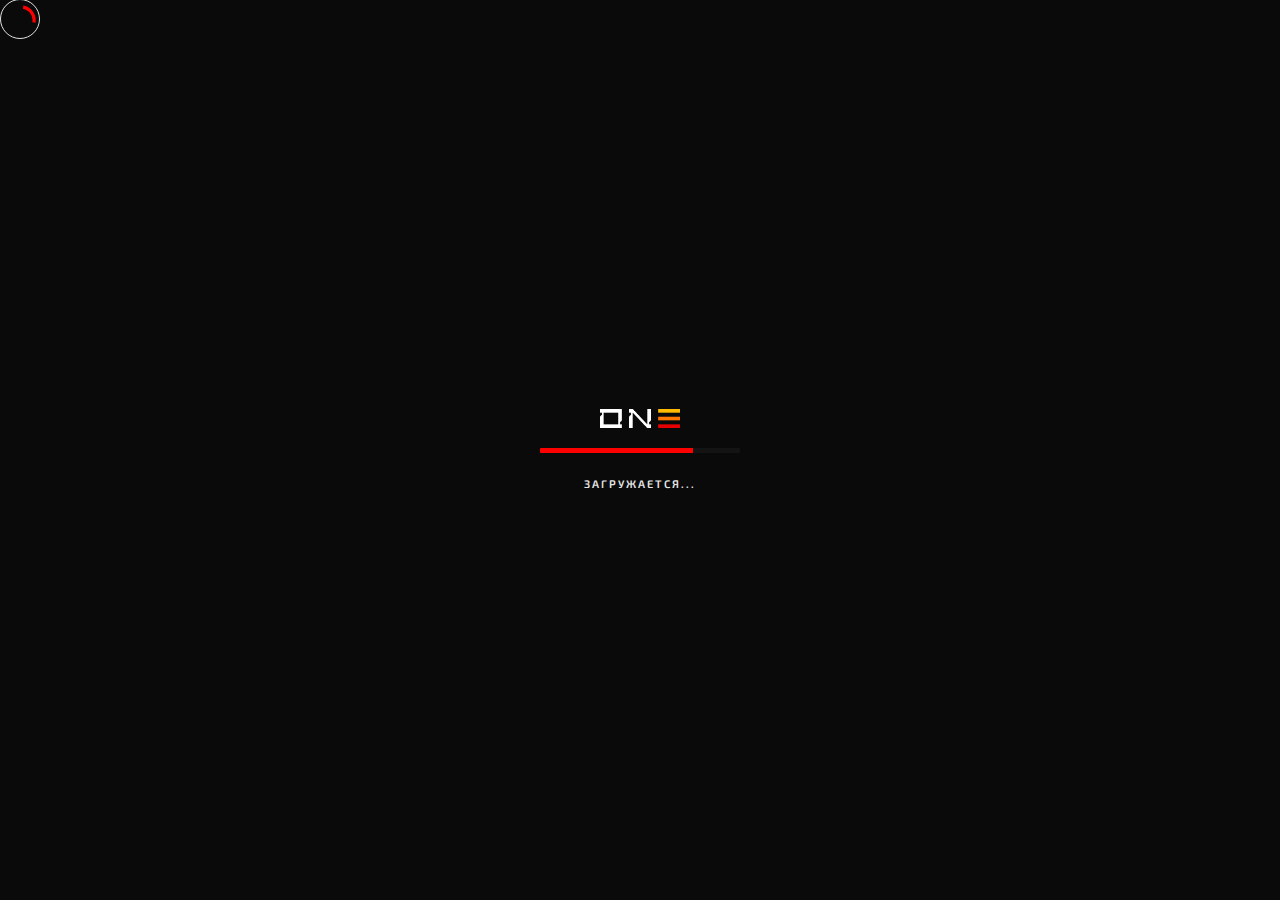
<file: clients.html>
<!DOCTYPE html>
<html lang="zxx">



<head>
  <meta charset="UTF-8">
  <meta name="viewport" content="width=device-width, initial-scale=1">
  <meta http-equiv="X-UA-Compatible" content="IE=edge">
  <!-- color of address bar in mobile browser -->
  <meta name="theme-color" content="#28292C">

  <!-- favicon -->
  <link rel="shortcut icon" href="img/favicon.png" type="image/x-icon">

  <!-- CSS -->
  <link rel="stylesheet" href="css/plugins/bootstrap.min.css">
  <link rel="stylesheet" href="css/plugins/font-awesome.min.css">
  <link rel="stylesheet" href="css/plugins/swiper.min.css">
  <link rel="stylesheet" href="css/plugins/fancybox.min.css">
  <link rel="stylesheet" href="css/plugins/mapbox-style.css">
  <link rel="stylesheet" href="css/style-dark.css">

  <!-- Primary Meta (Portfolio) -->
  <title>ONE — Портфолио: Брендинг, Сайты, Приложения и Контент</title>
  <meta name="description" content="Портфолио креативного агентства ONE: реальные кейсы по брендингу и айдентике, разработке сайтов и приложений, фото/видео и контент-маркетингу. Смотрите примеры работ и результаты.">
  <link rel="canonical" href="https://oneca.uz/portfolio/">
  <meta name="robots" content="index,follow">

  <!-- Open Graph -->
  <meta property="og:type" content="website">
  <meta property="og:url" content="https://oneca.uz/portfolio/">
  <meta property="og:title" content="Портфолио и клиенты — ONE">
  <meta property="og:description" content="Сильные кейсы по брендингу, веб-разработке, приложениям и продакшну. Посмотрите, как мы помогаем компаниям расти.">
  <!-- Replace with real portfolio cover (1200x630) -->
  <meta property="og:image" content="https://oneca.uz/static/og/oneca-portfolio-og.jpg">
  <meta property="og:site_name" content="ONE">
  <meta property="og:locale" content="ru_UZ">

  <!-- Twitter -->
  <meta name="twitter:card" content="summary_large_image">
  <meta name="twitter:title" content="Портфолио и клиенты — ONE">
  <meta name="twitter:description" content="Кейсы по брендингу, сайтам, приложениям и контенту.">
  <meta name="twitter:image" content="https://oneca.uz/static/og/oneca-portfolio-og.jpg">

  <!-- Preconnect (fonts) -->
  <link rel="preconnect" href="https://fonts.gstatic.com" crossorigin>
  <link rel="preconnect" href="https://fonts.googleapis.com">

  <!-- Hreflang (if EN page exists) -->
  <!-- RU page -->
  <link rel="alternate" href="https://oneca.uz/portfolio/" hreflang="ru-uz">
  <!-- EN page -->
  <link rel="alternate" href="https://oneca.uz/en/portfolio/" hreflang="en">
  <!-- Default -->
  <link rel="alternate" href="https://oneca.uz/portfolio/" hreflang="x-default">

</head>


<body>

	<div class="mry-app">

		<!-- preloader -->
		<div class="mry-preloader mry-active">
			<div class="mry-preloader-content">
				<img class="mry-logo mry-mb-20" src="img/logo.png" alt="ONE">
				<div class="mry-loader-bar">
					<div class="mry-loader"></div>
				</div>
				<div class="mry-label">Загружается...</div>
			</div>
		</div>
		<!-- preloader end -->

		<!-- cursor -->
		<div class="mry-magic-cursor">
			<div class="mry-ball">
				<div class="mry-loader">
					<svg version="1.1" xmlns="http://www.w3.org/2000/svg" xmlns:xlink="http://www.w3.org/1999/xlink" x="0px" y="0px" width="40px" height="40px" viewBox="0 0 50 50"
						style="enable-background:new 0 0 50 50;" xml:space="preserve">
						<path d="M25.251,6.461c-10.318,0-18.683,8.365-18.683,18.683h4.068c0-8.071,6.543-14.615,14.615-14.615V6.461z">
							<animateTransform attributeType="xml" attributeName="transform" type="rotate" from="0 25 25" to="360 25 25" dur="0.6s" repeatCount="indefinite" />
						</path>
					</svg>
				</div>
			</div>
		</div>
		<!-- cursor end -->

		<!-- top panel -->
		<div class="mry-top-panel">
			<div class="mry-logo-frame">
				<a href="index.html" class="mry-default-link mry-anima-link">
					<img class="mry-logo" src="img/logo.png" alt="ONE">
				</a>
			</div>
			<div class="mry-menu-button-frame">
				<div class="mry-label">Меню</div>

				<div class="mry-menu-btn mry-magnetic-link">
					<div class="mry-burger mry-magnetic-object">
						<span></span>
					</div>
				</div>
			</div>
		</div>
		<!-- top panel end -->

		<!-- menu -->
		<div class="mry-menu">
			<div class="container">
				<div class="row justify-content-between">
					<div class="col-md-4">
						<nav id="mry-dynamic-menu">
							<ul>
								<li class="menu-item"><a href="index.html" class="mry-default-link">Главная</a></li>
								<li class="menu-item"><a href="about.html" class="mry-default-link">О Нас</a></li>
								<li class="menu-item current-menu-item"><a href="clients.html" class="mry-default-link">Клиенты</a></li>
								<li class="menu-item"><a href="contact.html" class="mry-default-link">Контакты</a></li>
							</ul>
						</nav>

					</div>
					<div class="col-md-4">
						<div class="mry-info-box-frame">
							<div class="mry-info-box">
								<div class="mry-mb-20">
									<div class="mry-label mry-mb-5">Страна:</div>
									<div class="mry-text">Узбекистан</div>
								</div>
								<div class="mry-mb-20">
									<div class="mry-label mry-mb-5">Город:</div>
									<div class="mry-text">Ташкент</div>
								</div>
								<div class="mry-mb-20">
									<div class="mry-label mry-mb-5">Адрес:</div>
									<div class="mry-text">Ракат 25</div>
								</div>
								<div class="mry-mb-20">
									<div class="mry-label mry-mb-5">Email:</div>
									<a class="mry-text" href="mailto:one.ca@gmail.com">one.ca@gmail.com</a>
								</div>
								<div class="mry-mb-20">
									<div class="mry-label mry-mb-5">Номер:</div>
									<a class="mry-text" href="#.">+998 90-90-381-90</a>
								</div>
							</div>
						</div>
					</div>
				</div>
			</div>
		</div>
		<!-- menu end -->

		<div id="mry-dynamic-content" class="transition-fade">
			<div class="mry-content-frame" id="scroll">
				<canvas class="mry-dots" style="display: none"></canvas>

				<div class="mry-head-bg">
					<img src="img/bg/1.jpg" alt="background">
					<div class="mry-bg-overlay"></div>
				</div>

				<div class="mry-banner mry-p-140-0">
					<div class="container">
						<div class="mry-main-title mry-title-center">
							<div class="mry-subtitle mry-mb-20 mry-fo">Клиенты и партнёры</div>
							<h1 class="mry-mb-20 mry-fo">Наш Опыт<br><span class="mry-border-text">В Проектах</span><span class="mry-animation-el"></span></h1>
							<div class="mry-text mry-fo">Мы помогаем компаниям любого масштаба — от стартапов до лидеров рынка — достигать реальных результатов.</div>
							<div class="mry-scroll-hint-frame">
								<a class="mry-scroll-hint mry-smooth-scroll mry-magnetic-link mry-fo" href="#mry-anchor">
									<span class="mry-magnetic-object"></span>
								</a>
								<div class="mry-label mry-fo">Прокрутите вниз</div>
							</div>
						</div>
					</div>
				</div>

				<!-- portfolio -->
				<div class="mry-portfolio mry-p-100-100">
					<div class="container">

						<div class="mry-filter mry-mb-40 mry-fo">
							<a href="#" data-filter="*" class="mry-card-category mry-default-link mry-current">Все категории</a>
							<a href="#" data-filter=".branding" class="mry-card-category mry-default-link">Брендинг</a>
							<a href="#" data-filter=".interior" class="mry-card-category mry-default-link">Дизайн интерьера</a>
							<a href="#" data-filter=".webdev" class="mry-card-category mry-default-link">Веб-разработка</a>
						</div>

						<div class="mry-portfolio-frame">
							<div class="mry-masonry-grid mry-3-col">
								<div class="mry-grid-sizer"></div>

								<div class="mry-masonry-grid-item mry-masonry-grid-item-33 branding">
									<div class="mry-card-item">
										<div class="mry-card-cover-frame mry-mb-20 mry-fo">
											<div class="mry-badge">брендинг</div>
											<img src="img/clients/1.png" alt="project" class="mry-scale-object">
											<div class="mry-cover-overlay"></div>
											<div class="mry-hover-links">
												<!-- <a href="#" data-fancybox="works" class="mry-zoom mry-magnetic-link"><span class="mry-magnetic-object"><i
															class="fas fa-expand"></i></span></a> -->
												<a href="https://drivo.com/" class="mry-more mry-magnetic-link mry-anima-link"><span class="mry-magnetic-object"><i class="fas fa-arrow-right"></i></span></a>
											</div>
										</div>
										<!-- <div class="mry-item-descr mry-fo">
											<h4 class="mry-mb-10"><a href="#">Logo</a></h4>
											<div class="mry-text">Drivo Rent A Car</div>
										</div> -->
									</div>
								</div>
								<div class="mry-masonry-grid-item mry-masonry-grid-item-33 branding webdev">
									<div class="mry-card-item">
										<div class="mry-card-cover-frame mry-mb-20 mry-fo">
											<div class="mry-badge">брендинг & веб-разработка</div>
											<img src="img/clients/2.png" alt="project" class="mry-scale-object">
											<div class="mry-cover-overlay"></div>
											<div class="mry-hover-links">
												<!-- <a href="#" data-fancybox="works" class="mry-zoom mry-magnetic-link"><span class="mry-magnetic-object"><i
															class="fas fa-expand"></i></span></a> -->
												<a href="https://www.lertalegal.uz/" class="mry-more mry-magnetic-link mry-anima-link"><span class="mry-magnetic-object"><i class="fas fa-arrow-right"></i></span></a>
											</div>
										</div>
										<!-- <div class="mry-item-descr mry-fo">
											<h4 class="mry-mb-10"><a href="#">Logo</a></h4>
											<div class="mry-text">Lerta Legal</div>
										</div> -->
									</div>
								</div>
								<div class="mry-masonry-grid-item mry-masonry-grid-item-33 branding">
									<div class="mry-card-item">
										<div class="mry-card-cover-frame mry-mb-20 mry-fo">
											<div class="mry-badge">брендинг</div>
											<img src="img/clients/3.png" alt="project" class="mry-scale-object">
											<div class="mry-cover-overlay"></div>
											<div class="mry-hover-links">
												<!-- <a href="#" data-fancybox="works" class="mry-zoom mry-magnetic-link"><span class="mry-magnetic-object"><i
															class="fas fa-expand"></i></span></a> -->
												<a href="https://car2sell.us/" class="mry-more mry-magnetic-link mry-anima-link"><span class="mry-magnetic-object"><i class="fas fa-arrow-right"></i></span></a>
											</div>
										</div>
										<!-- <div class="mry-item-descr mry-fo">
											<h4 class="mry-mb-10"><a href="#">Logo</a></h4>
											<div class="mry-text">Car 2 Sell</div>
										</div> -->
									</div>
								</div>
								<div class="mry-masonry-grid-item mry-masonry-grid-item-33 branding webdev">
									<div class="mry-card-item">
										<div class="mry-card-cover-frame mry-mb-20 mry-fo">
											<div class="mry-badge">брендинг & веб-разработка</div>
											<img src="img/clients/4.png" alt="project" class="mry-scale-object">
											<div class="mry-cover-overlay"></div>
											<div class="mry-hover-links">
												<!-- <a href="#" data-fancybox="works" class="mry-zoom mry-magnetic-link"><span class="mry-magnetic-object"><i
															class="fas fa-expand"></i></span></a> -->
												<a href="https://supline.biz/" class="mry-more mry-magnetic-link mry-anima-link"><span class="mry-magnetic-object"><i class="fas fa-arrow-right"></i></span></a>
											</div>
										</div>
										<!-- <div class="mry-item-descr mry-fo">
											<h4 class="mry-mb-10"><a href="#">Logo</a></h4>
											<div class="mry-text">Supline</div>
										</div> -->
									</div>
								</div>
								<div class="mry-masonry-grid-item mry-masonry-grid-item-33 branding webdev">
									<div class="mry-card-item">
										<div class="mry-card-cover-frame mry-mb-20 mry-fo">
											<div class="mry-badge">брендинг & веб-разработка</div>
											<img src="img/clients/5.png" alt="project" class="mry-scale-object">
											<div class="mry-cover-overlay"></div>
											<div class="mry-hover-links">
												<!-- <a href="#" data-fancybox="works" class="mry-zoom mry-magnetic-link"><span class="mry-magnetic-object"><i
															class="fas fa-expand"></i></span></a> -->
												<a href="https://sayfdes.com/" class="mry-more mry-magnetic-link mry-anima-link"><span class="mry-magnetic-object"><i class="fas fa-arrow-right"></i></span></a>
											</div>
										</div>
										<!-- <div class="mry-item-descr mry-fo">
											<h4 class="mry-mb-10"><a href="#">Logo</a></h4>
											<div class="mry-text">Sayf Architecture & Design Studio</div>
										</div> -->
									</div>
								</div>
								<div class="mry-masonry-grid-item mry-masonry-grid-item-33 branding">
									<div class="mry-card-item">
										<div class="mry-card-cover-frame mry-mb-20 mry-fo">
											<div class="mry-badge">брендинг</div>
											<img src="img/clients/6.png" alt="project" class="mry-scale-object">
											<div class="mry-cover-overlay"></div>
											<div class="mry-hover-links">
												<!-- <a href="#" data-fancybox="works" class="mry-zoom mry-magnetic-link"><span class="mry-magnetic-object"><i
															class="fas fa-expand"></i></span></a> -->
												<a href="https://pp2f.com/" class="mry-more mry-magnetic-link mry-anima-link"><span class="mry-magnetic-object"><i class="fas fa-arrow-right"></i></span></a>
											</div>
										</div>
										<!-- <div class="mry-item-descr mry-fo">
											<h4 class="mry-mb-10"><a href="#">Logo</a></h4>
											<div class="mry-text">Purchase Park 2 Fly</div>
										</div> -->
									</div>
								</div>
								<div class="mry-masonry-grid-item mry-masonry-grid-item-33 branding webdev">
									<div class="mry-card-item">
										<div class="mry-card-cover-frame mry-mb-20 mry-fo">
											<div class="mry-badge">брендинг & веб-разработка</div>
											<img src="img/clients/7.png" alt="project" class="mry-scale-object">
											<div class="mry-cover-overlay"></div>
											<div class="mry-hover-links">
												<!-- <a href="#" data-fancybox="works" class="mry-zoom mry-magnetic-link"><span class="mry-magnetic-object"><i
															class="fas fa-expand"></i></span></a> -->
												<a href="https://logisticsorient.uz/" class="mry-more mry-magnetic-link mry-anima-link"><span class="mry-magnetic-object"><i class="fas fa-arrow-right"></i></span></a>
											</div>
										</div>
										<!-- <div class="mry-item-descr mry-fo">
											<h4 class="mry-mb-10"><a href="#">Logo</a></h4>
											<div class="mry-text">Logistics Orient</div>
										</div> -->
									</div>
								</div>
								<div class="mry-masonry-grid-item mry-masonry-grid-item-33 branding">
									<div class="mry-card-item">
										<div class="mry-card-cover-frame mry-mb-20 mry-fo">
											<div class="mry-badge">брендинг</div>
											<img src="img/clients/8.png" alt="project" class="mry-scale-object">
											<div class="mry-cover-overlay"></div>
											<div class="mry-hover-links">
												<!-- <a href="#" data-fancybox="works" class="mry-zoom mry-magnetic-link"><span class="mry-magnetic-object"><i
															class="fas fa-expand"></i></span></a> -->
												<a href="https://logisticsorient.uz/locations/highway-logistics-center/" class="mry-more mry-magnetic-link mry-anima-link"><span class="mry-magnetic-object"><i class="fas fa-arrow-right"></i></span></a>
											</div>
										</div>
										<!-- <div class="mry-item-descr mry-fo">
											<h4 class="mry-mb-10"><a href="#">Logo</a></h4>
											<div class="mry-text">Highway Logistics Services</div>
										</div> -->
									</div>
								</div>
								<div class="mry-masonry-grid-item mry-masonry-grid-item-33 branding webdev">
									<div class="mry-card-item">
										<div class="mry-card-cover-frame mry-mb-20 mry-fo">
											<div class="mry-badge">брендинг & веб-разработка</div>
											<img src="img/clients/9.png" alt="project" class="mry-scale-object">
											<div class="mry-cover-overlay"></div>
											<div class="mry-hover-links">
												<!-- <a href="#" data-fancybox="works" class="mry-zoom mry-magnetic-link"><span class="mry-magnetic-object"><i
															class="fas fa-expand"></i></span></a> -->
												<a href="https://logisticsorient.uz/locations/orient-logistics-center/" class="mry-more mry-magnetic-link mry-anima-link"><span class="mry-magnetic-object"><i class="fas fa-arrow-right"></i></span></a>
											</div>
										</div>
										<!-- <div class="mry-item-descr mry-fo">
											<h4 class="mry-mb-10"><a href="#">Logo</a></h4>
											<div class="mry-text">Orient Logistics Center</div>
										</div> -->
									</div>
								</div>
								<div class="mry-masonry-grid-item mry-masonry-grid-item-33 branding webdev">
									<div class="mry-card-item">
										<div class="mry-card-cover-frame mry-mb-20 mry-fo">
											<div class="mry-badge">брендинг & веб-разработка</div>
											<img src="img/clients/10.png" alt="project" class="mry-scale-object">
											<div class="mry-cover-overlay"></div>
											<div class="mry-hover-links">
												<!-- <a href="#" data-fancybox="works" class="mry-zoom mry-magnetic-link"><span class="mry-magnetic-object"><i
															class="fas fa-expand"></i></span></a> -->
												<a href="https://tengiztransgroup.kz/" class="mry-more mry-magnetic-link mry-anima-link"><span class="mry-magnetic-object"><i class="fas fa-arrow-right"></i></span></a>
											</div>
										</div>
										<!-- <div class="mry-item-descr mry-fo">
											<h4 class="mry-mb-10"><a href="#">Logo</a></h4>
											<div class="mry-text">Tengiz Trans Group</div>
										</div> -->
									</div>
								</div>
								<div class="mry-masonry-grid-item mry-masonry-grid-item-33 branding">
									<div class="mry-card-item">
										<div class="mry-card-cover-frame mry-mb-20 mry-fo">
											<div class="mry-badge">брендинг</div>
											<img src="img/clients/11.png" alt="project" class="mry-scale-object">
											<div class="mry-cover-overlay"></div>
											<div class="mry-hover-links">
												<!-- <a href="#" data-fancybox="works" class="mry-zoom mry-magnetic-link"><span class="mry-magnetic-object"><i
															class="fas fa-expand"></i></span></a> -->
												<a href="https://logisticsorient.uz/locations/universal-logistics-services/" class="mry-more mry-magnetic-link mry-anima-link"><span class="mry-magnetic-object"><i class="fas fa-arrow-right"></i></span></a>
											</div>
										</div>
										<!-- <div class="mry-item-descr mry-fo">
											<h4 class="mry-mb-10"><a href="#">Logo</a></h4>
											<div class="mry-text">Universal Logistics Services</div>
										</div> -->
									</div>
								</div>
								<div class="mry-masonry-grid-item mry-masonry-grid-item-33 branding webdev">
									<div class="mry-card-item">
										<div class="mry-card-cover-frame mry-mb-20 mry-fo">
											<div class="mry-badge">брендинг & веб-разработка</div>
											<img src="img/clients/12.png" alt="project" class="mry-scale-object">
											<div class="mry-cover-overlay"></div>
											<div class="mry-hover-links">
												<!-- <a href="#" data-fancybox="works" class="mry-zoom mry-magnetic-link"><span class="mry-magnetic-object"><i
															class="fas fa-expand"></i></span></a> -->
												<a href="https://tclog.kz/" class="mry-more mry-magnetic-link mry-anima-link"><span class="mry-magnetic-object"><i class="fas fa-arrow-right"></i></span></a>
											</div>
										</div>
										<!-- <div class="mry-item-descr mry-fo">
											<h4 class="mry-mb-10"><a href="#">Logo</a></h4>
											<div class="mry-text">Trans Caspian Logistics</div>
										</div> -->
									</div>
								</div>
								<div class="mry-masonry-grid-item mry-masonry-grid-item-33 branding">
									<div class="mry-card-item">
										<div class="mry-card-cover-frame mry-mb-20 mry-fo">
											<div class="mry-badge">брендинг</div>
											<img src="img/clients/13.png" alt="project" class="mry-scale-object">
											<div class="mry-cover-overlay"></div>
											<div class="mry-hover-links">
												<!-- <a href="#" data-fancybox="works" class="mry-zoom mry-magnetic-link"><span class="mry-magnetic-object"><i
															class="fas fa-expand"></i></span></a> -->
												<a href="#" class="mry-more mry-magnetic-link mry-anima-link"><span class="mry-magnetic-object"><i class="fas fa-arrow-right"></i></span></a>
											</div>
										</div>
										<!-- <div class="mry-item-descr mry-fo">
											<h4 class="mry-mb-10"><a href="#">Logo</a></h4>
											<div class="mry-text">Almaty Ports</div>
										</div> -->
									</div>
								</div>
								<div class="mry-masonry-grid-item mry-masonry-grid-item-33 branding">
									<div class="mry-card-item">
										<div class="mry-card-cover-frame mry-mb-20 mry-fo">
											<div class="mry-badge">брендинг</div>
											<img src="img/clients/14.png" alt="project" class="mry-scale-object">
											<div class="mry-cover-overlay"></div>
											<div class="mry-hover-links">
												<!-- <a href="#" data-fancybox="works" class="mry-zoom mry-magnetic-link"><span class="mry-magnetic-object"><i
															class="fas fa-expand"></i></span></a> -->
												<a href="https://burunday-terminal.kz/ru" class="mry-more mry-magnetic-link mry-anima-link"><span class="mry-magnetic-object"><i class="fas fa-arrow-right"></i></span></a>
											</div>
										</div>
										<!-- <div class="mry-item-descr mry-fo">
											<h4 class="mry-mb-10"><a href="#">Logo</a></h4>
											<div class="mry-text">Burunday Container Terminal</div>
										</div> -->
									</div>
								</div>
								<div class="mry-masonry-grid-item mry-masonry-grid-item-33 branding">
									<div class="mry-card-item">
										<div class="mry-card-cover-frame mry-mb-20 mry-fo">
											<div class="mry-badge">брендинг</div>
											<img src="img/clients/15.png" alt="project" class="mry-scale-object">
											<div class="mry-cover-overlay"></div>
											<div class="mry-hover-links">
												<!-- <a href="#" data-fancybox="works" class="mry-zoom mry-magnetic-link"><span class="mry-magnetic-object"><i
															class="fas fa-expand"></i></span></a> -->
												<a href="https://www.instagram.com/exlog.academy/" class="mry-more mry-magnetic-link mry-anima-link"><span class="mry-magnetic-object"><i class="fas fa-arrow-right"></i></span></a>
											</div>
										</div>
										<!-- <div class="mry-item-descr mry-fo">
											<h4 class="mry-mb-10"><a href="#">Logo</a></h4>
											<div class="mry-text">Express Logistics Academy</div>
										</div> -->
									</div>
								</div>
								<div class="mry-masonry-grid-item mry-masonry-grid-item-33 branding">
									<div class="mry-card-item">
										<div class="mry-card-cover-frame mry-mb-20 mry-fo">
											<div class="mry-badge">брендинг</div>
											<img src="img/clients/16.png" alt="project" class="mry-scale-object">
											<div class="mry-cover-overlay"></div>
											<div class="mry-hover-links">
												<!-- <a href="#" data-fancybox="works" class="mry-zoom mry-magnetic-link"><span class="mry-magnetic-object"><i
															class="fas fa-expand"></i></span></a> -->
												<a href="https://www.instagram.com/basebeauty.uz" class="mry-more mry-magnetic-link mry-anima-link"><span class="mry-magnetic-object"><i class="fas fa-arrow-right"></i></span></a>
											</div>
										</div>
										<!-- <div class="mry-item-descr mry-fo">
											<h4 class="mry-mb-10"><a href="#">Logo</a></h4>
											<div class="mry-text">Base Beauty</div>
										</div> -->
									</div>
								</div>
								<div class="mry-masonry-grid-item mry-masonry-grid-item-33 branding">
									<div class="mry-card-item">
										<div class="mry-card-cover-frame mry-mb-20 mry-fo">
											<div class="mry-badge">брендинг</div>
											<img src="img/clients/17.png" alt="project" class="mry-scale-object">
											<div class="mry-cover-overlay"></div>
											<div class="mry-hover-links">
												<!-- <a href="#" data-fancybox="works" class="mry-zoom mry-magnetic-link"><span class="mry-magnetic-object"><i
															class="fas fa-expand"></i></span></a> -->
												<a href="https://delmark.uz/" class="mry-more mry-magnetic-link mry-anima-link"><span class="mry-magnetic-object"><i class="fas fa-arrow-right"></i></span></a>
											</div>
										</div>
										<!-- <div class="mry-item-descr mry-fo">
											<h4 class="mry-mb-10"><a href="#">Logo</a></h4>
											<div class="mry-text">Delmark</div>
										</div> -->
									</div>
								</div>
								<div class="mry-masonry-grid-item mry-masonry-grid-item-33 branding">
									<div class="mry-card-item">
										<div class="mry-card-cover-frame mry-mb-20 mry-fo">
											<div class="mry-badge">брендинг</div>
											<img src="img/clients/18.png" alt="project" class="mry-scale-object">
											<div class="mry-cover-overlay"></div>
											<div class="mry-hover-links">
												<!-- <a href="#" data-fancybox="works" class="mry-zoom mry-magnetic-link"><span class="mry-magnetic-object"><i
															class="fas fa-expand"></i></span></a> -->
												<a href="https://musetotalbeauty.com/" class="mry-more mry-magnetic-link mry-anima-link"><span class="mry-magnetic-object"><i class="fas fa-arrow-right"></i></span></a>
											</div>
										</div>
										<!-- <div class="mry-item-descr mry-fo">
											<h4 class="mry-mb-10"><a href="#">Logo</a></h4>
											<div class="mry-text">Muse Beauty</div>
										</div> -->
									</div>
								</div>
								<div class="mry-masonry-grid-item mry-masonry-grid-item-33 branding">
									<div class="mry-card-item">
										<div class="mry-card-cover-frame mry-mb-20 mry-fo">
											<div class="mry-badge">брендинг</div>
											<img src="img/clients/19.png" alt="project" class="mry-scale-object">
											<div class="mry-cover-overlay"></div>
											<div class="mry-hover-links">
												<!-- <a href="#" data-fancybox="works" class="mry-zoom mry-magnetic-link"><span class="mry-magnetic-object"><i
															class="fas fa-expand"></i></span></a> -->
												<a href="https://chortoq.com/" class="mry-more mry-magnetic-link mry-anima-link"><span class="mry-magnetic-object"><i class="fas fa-arrow-right"></i></span></a>
											</div>
										</div>
										<!-- <div class="mry-item-descr mry-fo">
											<h4 class="mry-mb-10"><a href="#">Logo</a></h4>
											<div class="mry-text">Chortoq</div>
										</div> -->
									</div>
								</div>
								<div class="mry-masonry-grid-item mry-masonry-grid-item-33 branding interior">
									<div class="mry-card-item">
										<div class="mry-card-cover-frame mry-mb-20 mry-fo">
											<div class="mry-badge">брендинг & дизайн интерьера</div>
											<img src="img/clients/20.png" alt="project" class="mry-scale-object">
											<div class="mry-cover-overlay"></div>
											<div class="mry-hover-links">
												<!-- <a href="#" data-fancybox="works" class="mry-zoom mry-magnetic-link"><span class="mry-magnetic-object"><i
															class="fas fa-expand"></i></span></a> -->
												<a href="https://www.instagram.com/playce_tashkent/" class="mry-more mry-magnetic-link mry-anima-link"><span class="mry-magnetic-object"><i class="fas fa-arrow-right"></i></span></a>
											</div>
										</div>
										<!-- <div class="mry-item-descr mry-fo">
											<h4 class="mry-mb-10"><a href="#">Logo</a></h4>
											<div class="mry-text">Playce</div>
										</div> -->
									</div>
								</div>
								<div class="mry-masonry-grid-item mry-masonry-grid-item-33 branding">
									<div class="mry-card-item">
										<div class="mry-card-cover-frame mry-mb-20 mry-fo">
											<div class="mry-badge">брендинг</div>
											<img src="img/clients/21.png" alt="project" class="mry-scale-object">
											<div class="mry-cover-overlay"></div>
											<div class="mry-hover-links">
												<!-- <a href="#" data-fancybox="works" class="mry-zoom mry-magnetic-link"><span class="mry-magnetic-object"><i
															class="fas fa-expand"></i></span></a> -->
												<a href="hhttps://ekopen.uz/" class="mry-more mry-magnetic-link mry-anima-link"><span class="mry-magnetic-object"><i class="fas fa-arrow-right"></i></span></a>
											</div>
										</div>
										<!-- <div class="mry-item-descr mry-fo">
											<h4 class="mry-mb-10"><a href="#">Logo</a></h4>
											<div class="mry-text">Ekopen</div>
										</div> -->
									</div>
								</div>
								<div class="mry-masonry-grid-item mry-masonry-grid-item-33 branding">
									<div class="mry-card-item">
										<div class="mry-card-cover-frame mry-mb-20 mry-fo">
											<div class="mry-badge">брендинг</div>
											<img src="img/clients/22.png" alt="project" class="mry-scale-object">
											<div class="mry-cover-overlay"></div>
											<div class="mry-hover-links">
												<!-- <a href="#" data-fancybox="works" class="mry-zoom mry-magnetic-link"><span class="mry-magnetic-object"><i
															class="fas fa-expand"></i></span></a> -->
												<a href="https://idea.uz/" class="mry-more mry-magnetic-link mry-anima-link"><span class="mry-magnetic-object"><i class="fas fa-arrow-right"></i></span></a>
											</div>
										</div>
										<!-- <div class="mry-item-descr mry-fo">
											<h4 class="mry-mb-10"><a href="#">Logo</a></h4>
											<div class="mry-text">Idea</div>
										</div> -->
									</div>
								</div>
								<div class="mry-masonry-grid-item mry-masonry-grid-item-33 branding">
									<div class="mry-card-item">
										<div class="mry-card-cover-frame mry-mb-20 mry-fo">
											<div class="mry-badge">брендинг</div>
											<img src="img/clients/23.png" alt="project" class="mry-scale-object">
											<div class="mry-cover-overlay"></div>
											<div class="mry-hover-links">
												<!-- <a href="#" data-fancybox="works" class="mry-zoom mry-magnetic-link"><span class="mry-magnetic-object"><i
															class="fas fa-expand"></i></span></a> -->
												<a href="https://tpu.uz/ru" class="mry-more mry-magnetic-link mry-anima-link"><span class="mry-magnetic-object"><i class="fas fa-arrow-right"></i></span></a>
											</div>
										</div>
										<!-- <div class="mry-item-descr mry-fo">
											<h4 class="mry-mb-10"><a href="#">Logo</a></h4>
											<div class="mry-text">Tashkent Perfect University</div>
										</div> -->
									</div>
								</div>
								<div class="mry-masonry-grid-item mry-masonry-grid-item-33 branding">
									<div class="mry-card-item">
										<div class="mry-card-cover-frame mry-mb-20 mry-fo">
											<div class="mry-badge">брендинг</div>
											<img src="img/clients/24.png" alt="project" class="mry-scale-object">
											<div class="mry-cover-overlay"></div>
											<div class="mry-hover-links">
												<!-- <a href="#" data-fancybox="works" class="mry-zoom mry-magnetic-link"><span class="mry-magnetic-object"><i
															class="fas fa-expand"></i></span></a> -->
												<a href="https://www.instagram.com/novastroyuz" class="mry-more mry-magnetic-link mry-anima-link"><span class="mry-magnetic-object"><i class="fas fa-arrow-right"></i></span></a>
											</div>
										</div>
										<!-- <div class="mry-item-descr mry-fo">
											<h4 class="mry-mb-10"><a href="#">Logo</a></h4>
											<div class="mry-text">Nova Stroy</div>
										</div> -->
									</div>
								</div>
								<div class="mry-masonry-grid-item mry-masonry-grid-item-33 branding">
									<div class="mry-card-item">
										<div class="mry-card-cover-frame mry-mb-20 mry-fo">
											<div class="mry-badge">брендинг</div>
											<img src="img/clients/25.png" alt="project" class="mry-scale-object">
											<div class="mry-cover-overlay"></div>
											<div class="mry-hover-links">
												<!-- <a href="#" data-fancybox="works" class="mry-zoom mry-magnetic-link"><span class="mry-magnetic-object"><i
															class="fas fa-expand"></i></span></a> -->
												<a href="https://rgn.uz/" class="mry-more mry-magnetic-link mry-anima-link"><span class="mry-magnetic-object"><i class="fas fa-arrow-right"></i></span></a>
											</div>
										</div>
										<!-- <div class="mry-item-descr mry-fo">
											<h4 class="mry-mb-10"><a href="#">Logo</a></h4>
											<div class="mry-text">Registon</div>
										</div> -->
									</div>
								</div>
								<div class="mry-masonry-grid-item mry-masonry-grid-item-33 webdev">
									<div class="mry-card-item">
										<div class="mry-card-cover-frame mry-mb-20 mry-fo">
											<div class="mry-badge">веб-разработка</div>
											<img src="img/clients/26.png" alt="project" class="mry-scale-object">
											<div class="mry-cover-overlay"></div>
											<div class="mry-hover-links">
												<!-- <a href="#" data-fancybox="works" class="mry-zoom mry-magnetic-link"><span class="mry-magnetic-object"><i
															class="fas fa-expand"></i></span></a> -->
												<a href="https://inha.uz/" class="mry-more mry-magnetic-link mry-anima-link"><span class="mry-magnetic-object"><i class="fas fa-arrow-right"></i></span></a>
											</div>
										</div>
										<!-- <div class="mry-item-descr mry-fo">
											<h4 class="mry-mb-10"><a href="#">Logo</a></h4>
											<div class="mry-text">Inha University in Tashkent</div>
										</div> -->
									</div>
								</div>
								<div class="mry-masonry-grid-item mry-masonry-grid-item-33 interior">
									<div class="mry-card-item">
										<div class="mry-card-cover-frame mry-mb-20 mry-fo">
											<div class="mry-badge">дизайн интерьера</div>
											<img src="img/clients/27.png" alt="project" class="mry-scale-object">
											<div class="mry-cover-overlay"></div>
											<div class="mry-hover-links">
												<!-- <a href="#" data-fancybox="works" class="mry-zoom mry-magnetic-link"><span class="mry-magnetic-object"><i
															class="fas fa-expand"></i></span></a> -->
												<a href="https://topgun.uz/" class="mry-more mry-magnetic-link mry-anima-link"><span class="mry-magnetic-object"><i class="fas fa-arrow-right"></i></span></a>
											</div>
										</div>
										<!-- <div class="mry-item-descr mry-fo">
											<h4 class="mry-mb-10"><a href="#">Logo</a></h4>
											<div class="mry-text">Topgun</div>
										</div> -->
									</div>
								</div>
								<div class="mry-masonry-grid-item mry-masonry-grid-item-33 interior branding webdev">
									<div class="mry-card-item">
										<div class="mry-card-cover-frame mry-mb-20 mry-fo">
											<div class="mry-badge" style="">ваше лого здесь</div>
											<img src="img/clients/last.png" alt="project" class="mry-scale-object">
											<div class="mry-cover-overlay"></div>
											<!-- <div class="mry-hover-links">
												<a href="#" data-fancybox="works" class="mry-zoom mry-magnetic-link"><span class="mry-magnetic-object"><i
															class="fas fa-expand"></i></span></a>
												<a href="#" class="mry-more mry-magnetic-link mry-anima-link"><span class="mry-magnetic-object"><i class="fas fa-arrow-right"></i></span></a>
											</div> -->
										</div>
									</div>
								</div>
							</div>
						</div>
					</div>
				</div>
				<!-- portfolio end -->

				<!-- footer -->
				<footer class="mry-footer">
					<div class="container">
						<div class="mry-main-title mry-title-center mry-p-0-100">
							<div class="mry-subtitle mry-mb-20 mry-fo">Сотрудничество</div>
							<h2 class="mry-h1 mry-mb-20 mry-fo">Готовы запустить<br>ваш <span class="mry-border-text">новый проект?</span></h2>
							<div class="mry-text mry-mb-30  mry-fo">Мы превращаем смелые идеи в реальные бизнес-результаты — быстро, креативно и измеримо.</div>
							<div class="mry-fo">
								<a href="contact.html" class="mry-anima-link mry-btn mry-btn-color mry-default-link">Обсудить проект</a>
								<a href="clients.html" class="mry-anima-link  mry-btn-text mry-default-link">Портфолио</a>
							</div>
						</div>
					</div>
					<div class="mry-footer-copy">
						<div class="container">
							<p>© <span id="year-range"></span> ONE Creative Agency</p>
							<ul class="mry-social">
								<li><a href="#."><i class="fab fa-facebook-f"></i></a></li>
								<li><a href="#."><i class="fab fa-instagram"></i></a></li>
							</ul>
						</div>
					</div>
				</footer>
				<!-- footer end -->

				<div class="mry-head-bg mry-head-bottom">
					<img src="img/bg/2.jpg" alt="background">
					<div class="mry-bg-overlay"></div>
				</div>

			</div>
		</div>

	</div>

	<!-- jquery js -->
	<script src="js/plugins/jquery.min.js"></script>
	<!-- tween max js -->
	<script src="js/plugins/tween-max.min.js"></script>
	<!-- scroll magic js -->
	<script src="js/plugins/scroll-magic.js"></script>
	<!-- scroll magic gsap plugin js -->
	<script src="js/plugins/scroll-magic-gsap-plugin.js"></script>
	<!-- swiper js -->
	<script src="js/plugins/swiper.min.js"></script>
	<!-- isotope js -->
	<script src="js/plugins/isotope.min.js"></script>
	<!-- fancybox js -->
	<script src="js/plugins/fancybox.min.js"></script>
	<!-- swup js -->
	<script src="js/plugins/swup.min.js"></script>
	<!-- mapbox js -->
	<script src="js/plugins/mapbox.min.js"></script>
	<!-- smooth scrollbar js -->
	<script src="js/plugins/smooth-scrollbar.min.js"></script>
	<!-- overscroll js -->
	<script src="js/plugins/overscroll.min.js"></script>
	<!-- canvas js -->
	<script src="js/plugins/canvas.js"></script>
	<!-- parsley js -->
	<script src="js/plugins/parsley.min.js"></script>
	<!-- parsley js -->
	<script src="js/plugins/parsley.min.js"></script>
	<!-- main js -->
	<script src="js/main.js"></script>
	<script>
	  const startYear = 2021;
	  const currentYear = new Date().getFullYear();
	  document.getElementById("year-range").textContent =
	    startYear === currentYear ? startYear : `${startYear}–${currentYear}`;
  	</script>

</body>

</html>
</file>
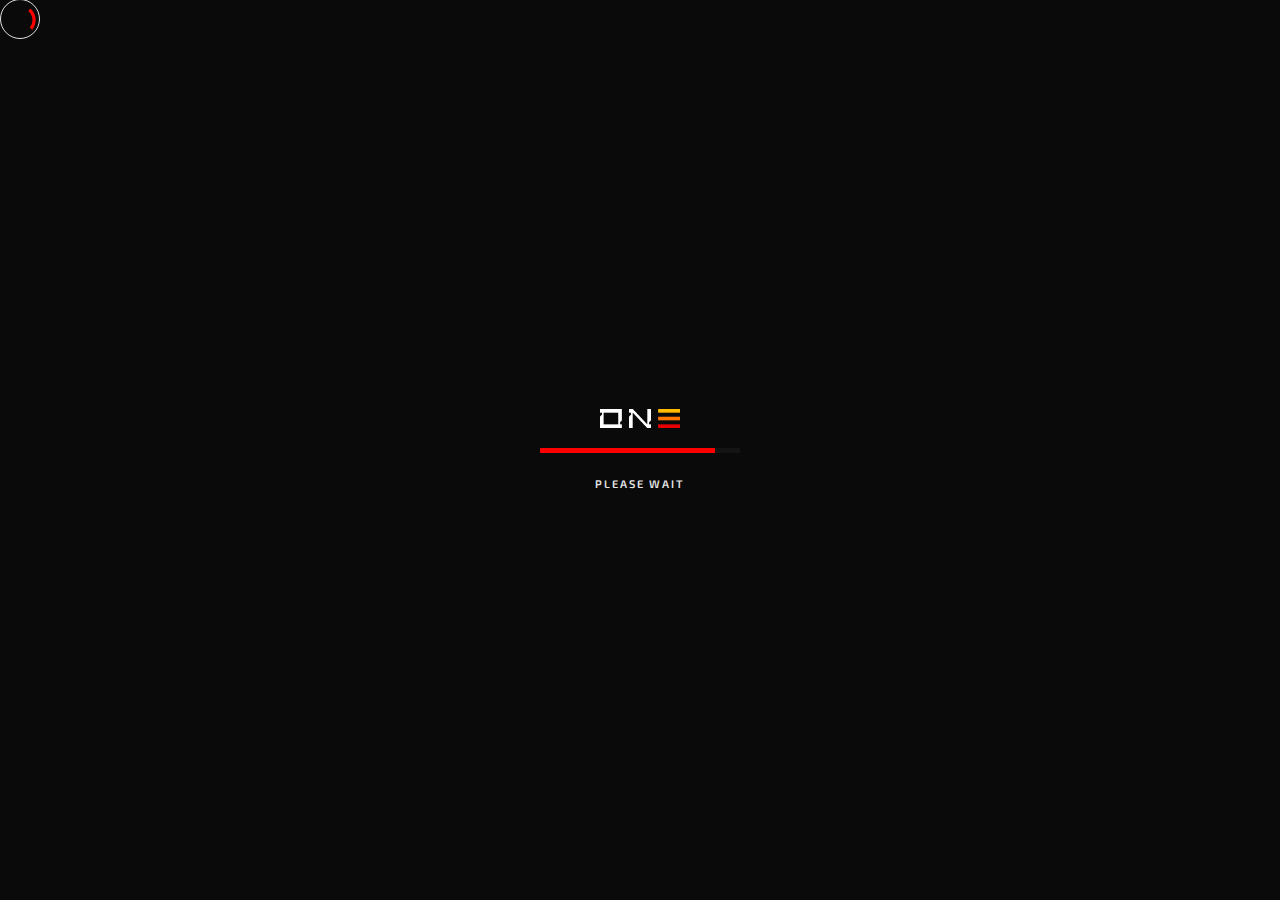
<file: en/clients.html>
<!DOCTYPE html>
<html lang="zxx">



<head>
  <meta charset="UTF-8">
  <meta name="viewport" content="width=device-width, initial-scale=1">
  <meta http-equiv="X-UA-Compatible" content="IE=edge">
  <!-- color of address bar in mobile browser -->
  <meta name="theme-color" content="#28292C">

  <!-- favicon -->
  <link rel="shortcut icon" href="../img/favicon.png" type="image/x-icon">

  <!-- CSS -->
  <link rel="stylesheet" href="../css/plugins/bootstrap.min.css">
  <link rel="stylesheet" href="../css/plugins/font-awesome.min.css">
  <link rel="stylesheet" href="../css/plugins/swiper.min.css">
  <link rel="stylesheet" href="../css/plugins/fancybox.min.css">
  <link rel="stylesheet" href="../css/plugins/mapbox-style.css">
  <link rel="stylesheet" href="../css/style-dark.css">

  <!-- Primary Meta (Portfolio) -->
  <title>ONE Portfolio: Branding, Websites, Apps & Content</title>
  <meta name="description" content="Discover ONE Creative Agency’s portfolio in Tashkent: branding, websites, apps, and content cases for leading clients and partners">
  <link rel="canonical" href="https://oneca.uz/en/clients.html">
  <meta name="robots" content="index,follow">

  <!-- Open Graph -->
  <meta property="og:type" content="website">
  <meta property="og:url" content="https://oneca.uz/en/clients.html">
  <meta property="og:title" content="Portfolio & Clients — ONE Creative Agency Tashkent">
  <meta property="og:description" content="See how ONE Creative Agency helps brands grow. From identity to websites, apps, and content — our portfolio highlights clients and results.">
  <!-- Replace with real portfolio cover (1200x630) -->
  <meta property="og:image" content="../img/logo.png">
  <meta property="og:site_name" content="ONE">
  <meta property="og:locale" content="en">

  <!-- Twitter -->
  <meta name="twitter:card" content="summary_large_image">
  <meta name="twitter:title" content="Portfolio & Clients — ONE Creative Agency Tashkent">
  <meta name="twitter:description" content="ONE Creative Agency showcases projects in branding, website and app development, and content marketing. Explore our portfolio and client stories.">
  <meta name="twitter:image" content="../img/logo.png">

  <!-- Preconnect (fonts) -->
  <link rel="preconnect" href="https://fonts.gstatic.com" crossorigin>
  <link rel="preconnect" href="https://fonts.googleapis.com">

  <!-- Hreflang (if EN page exists) -->
  <!-- RU page -->
  <link rel="alternate" href="https://oneca.uz/clients.html" hreflang="ru-uz">
  <!-- EN page -->
  <link rel="alternate" href="https://oneca.uz/en/clients.html" hreflang="en">
  <!-- Default -->
  <link rel="alternate" href="https://oneca.uz/clients.html" hreflang="x-default">

</head>


<body>

	<div class="mry-app">

		<!-- preloader -->
		<div class="mry-preloader mry-active">
			<div class="mry-preloader-content">
				<img class="mry-logo mry-mb-20" src="../img/logo.png" alt="ONE">
				<div class="mry-loader-bar">
					<div class="mry-loader"></div>
				</div>
				<div class="mry-label">Please Wait</div>
			</div>
		</div>
		<!-- preloader end -->

		<!-- cursor -->
		<div class="mry-magic-cursor">
			<div class="mry-ball">
				<div class="mry-loader">
					<svg version="1.1" xmlns="http://www.w3.org/2000/svg" xmlns:xlink="http://www.w3.org/1999/xlink" x="0px" y="0px" width="40px" height="40px" viewBox="0 0 50 50"
						style="enable-background:new 0 0 50 50;" xml:space="preserve">
						<path d="M25.251,6.461c-10.318,0-18.683,8.365-18.683,18.683h4.068c0-8.071,6.543-14.615,14.615-14.615V6.461z">
							<animateTransform attributeType="xml" attributeName="transform" type="rotate" from="0 25 25" to="360 25 25" dur="0.6s" repeatCount="indefinite" />
						</path>
					</svg>
				</div>
			</div>
		</div>
		<!-- cursor end -->

		<!-- top panel -->
		<div class="mry-top-panel">
			<div class="mry-logo-frame">
				<a href="index.html" class="mry-default-link mry-anima-link">
					<img class="mry-logo" src="../img/logo.png" alt="ONE">
				</a>
			</div>
			<div class="mry-menu-button-frame">
				<div class="mry-label">Menu</div>

				<div class="mry-menu-btn mry-magnetic-link">
					<div class="mry-burger mry-magnetic-object">
						<span></span>
					</div>
				</div>
			</div>
		</div>
		<!-- top panel end -->

		<!-- menu -->
		<div class="mry-menu">
			<div class="container">
				<div class="row justify-content-between">
					<div class="col-md-4">
						<nav id="mry-dynamic-menu">
							<ul>
								<li class="menu-item"><a href="index.html" class="mry-default-link">Home</a></li>
								<li class="menu-item"><a href="about.html" class="mry-default-link">About</a></li>
								<li class="menu-item current-menu-item"><a href="clients.html" class="mry-default-link">Clients</a></li>
								<li class="menu-item"><a href="contact.html" class="mry-default-link">Contacts</a></li>
							</ul>
						</nav>

					</div>
					<div class="col-md-4">
						<div class="mry-info-box-frame">
							<div class="mry-info-box">
								<div class="mry-mb-20">
									<div class="mry-label mry-mb-5">Country:</div>
									<div class="mry-text">Uzbekistan</div>
								</div>
								<div class="mry-mb-20">
									<div class="mry-label mry-mb-5">City:</div>
									<div class="mry-text">Tashkent</div>
								</div>
								<div class="mry-mb-20">
									<div class="mry-label mry-mb-5">Address:</div>
									<div class="mry-text">Rakat 25</div>
								</div>
								<div class="mry-mb-20">
									<div class="mry-label mry-mb-5">Email:</div>
									<a class="mry-text" href="mailto:one.ca@gmail.com">one.ca@gmail.com</a>
								</div>
								<div class="mry-mb-20">
									<div class="mry-label mry-mb-5">Phone:</div>
									<a class="mry-text" href="#.">+998 90-90-381-90</a>
								</div>
							</div>
						</div>
					</div>
				</div>
			</div>
		</div>
		<!-- menu end -->

		<div id="mry-dynamic-content" class="transition-fade">
			<div class="mry-content-frame" id="scroll">
				<canvas class="mry-dots" style="display: none"></canvas>

				<div class="mry-head-bg">
					<img src="../img/bg/1.jpg" alt="background">
					<div class="mry-bg-overlay"></div>
				</div>

				<div class="mry-banner mry-p-140-0">
					<div class="container">
						<div class="mry-main-title mry-title-center">
							<div class="mry-subtitle mry-mb-20 mry-fo">Clients &amp; Partners</div>
							<h1 class="mry-mb-20 mry-fo">Explore Our Amazing<br><span class="mry-border-text">Professional Cases</span><span class="mry-animation-el"></span></h1>
							<div class="mry-text mry-fo">A selection of companies we collaborate with—from startups to enterprises.</div>
							<div class="mry-scroll-hint-frame">
								<a class="mry-scroll-hint mry-smooth-scroll mry-magnetic-link mry-fo" href="#mry-anchor">
									<span class="mry-magnetic-object"></span>
								</a>
								<div class="mry-label mry-fo">Scroll Down</div>
							</div>
						</div>
					</div>
				</div>

				<!-- portfolio -->
				<div class="mry-portfolio mry-p-100-100">
					<div class="container">

						<div class="mry-filter mry-mb-40 mry-fo">
							<a href="#" data-filter="*" class="mry-card-category mry-default-link mry-current">All Categories</a>
							<a href="#" data-filter=".branding" class="mry-card-category mry-default-link">Branding</a>
							<a href="#" data-filter=".interior" class="mry-card-category mry-default-link">Interior Design</a>
							<a href="#" data-filter=".webdev" class="mry-card-category mry-default-link">Web Development</a>
						</div>

						<div class="mry-portfolio-frame">
							<div class="mry-masonry-grid mry-3-col">
								<div class="mry-grid-sizer"></div>

								<div class="mry-masonry-grid-item mry-masonry-grid-item-33 branding">
									<div class="mry-card-item">
										<div class="mry-card-cover-frame mry-mb-20 mry-fo">
											<div class="mry-badge">branding</div>
											<img src="../img/clients/1.png" alt="project" class="mry-scale-object">
											<div class="mry-cover-overlay"></div>
											<div class="mry-hover-links">
												<!-- <a href="#" data-fancybox="works" class="mry-zoom mry-magnetic-link"><span class="mry-magnetic-object"><i
															class="fas fa-expand"></i></span></a> -->
												<a href="https://drivo.com/" class="mry-more mry-magnetic-link mry-anima-link"><span class="mry-magnetic-object"><i class="fas fa-arrow-right"></i></span></a>
											</div>
										</div>
										<!-- <div class="mry-item-descr mry-fo">
											<h4 class="mry-mb-10"><a href="#">Logo</a></h4>
											<div class="mry-text">Drivo Rent A Car</div>
										</div> -->
									</div>
								</div>
								<div class="mry-masonry-grid-item mry-masonry-grid-item-33 branding webdev">
									<div class="mry-card-item">
										<div class="mry-card-cover-frame mry-mb-20 mry-fo">
											<div class="mry-badge">branding & webdev</div>
											<img src="../img/clients/2.png" alt="project" class="mry-scale-object">
											<div class="mry-cover-overlay"></div>
											<div class="mry-hover-links">
												<!-- <a href="#" data-fancybox="works" class="mry-zoom mry-magnetic-link"><span class="mry-magnetic-object"><i
															class="fas fa-expand"></i></span></a> -->
												<a href="https://www.lertalegal.uz/" class="mry-more mry-magnetic-link mry-anima-link"><span class="mry-magnetic-object"><i class="fas fa-arrow-right"></i></span></a>
											</div>
										</div>
										<!-- <div class="mry-item-descr mry-fo">
											<h4 class="mry-mb-10"><a href="#">Logo</a></h4>
											<div class="mry-text">Lerta Legal</div>
										</div> -->
									</div>
								</div>
								<div class="mry-masonry-grid-item mry-masonry-grid-item-33 branding">
									<div class="mry-card-item">
										<div class="mry-card-cover-frame mry-mb-20 mry-fo">
											<div class="mry-badge">branding</div>
											<img src="../img/clients/3.png" alt="project" class="mry-scale-object">
											<div class="mry-cover-overlay"></div>
											<div class="mry-hover-links">
												<!-- <a href="#" data-fancybox="works" class="mry-zoom mry-magnetic-link"><span class="mry-magnetic-object"><i
															class="fas fa-expand"></i></span></a> -->
												<a href="https://car2sell.us/" class="mry-more mry-magnetic-link mry-anima-link"><span class="mry-magnetic-object"><i class="fas fa-arrow-right"></i></span></a>
											</div>
										</div>
										<!-- <div class="mry-item-descr mry-fo">
											<h4 class="mry-mb-10"><a href="#">Logo</a></h4>
											<div class="mry-text">Car 2 Sell</div>
										</div> -->
									</div>
								</div>
								<div class="mry-masonry-grid-item mry-masonry-grid-item-33 branding webdev">
									<div class="mry-card-item">
										<div class="mry-card-cover-frame mry-mb-20 mry-fo">
											<div class="mry-badge">branding & webdev</div>
											<img src="../img/clients/4.png" alt="project" class="mry-scale-object">
											<div class="mry-cover-overlay"></div>
											<div class="mry-hover-links">
												<!-- <a href="#" data-fancybox="works" class="mry-zoom mry-magnetic-link"><span class="mry-magnetic-object"><i
															class="fas fa-expand"></i></span></a> -->
												<a href="https://supline.biz/" class="mry-more mry-magnetic-link mry-anima-link"><span class="mry-magnetic-object"><i class="fas fa-arrow-right"></i></span></a>
											</div>
										</div>
										<!-- <div class="mry-item-descr mry-fo">
											<h4 class="mry-mb-10"><a href="#">Logo</a></h4>
											<div class="mry-text">Supline</div>
										</div> -->
									</div>
								</div>
								<div class="mry-masonry-grid-item mry-masonry-grid-item-33 branding webdev">
									<div class="mry-card-item">
										<div class="mry-card-cover-frame mry-mb-20 mry-fo">
											<div class="mry-badge">branding & webdev</div>
											<img src="../img/clients/5.png" alt="project" class="mry-scale-object">
											<div class="mry-cover-overlay"></div>
											<div class="mry-hover-links">
												<!-- <a href="#" data-fancybox="works" class="mry-zoom mry-magnetic-link"><span class="mry-magnetic-object"><i
															class="fas fa-expand"></i></span></a> -->
												<a href="https://sayfdes.com/" class="mry-more mry-magnetic-link mry-anima-link"><span class="mry-magnetic-object"><i class="fas fa-arrow-right"></i></span></a>
											</div>
										</div>
										<!-- <div class="mry-item-descr mry-fo">
											<h4 class="mry-mb-10"><a href="#">Logo</a></h4>
											<div class="mry-text">Sayf Architecture & Design Studio</div>
										</div> -->
									</div>
								</div>
								<div class="mry-masonry-grid-item mry-masonry-grid-item-33 branding">
									<div class="mry-card-item">
										<div class="mry-card-cover-frame mry-mb-20 mry-fo">
											<div class="mry-badge">branding</div>
											<img src="../img/clients/6.png" alt="project" class="mry-scale-object">
											<div class="mry-cover-overlay"></div>
											<div class="mry-hover-links">
												<!-- <a href="#" data-fancybox="works" class="mry-zoom mry-magnetic-link"><span class="mry-magnetic-object"><i
															class="fas fa-expand"></i></span></a> -->
												<a href="https://pp2f.com/" class="mry-more mry-magnetic-link mry-anima-link"><span class="mry-magnetic-object"><i class="fas fa-arrow-right"></i></span></a>
											</div>
										</div>
										<!-- <div class="mry-item-descr mry-fo">
											<h4 class="mry-mb-10"><a href="#">Logo</a></h4>
											<div class="mry-text">Purchase Park 2 Fly</div>
										</div> -->
									</div>
								</div>
								<div class="mry-masonry-grid-item mry-masonry-grid-item-33 branding webdev">
									<div class="mry-card-item">
										<div class="mry-card-cover-frame mry-mb-20 mry-fo">
											<div class="mry-badge">branding & webdev</div>
											<img src="../img/clients/7.png" alt="project" class="mry-scale-object">
											<div class="mry-cover-overlay"></div>
											<div class="mry-hover-links">
												<!-- <a href="#" data-fancybox="works" class="mry-zoom mry-magnetic-link"><span class="mry-magnetic-object"><i
															class="fas fa-expand"></i></span></a> -->
												<a href="https://logisticsorient.uz/" class="mry-more mry-magnetic-link mry-anima-link"><span class="mry-magnetic-object"><i class="fas fa-arrow-right"></i></span></a>
											</div>
										</div>
										<!-- <div class="mry-item-descr mry-fo">
											<h4 class="mry-mb-10"><a href="#">Logo</a></h4>
											<div class="mry-text">Logistics Orient</div>
										</div> -->
									</div>
								</div>
								<div class="mry-masonry-grid-item mry-masonry-grid-item-33 branding">
									<div class="mry-card-item">
										<div class="mry-card-cover-frame mry-mb-20 mry-fo">
											<div class="mry-badge">branding</div>
											<img src="../img/clients/8.png" alt="project" class="mry-scale-object">
											<div class="mry-cover-overlay"></div>
											<div class="mry-hover-links">
												<!-- <a href="#" data-fancybox="works" class="mry-zoom mry-magnetic-link"><span class="mry-magnetic-object"><i
															class="fas fa-expand"></i></span></a> -->
												<a href="https://logisticsorient.uz/locations/highway-logistics-center/" class="mry-more mry-magnetic-link mry-anima-link"><span class="mry-magnetic-object"><i class="fas fa-arrow-right"></i></span></a>
											</div>
										</div>
										<!-- <div class="mry-item-descr mry-fo">
											<h4 class="mry-mb-10"><a href="#">Logo</a></h4>
											<div class="mry-text">Highway Logistics Services</div>
										</div> -->
									</div>
								</div>
								<div class="mry-masonry-grid-item mry-masonry-grid-item-33 branding webdev">
									<div class="mry-card-item">
										<div class="mry-card-cover-frame mry-mb-20 mry-fo">
											<div class="mry-badge">branding & webdev</div>
											<img src="../img/clients/9.png" alt="project" class="mry-scale-object">
											<div class="mry-cover-overlay"></div>
											<div class="mry-hover-links">
												<!-- <a href="#" data-fancybox="works" class="mry-zoom mry-magnetic-link"><span class="mry-magnetic-object"><i
															class="fas fa-expand"></i></span></a> -->
												<a href="https://logisticsorient.uz/locations/orient-logistics-center/" class="mry-more mry-magnetic-link mry-anima-link"><span class="mry-magnetic-object"><i class="fas fa-arrow-right"></i></span></a>
											</div>
										</div>
										<!-- <div class="mry-item-descr mry-fo">
											<h4 class="mry-mb-10"><a href="#">Logo</a></h4>
											<div class="mry-text">Orient Logistics Center</div>
										</div> -->
									</div>
								</div>
								<div class="mry-masonry-grid-item mry-masonry-grid-item-33 branding webdev">
									<div class="mry-card-item">
										<div class="mry-card-cover-frame mry-mb-20 mry-fo">
											<div class="mry-badge">branding & webdev</div>
											<img src="../img/clients/10.png" alt="project" class="mry-scale-object">
											<div class="mry-cover-overlay"></div>
											<div class="mry-hover-links">
												<!-- <a href="#" data-fancybox="works" class="mry-zoom mry-magnetic-link"><span class="mry-magnetic-object"><i
															class="fas fa-expand"></i></span></a> -->
												<a href="https://tengiztransgroup.kz/" class="mry-more mry-magnetic-link mry-anima-link"><span class="mry-magnetic-object"><i class="fas fa-arrow-right"></i></span></a>
											</div>
										</div>
										<!-- <div class="mry-item-descr mry-fo">
											<h4 class="mry-mb-10"><a href="#">Logo</a></h4>
											<div class="mry-text">Tengiz Trans Group</div>
										</div> -->
									</div>
								</div>
								<div class="mry-masonry-grid-item mry-masonry-grid-item-33 branding">
									<div class="mry-card-item">
										<div class="mry-card-cover-frame mry-mb-20 mry-fo">
											<div class="mry-badge">branding</div>
											<img src="../img/clients/11.png" alt="project" class="mry-scale-object">
											<div class="mry-cover-overlay"></div>
											<div class="mry-hover-links">
												<!-- <a href="#" data-fancybox="works" class="mry-zoom mry-magnetic-link"><span class="mry-magnetic-object"><i
															class="fas fa-expand"></i></span></a> -->
												<a href="https://logisticsorient.uz/locations/universal-logistics-services/" class="mry-more mry-magnetic-link mry-anima-link"><span class="mry-magnetic-object"><i class="fas fa-arrow-right"></i></span></a>
											</div>
										</div>
										<!-- <div class="mry-item-descr mry-fo">
											<h4 class="mry-mb-10"><a href="#">Logo</a></h4>
											<div class="mry-text">Universal Logistics Services</div>
										</div> -->
									</div>
								</div>
								<div class="mry-masonry-grid-item mry-masonry-grid-item-33 branding webdev">
									<div class="mry-card-item">
										<div class="mry-card-cover-frame mry-mb-20 mry-fo">
											<div class="mry-badge">branding & webdev</div>
											<img src="../img/clients/12.png" alt="project" class="mry-scale-object">
											<div class="mry-cover-overlay"></div>
											<div class="mry-hover-links">
												<!-- <a href="#" data-fancybox="works" class="mry-zoom mry-magnetic-link"><span class="mry-magnetic-object"><i
															class="fas fa-expand"></i></span></a> -->
												<a href="https://tclog.kz/" class="mry-more mry-magnetic-link mry-anima-link"><span class="mry-magnetic-object"><i class="fas fa-arrow-right"></i></span></a>
											</div>
										</div>
										<!-- <div class="mry-item-descr mry-fo">
											<h4 class="mry-mb-10"><a href="#">Logo</a></h4>
											<div class="mry-text">Trans Caspian Logistics</div>
										</div> -->
									</div>
								</div>
								<div class="mry-masonry-grid-item mry-masonry-grid-item-33 branding">
									<div class="mry-card-item">
										<div class="mry-card-cover-frame mry-mb-20 mry-fo">
											<div class="mry-badge">branding</div>
											<img src="../img/clients/13.png" alt="project" class="mry-scale-object">
											<div class="mry-cover-overlay"></div>
											<div class="mry-hover-links">
												<!-- <a href="#" data-fancybox="works" class="mry-zoom mry-magnetic-link"><span class="mry-magnetic-object"><i
															class="fas fa-expand"></i></span></a> -->
												<a href="#" class="mry-more mry-magnetic-link mry-anima-link"><span class="mry-magnetic-object"><i class="fas fa-arrow-right"></i></span></a>
											</div>
										</div>
										<!-- <div class="mry-item-descr mry-fo">
											<h4 class="mry-mb-10"><a href="#">Logo</a></h4>
											<div class="mry-text">Almaty Ports</div>
										</div> -->
									</div>
								</div>
								<div class="mry-masonry-grid-item mry-masonry-grid-item-33 branding">
									<div class="mry-card-item">
										<div class="mry-card-cover-frame mry-mb-20 mry-fo">
											<div class="mry-badge">branding</div>
											<img src="../img/clients/14.png" alt="project" class="mry-scale-object">
											<div class="mry-cover-overlay"></div>
											<div class="mry-hover-links">
												<!-- <a href="#" data-fancybox="works" class="mry-zoom mry-magnetic-link"><span class="mry-magnetic-object"><i
															class="fas fa-expand"></i></span></a> -->
												<a href="https://burunday-terminal.kz/ru" class="mry-more mry-magnetic-link mry-anima-link"><span class="mry-magnetic-object"><i class="fas fa-arrow-right"></i></span></a>
											</div>
										</div>
										<!-- <div class="mry-item-descr mry-fo">
											<h4 class="mry-mb-10"><a href="#">Logo</a></h4>
											<div class="mry-text">Burunday Container Terminal</div>
										</div> -->
									</div>
								</div>
								<div class="mry-masonry-grid-item mry-masonry-grid-item-33 branding">
									<div class="mry-card-item">
										<div class="mry-card-cover-frame mry-mb-20 mry-fo">
											<div class="mry-badge">branding</div>
											<img src="../img/clients/15.png" alt="project" class="mry-scale-object">
											<div class="mry-cover-overlay"></div>
											<div class="mry-hover-links">
												<!-- <a href="#" data-fancybox="works" class="mry-zoom mry-magnetic-link"><span class="mry-magnetic-object"><i
															class="fas fa-expand"></i></span></a> -->
												<a href="https://www.instagram.com/exlog.academy/" class="mry-more mry-magnetic-link mry-anima-link"><span class="mry-magnetic-object"><i class="fas fa-arrow-right"></i></span></a>
											</div>
										</div>
										<!-- <div class="mry-item-descr mry-fo">
											<h4 class="mry-mb-10"><a href="#">Logo</a></h4>
											<div class="mry-text">Express Logistics Academy</div>
										</div> -->
									</div>
								</div>
								<div class="mry-masonry-grid-item mry-masonry-grid-item-33 branding">
									<div class="mry-card-item">
										<div class="mry-card-cover-frame mry-mb-20 mry-fo">
											<div class="mry-badge">branding</div>
											<img src="../img/clients/16.png" alt="project" class="mry-scale-object">
											<div class="mry-cover-overlay"></div>
											<div class="mry-hover-links">
												<!-- <a href="#" data-fancybox="works" class="mry-zoom mry-magnetic-link"><span class="mry-magnetic-object"><i
															class="fas fa-expand"></i></span></a> -->
												<a href="https://www.instagram.com/basebeauty.uz" class="mry-more mry-magnetic-link mry-anima-link"><span class="mry-magnetic-object"><i class="fas fa-arrow-right"></i></span></a>
											</div>
										</div>
										<!-- <div class="mry-item-descr mry-fo">
											<h4 class="mry-mb-10"><a href="#">Logo</a></h4>
											<div class="mry-text">Base Beauty</div>
										</div> -->
									</div>
								</div>
								<div class="mry-masonry-grid-item mry-masonry-grid-item-33 branding">
									<div class="mry-card-item">
										<div class="mry-card-cover-frame mry-mb-20 mry-fo">
											<div class="mry-badge">branding</div>
											<img src="../img/clients/17.png" alt="project" class="mry-scale-object">
											<div class="mry-cover-overlay"></div>
											<div class="mry-hover-links">
												<!-- <a href="#" data-fancybox="works" class="mry-zoom mry-magnetic-link"><span class="mry-magnetic-object"><i
															class="fas fa-expand"></i></span></a> -->
												<a href="https://delmark.uz/" class="mry-more mry-magnetic-link mry-anima-link"><span class="mry-magnetic-object"><i class="fas fa-arrow-right"></i></span></a>
											</div>
										</div>
										<!-- <div class="mry-item-descr mry-fo">
											<h4 class="mry-mb-10"><a href="#">Logo</a></h4>
											<div class="mry-text">Delmark</div>
										</div> -->
									</div>
								</div>
								<div class="mry-masonry-grid-item mry-masonry-grid-item-33 branding">
									<div class="mry-card-item">
										<div class="mry-card-cover-frame mry-mb-20 mry-fo">
											<div class="mry-badge">branding</div>
											<img src="../img/clients/18.png" alt="project" class="mry-scale-object">
											<div class="mry-cover-overlay"></div>
											<div class="mry-hover-links">
												<!-- <a href="#" data-fancybox="works" class="mry-zoom mry-magnetic-link"><span class="mry-magnetic-object"><i
															class="fas fa-expand"></i></span></a> -->
												<a href="https://musetotalbeauty.com/" class="mry-more mry-magnetic-link mry-anima-link"><span class="mry-magnetic-object"><i class="fas fa-arrow-right"></i></span></a>
											</div>
										</div>
										<!-- <div class="mry-item-descr mry-fo">
											<h4 class="mry-mb-10"><a href="#">Logo</a></h4>
											<div class="mry-text">Muse Beauty</div>
										</div> -->
									</div>
								</div>
								<div class="mry-masonry-grid-item mry-masonry-grid-item-33 branding">
									<div class="mry-card-item">
										<div class="mry-card-cover-frame mry-mb-20 mry-fo">
											<div class="mry-badge">branding</div>
											<img src="../img/clients/19.png" alt="project" class="mry-scale-object">
											<div class="mry-cover-overlay"></div>
											<div class="mry-hover-links">
												<!-- <a href="#" data-fancybox="works" class="mry-zoom mry-magnetic-link"><span class="mry-magnetic-object"><i
															class="fas fa-expand"></i></span></a> -->
												<a href="https://chortoq.com/" class="mry-more mry-magnetic-link mry-anima-link"><span class="mry-magnetic-object"><i class="fas fa-arrow-right"></i></span></a>
											</div>
										</div>
										<!-- <div class="mry-item-descr mry-fo">
											<h4 class="mry-mb-10"><a href="#">Logo</a></h4>
											<div class="mry-text">Chortoq</div>
										</div> -->
									</div>
								</div>
								<div class="mry-masonry-grid-item mry-masonry-grid-item-33 branding interior">
									<div class="mry-card-item">
										<div class="mry-card-cover-frame mry-mb-20 mry-fo">
											<div class="mry-badge">branding & interior</div>
											<img src="../img/clients/20.png" alt="project" class="mry-scale-object">
											<div class="mry-cover-overlay"></div>
											<div class="mry-hover-links">
												<!-- <a href="#" data-fancybox="works" class="mry-zoom mry-magnetic-link"><span class="mry-magnetic-object"><i
															class="fas fa-expand"></i></span></a> -->
												<a href="https://www.instagram.com/playce_tashkent/" class="mry-more mry-magnetic-link mry-anima-link"><span class="mry-magnetic-object"><i class="fas fa-arrow-right"></i></span></a>
											</div>
										</div>
										<!-- <div class="mry-item-descr mry-fo">
											<h4 class="mry-mb-10"><a href="#">Logo</a></h4>
											<div class="mry-text">Playce</div>
										</div> -->
									</div>
								</div>
								<div class="mry-masonry-grid-item mry-masonry-grid-item-33 branding">
									<div class="mry-card-item">
										<div class="mry-card-cover-frame mry-mb-20 mry-fo">
											<div class="mry-badge">branding</div>
											<img src="../img/clients/21.png" alt="project" class="mry-scale-object">
											<div class="mry-cover-overlay"></div>
											<div class="mry-hover-links">
												<!-- <a href="#" data-fancybox="works" class="mry-zoom mry-magnetic-link"><span class="mry-magnetic-object"><i
															class="fas fa-expand"></i></span></a> -->
												<a href="hhttps://ekopen.uz/" class="mry-more mry-magnetic-link mry-anima-link"><span class="mry-magnetic-object"><i class="fas fa-arrow-right"></i></span></a>
											</div>
										</div>
										<!-- <div class="mry-item-descr mry-fo">
											<h4 class="mry-mb-10"><a href="#">Logo</a></h4>
											<div class="mry-text">Ekopen</div>
										</div> -->
									</div>
								</div>
								<div class="mry-masonry-grid-item mry-masonry-grid-item-33 branding">
									<div class="mry-card-item">
										<div class="mry-card-cover-frame mry-mb-20 mry-fo">
											<div class="mry-badge">branding</div>
											<img src="../img/clients/22.png" alt="project" class="mry-scale-object">
											<div class="mry-cover-overlay"></div>
											<div class="mry-hover-links">
												<!-- <a href="#" data-fancybox="works" class="mry-zoom mry-magnetic-link"><span class="mry-magnetic-object"><i
															class="fas fa-expand"></i></span></a> -->
												<a href="https://idea.uz/" class="mry-more mry-magnetic-link mry-anima-link"><span class="mry-magnetic-object"><i class="fas fa-arrow-right"></i></span></a>
											</div>
										</div>
										<!-- <div class="mry-item-descr mry-fo">
											<h4 class="mry-mb-10"><a href="#">Logo</a></h4>
											<div class="mry-text">Idea</div>
										</div> -->
									</div>
								</div>
								<div class="mry-masonry-grid-item mry-masonry-grid-item-33 branding">
									<div class="mry-card-item">
										<div class="mry-card-cover-frame mry-mb-20 mry-fo">
											<div class="mry-badge">branding</div>
											<img src="../img/clients/23.png" alt="project" class="mry-scale-object">
											<div class="mry-cover-overlay"></div>
											<div class="mry-hover-links">
												<!-- <a href="#" data-fancybox="works" class="mry-zoom mry-magnetic-link"><span class="mry-magnetic-object"><i
															class="fas fa-expand"></i></span></a> -->
												<a href="https://tpu.uz/ru" class="mry-more mry-magnetic-link mry-anima-link"><span class="mry-magnetic-object"><i class="fas fa-arrow-right"></i></span></a>
											</div>
										</div>
										<!-- <div class="mry-item-descr mry-fo">
											<h4 class="mry-mb-10"><a href="#">Logo</a></h4>
											<div class="mry-text">Tashkent Perfect University</div>
										</div> -->
									</div>
								</div>
								<div class="mry-masonry-grid-item mry-masonry-grid-item-33 branding">
									<div class="mry-card-item">
										<div class="mry-card-cover-frame mry-mb-20 mry-fo">
											<div class="mry-badge">branding</div>
											<img src="../img/clients/24.png" alt="project" class="mry-scale-object">
											<div class="mry-cover-overlay"></div>
											<div class="mry-hover-links">
												<!-- <a href="#" data-fancybox="works" class="mry-zoom mry-magnetic-link"><span class="mry-magnetic-object"><i
															class="fas fa-expand"></i></span></a> -->
												<a href="https://www.instagram.com/novastroyuz" class="mry-more mry-magnetic-link mry-anima-link"><span class="mry-magnetic-object"><i class="fas fa-arrow-right"></i></span></a>
											</div>
										</div>
										<!-- <div class="mry-item-descr mry-fo">
											<h4 class="mry-mb-10"><a href="#">Logo</a></h4>
											<div class="mry-text">Nova Stroy</div>
										</div> -->
									</div>
								</div>
								<div class="mry-masonry-grid-item mry-masonry-grid-item-33 branding">
									<div class="mry-card-item">
										<div class="mry-card-cover-frame mry-mb-20 mry-fo">
											<div class="mry-badge">branding</div>
											<img src="../img/clients/25.png" alt="project" class="mry-scale-object">
											<div class="mry-cover-overlay"></div>
											<div class="mry-hover-links">
												<!-- <a href="#" data-fancybox="works" class="mry-zoom mry-magnetic-link"><span class="mry-magnetic-object"><i
															class="fas fa-expand"></i></span></a> -->
												<a href="https://rgn.uz/" class="mry-more mry-magnetic-link mry-anima-link"><span class="mry-magnetic-object"><i class="fas fa-arrow-right"></i></span></a>
											</div>
										</div>
										<!-- <div class="mry-item-descr mry-fo">
											<h4 class="mry-mb-10"><a href="#">Logo</a></h4>
											<div class="mry-text">Registon</div>
										</div> -->
									</div>
								</div>
								<div class="mry-masonry-grid-item mry-masonry-grid-item-33 webdev">
									<div class="mry-card-item">
										<div class="mry-card-cover-frame mry-mb-20 mry-fo">
											<div class="mry-badge">webdev</div>
											<img src="../img/clients/26.png" alt="project" class="mry-scale-object">
											<div class="mry-cover-overlay"></div>
											<div class="mry-hover-links">
												<!-- <a href="#" data-fancybox="works" class="mry-zoom mry-magnetic-link"><span class="mry-magnetic-object"><i
															class="fas fa-expand"></i></span></a> -->
												<a href="https://inha.uz/" class="mry-more mry-magnetic-link mry-anima-link"><span class="mry-magnetic-object"><i class="fas fa-arrow-right"></i></span></a>
											</div>
										</div>
										<!-- <div class="mry-item-descr mry-fo">
											<h4 class="mry-mb-10"><a href="#">Logo</a></h4>
											<div class="mry-text">Inha University in Tashkent</div>
										</div> -->
									</div>
								</div>
								<div class="mry-masonry-grid-item mry-masonry-grid-item-33 interior">
									<div class="mry-card-item">
										<div class="mry-card-cover-frame mry-mb-20 mry-fo">
											<div class="mry-badge">interior</div>
											<img src="../img/clients/27.png" alt="project" class="mry-scale-object">
											<div class="mry-cover-overlay"></div>
											<div class="mry-hover-links">
												<!-- <a href="#" data-fancybox="works" class="mry-zoom mry-magnetic-link"><span class="mry-magnetic-object"><i
															class="fas fa-expand"></i></span></a> -->
												<a href="https://topgun.uz/" class="mry-more mry-magnetic-link mry-anima-link"><span class="mry-magnetic-object"><i class="fas fa-arrow-right"></i></span></a>
											</div>
										</div>
										<!-- <div class="mry-item-descr mry-fo">
											<h4 class="mry-mb-10"><a href="#">Logo</a></h4>
											<div class="mry-text">Topgun</div>
										</div> -->
									</div>
								</div>
								<div class="mry-masonry-grid-item mry-masonry-grid-item-33 interior branding webdev">
									<div class="mry-card-item">
										<div class="mry-card-cover-frame mry-mb-20 mry-fo">
											<div class="mry-badge" style="">your logo here</div>
											<img src="../img/clients/last.png" alt="project" class="mry-scale-object">
											<div class="mry-cover-overlay"></div>
											<!-- <div class="mry-hover-links">
												<a href="#" data-fancybox="works" class="mry-zoom mry-magnetic-link"><span class="mry-magnetic-object"><i
															class="fas fa-expand"></i></span></a>
												<a href="#" class="mry-more mry-magnetic-link mry-anima-link"><span class="mry-magnetic-object"><i class="fas fa-arrow-right"></i></span></a>
											</div> -->
										</div>
									</div>
								</div>
							</div>
						</div>
					</div>
				</div>
				<!-- portfolio end -->

				<!-- footer -->
				<footer class="mry-footer">
					<div class="container">
						<div class="mry-main-title mry-title-center mry-p-0-100">
							<div class="mry-subtitle mry-mb-20 mry-fo">Call to action</div>
							<h2 class="mry-h1 mry-mb-20 mry-fo">Ready to create <br>something <span class="mry-border-text">together?</span></h2>
							<div class="mry-text mry-mb-30  mry-fo">Let’s turn ideas into real projects that make an impact.</div>
							<div class="mry-fo">
								<a href="contact.html" class="mry-anima-link mry-btn mry-btn-color mry-default-link">Let's discuss</a>
								<a href="clients.html" class="mry-anima-link  mry-btn-text mry-default-link">Portfolio</a>
							</div>
						</div>
					</div>
					<div class="mry-footer-copy">
						<div class="container">
							<p>© <span id="year-range"></span> ONE Creative Agency</p>
							<ul class="mry-social">
								<li><a href="#."><i class="fab fa-facebook-f"></i></a></li>
								<li><a href="#."><i class="fab fa-instagram"></i></a></li>
							</ul>
						</div>
					</div>
				</footer>
				<!-- footer end -->

				<div class="mry-head-bg mry-head-bottom">
					<img src="../img/bg/2.jpg" alt="background">
					<div class="mry-bg-overlay"></div>
				</div>

			</div>
		</div>

	</div>

	<!-- jquery js -->
	<script src="../js/plugins/jquery.min.js"></script>
	<!-- tween max js -->
	<script src="../js/plugins/tween-max.min.js"></script>
	<!-- scroll magic js -->
	<script src="../js/plugins/scroll-magic.js"></script>
	<!-- scroll magic gsap plugin js -->
	<script src="../js/plugins/scroll-magic-gsap-plugin.js"></script>
	<!-- swiper js -->
	<script src="../js/plugins/swiper.min.js"></script>
	<!-- isotope js -->
	<script src="../js/plugins/isotope.min.js"></script>
	<!-- fancybox js -->
	<script src="../js/plugins/fancybox.min.js"></script>
	<!-- swup js -->
	<script src="../js/plugins/swup.min.js"></script>
	<!-- mapbox js -->
	<script src="../js/plugins/mapbox.min.js"></script>
	<!-- smooth scrollbar js -->
	<script src="../js/plugins/smooth-scrollbar.min.js"></script>
	<!-- overscroll js -->
	<script src="../js/plugins/overscroll.min.js"></script>
	<!-- canvas js -->
	<script src="../js/plugins/canvas.js"></script>
	<!-- parsley js -->
	<script src="../js/plugins/parsley.min.js"></script>
	<!-- parsley js -->
	<script src="../js/plugins/parsley.min.js"></script>
	<!-- main js -->
	<script src="../js/main.js"></script>
	<script>
	  const startYear = 2021;
	  const currentYear = new Date().getFullYear();
	  document.getElementById("year-range").textContent =
	    startYear === currentYear ? startYear : `${startYear}–${currentYear}`;
  	</script>


</body>

</html>
</file>
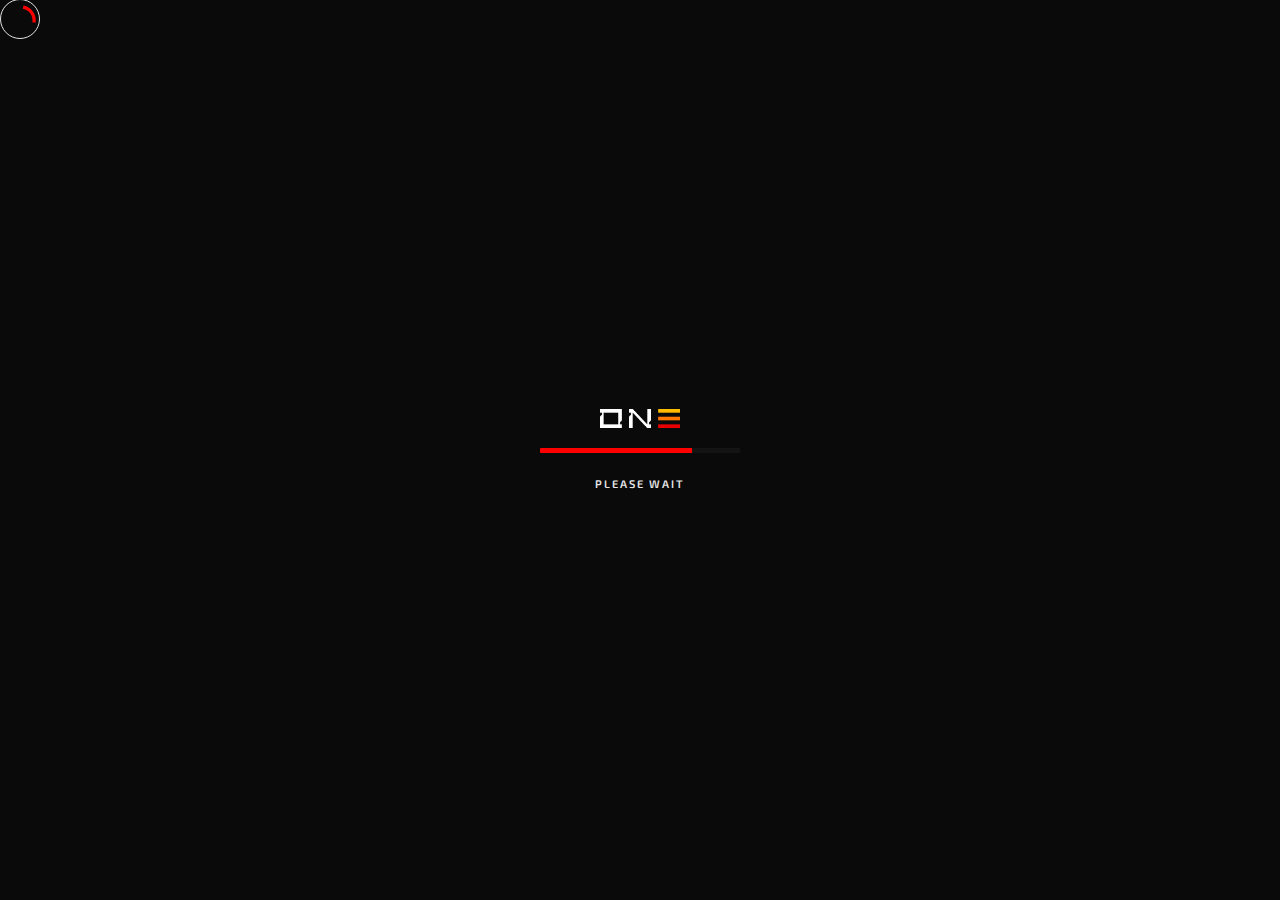
<file: en/contact.html>
<!DOCTYPE html>
<html lang="ru">


<head>
  <meta charset="UTF-8">
  <meta name="viewport" content="width=device-width, initial-scale=1">
  <meta http-equiv="X-UA-Compatible" content="IE=edge">
  <!-- color of address bar in mobile browser -->
  <meta name="theme-color" content="#28292C">

  <!-- favicon -->
  <link rel="shortcut icon" href="../img/favicon.png" type="image/x-icon">

  <!-- CSS -->
  <link rel="stylesheet" href="../css/plugins/bootstrap.min.css">
  <link rel="stylesheet" href="../css/plugins/font-awesome.min.css">
  <link rel="stylesheet" href="../css/plugins/swiper.min.css">
  <link rel="stylesheet" href="../css/plugins/fancybox.min.css">
  <link rel="stylesheet" href="../css/plugins/mapbox-style.css">
  <link rel="stylesheet" href="../css/style-dark.css">

  <!-- Primary Meta (Contact) -->
  <title>Contact ONE — Creative Agency Tashkent</title>
  <meta name="description" content="Get in touch with ONE Creative Agency in Tashkent. Send a brief, request a quote, or discuss branding, websites, apps, and content production.">
  <link rel="canonical" href="https://oneca.uz/en/contact.html">
  <meta name="robots" content="index,follow">

  <!-- Open Graph -->
  <meta property="og:type" content="website">
  <meta property="og:url" content="https://oneca.uz/en/contact.html">
  <meta property="og:title" content="Contact ONE — Creative Agency Tashkent">
  <meta property="og:description" content="Let’s talk about your project — branding, web, apps, or content. Reach ONE Creative Agency in Tashkent to start a conversation or request a quote.">
  <!-- Replace with a real contact/office image (1200x630) -->
  <meta property="og:image" content="../img/logo.png">
  <meta property="og:site_name" content="ONE">
  <meta property="og:locale" content="en">

  <!-- Twitter -->
  <meta name="twitter:card" content="summary_large_image">
  <meta name="twitter:title" content="Contact ONE — Creative Agency Tashkent">
  <meta name="twitter:description" content="Start a project with ONE: branding, websites, apps, and content. Send a brief or request a quote.">
  <meta name="twitter:image" content="../img/og/oneca-contact-1200x630.jpg">

  <!-- Preconnect (fonts) -->
  <link rel="preconnect" href="https://fonts.gstatic.com" crossorigin>
  <link rel="preconnect" href="https://fonts.googleapis.com">

  <!-- Hreflang -->
  <!-- RU page -->
  <link rel="alternate" href="https://oneca.uz/contact.html" hreflang="ru-uz">
  <!-- EN page -->
  <link rel="alternate" href="https://oneca.uz/en/contact.html" hreflang="en">
  <!-- Default -->
  <link rel="alternate" href="https://oneca.uz/en/contact.html" hreflang="x-default">

  <!-- Structured Data: Contact Page (enhances rich results) -->
  <script type="application/ld+json">
  {
    "@context": "https://schema.org",
    "@type": "ContactPage",
    "name": "Contact ONE — Creative Agency Tashkent",
    "url": "https://oneca.uz/en/contact.html",
    "about": {
      "@type": "Agency",
      "name": "ONE",
      "url": "https://oneca.uz/",
      "email": "one.ca.uz@gmail.com",
      "telephone": "+998 90-903-81-90",
      "address": {
        "@type": "PostalAddress",
        "streetAddress": "Rakat 25",
        "addressLocality": "Tashkent",
        "addressCountry": "UZ"
      }
    }
  }
  </script>

</head>

<body>

	<div class="mry-app">

		<!-- preloader -->
		<div class="mry-preloader mry-active">
			<div class="mry-preloader-content">
				<img class="mry-logo mry-mb-20" src="../img/logo.png" alt="ONE">
				<div class="mry-loader-bar">
					<div class="mry-loader"></div>
				</div>
				<div class="mry-label">Please Wait</div>
			</div>
		</div>
		<!-- preloader end -->

		<!-- cursor -->
		<div class="mry-magic-cursor">
			<div class="mry-ball">
				<div class="mry-loader">
					<svg version="1.1" xmlns="http://www.w3.org/2000/svg" xmlns:xlink="http://www.w3.org/1999/xlink" x="0px" y="0px" width="40px" height="40px" viewBox="0 0 50 50"
						style="enable-background:new 0 0 50 50;" xml:space="preserve">
						<path d="M25.251,6.461c-10.318,0-18.683,8.365-18.683,18.683h4.068c0-8.071,6.543-14.615,14.615-14.615V6.461z">
							<animateTransform attributeType="xml" attributeName="transform" type="rotate" from="0 25 25" to="360 25 25" dur="0.6s" repeatCount="indefinite" />
						</path>
					</svg>
				</div>
			</div>
		</div>
		<!-- cursor end -->

		<!-- top panel -->
		<div class="mry-top-panel">
			<div class="mry-logo-frame">
				<a href="index.html" class="mry-default-link mry-anima-link">
					<img class="mry-logo" src="../img/logo.png" alt="ONE">
				</a>
			</div>
			<div class="mry-menu-button-frame">
				<div class="mry-label">Menu</div>

				<div class="mry-menu-btn mry-magnetic-link">
					<div class="mry-burger mry-magnetic-object">
						<span></span>
					</div>
				</div>
			</div>
		</div>
		<!-- top panel end -->

		<!-- menu -->
		<div class="mry-menu">
			<div class="container">
				<div class="row justify-content-between">
					<div class="col-md-4">
						<nav id="mry-dynamic-menu">
							<ul>
								<li class="menu-item"><a href="index.html" class="mry-default-link">Home</a></li>
								<li class="menu-item"><a href="about.html" class="mry-default-link">About</a></li>
								<li class="menu-item"><a href="clients.html" class="mry-default-link">Clients</a></li>
								<li class="menu-item current-menu-item"><a href="contact.html" class="mry-default-link">Contacts</a></li>
							</ul>
						</nav>

					</div>
					<div class="col-md-4">
						<div class="mry-info-box-frame">
							<div class="mry-info-box">
								<div class="mry-mb-20">
									<div class="mry-label mry-mb-5">Country:</div>
									<div class="mry-text">Uzbekistan</div>
								</div>
								<div class="mry-mb-20">
									<div class="mry-label mry-mb-5">City:</div>
									<div class="mry-text">Tashkent</div>
								</div>
								<div class="mry-mb-20">
									<div class="mry-label mry-mb-5">Address:</div>
									<div class="mry-text">Rakat 25</div>
								</div>
								<div class="mry-mb-20">
									<div class="mry-label mry-mb-5">Email:</div>
									<a class="mry-text" href="mailto:one.ca.uz@gmail.com">one.ca.uz@gmail.com</a>
								</div>
								<div class="mry-mb-20">
									<div class="mry-label mry-mb-5">Phone:</div>
									<a class="mry-text" href="#.">+998 90-90-381-90</a>
								</div>
							</div>
						</div>
					</div>
				</div>
			</div>
		</div>
		<!-- menu end -->

		<div id="mry-dynamic-content" class="transition-fade">
			<div class="mry-content-frame" id="scroll">
				<canvas class="mry-dots" style="display: none"></canvas>

				<div class="mry-head-bg">
					<img src="../img/bg/1.jpg" alt="background">
					<div class="mry-bg-overlay"></div>
				</div>

				<div class="mry-banner mry-p-140-0">
					<div class="container">
						<div class="mry-main-title mry-title-center">
							<div class="mry-subtitle mry-mb-20 mry-fo">Contact</div>
							<h1 class="mry-mb-20 mry-fo">Got questions?<br><span class="mry-border-text">Write to us.</span><span class="mry-animation-el"></span></h1>
							<div class="mry-text mry-fo">We’ll get back to you <br>as soon as we process your request.</div>
							<div class="mry-scroll-hint-frame">
								<a class="mry-scroll-hint mry-smooth-scroll mry-magnetic-link mry-fo" href="#mry-anchor">
									<span class="mry-magnetic-object"></span>
								</a>
								<div class="mry-label mry-fo">Scroll Down</div>
							</div>
						</div>
					</div>
				</div>

				<!-- contact -->
				<div class="mry-about mry-p-100-0">
					<div class="container">
						<div class="row justify-content-center">
							<div class="col-lg-8">

								<div class="row">
									<div class="col-lg-6">

										<div class="mry-mb-100 mry-text-center">
											<div class="mry-numbering mry-fo">
												<div class="mry-border-text">01</div>
												<div class="mry-subtitle">Address</div>
											</div>
											<div class="mry-fade-object mry-mb-100">
												<h4 class="mry-mb-20 mry-fo">We’re happy to meet</h4>
												<p class="mry-text mry-mb-20 mry-fo">Rakat 25, Tashkent,<br>Uzbekistan</p>
											</div>
										</div>

									</div>
									<div class="col-lg-6">

										<div class="mry-mb-100 mry-text-center">
											<div class="mry-numbering mry-fo">
												<div class="mry-border-text">02</div>
												<div class="mry-subtitle">Contact</div>
											</div>
											<div class="mry-fade-object mry-mb-100">
												<h4 class="mry-mb-20 mry-fo">Let’s talk</h4>
												<p class="mry-text mry-fo">Email: one.ca.uz@gmail.com <br>Phone: +998 90-903-81-90</p>
											</div>
										</div>

									</div>
								</div>

							</div>

							<div class="col-lg-12">

								<div class="mry-main-title mry-title-center mry-p-0-40">
									<div class="mry-numbering mry-fo">
										<div class="mry-border-text">03</div>
										<div class="mry-subtitle">Contact Form</div>
									</div>
									<h2 class="mry-fo">Send Us a Message</h2>
								</div>

							</div>

							<div class="col-lg-8">

								<form method="POST" id="form" class="mry-form mry-mb-100" action="../send.php">

									<div class="row">
										<div class="col-lg-6">
											<label class="mry-label mry-fo" for="firstName">First Name</label>
											<div class="mry-fo"><input id="firstName" name="firstName" placeholder="John" class="mry-default-link" type="text" data-parsley-pattern="^[a-zA-Z\s.]+$" required>
											</div>
										</div>
										<div class="col-lg-6">
											<label class="mry-label mry-fo" for="lastName">Last Name</label>
											<div class="mry-fo"><input id="lastName" name="lastName" placeholder="Smith" class="mry-default-link" type="text" data-parsley-pattern="^[a-zA-Z\s.]+$" required>
											</div>
										</div>
									</div>

									<div class="row">
										<div class="col-lg-6">
											<label class="mry-label mry-fo" for="email">Email</label>
											<div class="mry-fo"><input id="email" name="email" placeholder="your.email@here.com" class="mry-default-link" type="email" required></div>
										</div>
										<div class="col-lg-6">
											<label class="mry-label mry-fo" for="phone">Phone</label>
											<div class="mry-fo"><input id="phone" name="phone" placeholder="+1 123 456 7890" class="mry-default-link" type="text" data-parsley-pattern="^\+{1}[0-9]+$"></div>
										</div>
									</div>

									<div class="mry-fade-object">
										<label class="mry-label mry-fo" for="message">Message</label>
										<div class="mry-fo">
											<textarea id="message" name="message" rows="8" cols="80" placeholder="Type your message here" class="mry-default-link" type="text"
												data-parsley-pattern="^[a-zA-Z0-9\s.:,!?']+$" required></textarea>
										</div>
									</div>
									<div class="row align-items-center">
										<div class="col-lg-4">
											<div class="mry-fo"><button type="submit" class="mry-btn mry-default-link">Send Message</button></div>
										</div>
										<div class="col-lg-8">
											<p class="mry-text mry-simple-text mry-contact-hint mry-fo"><span class="mry-color-text">*</span> We value your privacy. Your details will never be shared — they stay safe with <strong>ONE</strong>.</p>
										</div>
									</div>
								</form>

							</div>

							<div class="col-lg-12">

								<div class="mry-main-title mry-title-center mry-p-0-40">
									<div class="mry-numbering mry-fo">
										<div class="mry-border-text">04</div>
										<div class="mry-subtitle">Map</div>
									</div>
									<h2 class="mry-fo">Welcome</h2>
								</div>

							</div>

							<div class="col-lg-10">

								<div class="mry-map-frame mry-mb-100 mry-fo">
									<div id='map-light' class="mry-map mry-map-light mry-scale-object"></div>
									<div class="mry-lock mry-magnetic-link"><i class="fas fa-lock mry-magnetic-object"></i></div>
									<div class="mry-curtain"></div>
								</div>

							</div>

						</div>
					</div>
				</div>
				<!-- contact end -->

				<!-- footer -->
				<footer class="mry-footer">
					<div class="container">
						<div class="mry-main-title mry-title-center mry-p-0-100">
							<div class="mry-subtitle mry-mb-20 mry-fo">Interested?</div>
							<h2 class="mry-h1 mry-mb-20 mry-fo">Why wait?<br><span class="mry-border-text">Call us today</span></h2>
							<div class="mry-text mry-mb-30  mry-fo">Curiosity starts with a question — and we’ve got the answers.</div>
							<div class="mry-fo">
								<a href="tel:+998909038190" class="mry-anima-link mry-btn mry-btn-color mry-default-link">Call Us</a>
    							<a href="clients.html" class="mry-anima-link mry-btn-text mry-default-link">Portfolio</a>
							</div>
						</div>
					</div>
					<div class="mry-footer-copy">
						<div class="container">
							<p>© <span id="year-range"></span> ONE Creative Agency</p>
							<ul class="mry-social">
								<li><a href="#."><i class="fab fa-facebook-f"></i></a></li>
								<li><a href="#."><i class="fab fa-instagram"></i></a></li>
							</ul>
<!-- 							<div>: <a href="" class="mry-default-link" target="_blank">UWS</a></div> -->
						</div>
					</div>
				</footer>
				<!-- footer end -->

				<div class="mry-head-bg mry-head-bottom">
					<img src="../img/bg/2.jpg" alt="background">
					<div class="mry-bg-overlay"></div>
				</div>

			</div>
		</div>

	</div>

	<!-- jquery js -->
	<script src="../js/plugins/jquery.min.js"></script>
	<!-- tween max js -->
	<script src="../js/plugins/tween-max.min.js"></script>
	<!-- scroll magic js -->
	<script src="../js/plugins/scroll-magic.js"></script>
	<!-- scroll magic gsap plugin js -->
	<script src="../js/plugins/scroll-magic-gsap-plugin.js"></script>
	<!-- swiper js -->
	<script src="../js/plugins/swiper.min.js"></script>
	<!-- isotope js -->
	<script src="../js/plugins/isotope.min.js"></script>
	<!-- fancybox js -->
	<script src="../js/plugins/fancybox.min.js"></script>
	<!-- swup js -->
	<script src="../js/plugins/swup.min.js"></script>
	<!-- mapbox js -->
	<script src="../js/plugins/mapbox.min.js"></script>
	<!-- smooth scrollbar js -->
	<script src="../js/plugins/smooth-scrollbar.min.js"></script>
	<!-- overscroll js -->
	<script src="../js/plugins/overscroll.min.js"></script>
	<!-- canvas js -->
	<script src="../js/plugins/canvas.js"></script>
	<!-- parsley js -->
	<script src="../js/plugins/parsley.min.js"></script>
	<!-- parsley js -->
	<script src="../js/plugins/parsley.min.js"></script>
	<!-- main js -->
	<script src="../js/main.js"></script>
	<script>
	  const startYear = 2021;
	  const currentYear = new Date().getFullYear();
	  document.getElementById("year-range").textContent =
	    startYear === currentYear ? startYear : `${startYear}–${currentYear}`;
  	</script>

</body>


</html>
</file>
<file: css/plugins/mapbox-style.css>
.mapboxgl-map{font:12px/20px Helvetica Neue,Arial,Helvetica,sans-serif;overflow:hidden;position:relative;-webkit-tap-highlight-color:rgba(0,0,0,0)}.mapboxgl-canvas{position:absolute;left:0;top:0}.mapboxgl-map:-webkit-full-screen{width:100%;height:100%}.mapboxgl-canary{background-color:salmon}.mapboxgl-canvas-container.mapboxgl-interactive,.mapboxgl-ctrl-group button.mapboxgl-ctrl-compass{cursor:-webkit-grab;cursor:-moz-grab;cursor:grab;-moz-user-select:none;-webkit-user-select:none;-ms-user-select:none;user-select:none}.mapboxgl-canvas-container.mapboxgl-interactive.mapboxgl-track-pointer{cursor:pointer}.mapboxgl-canvas-container.mapboxgl-interactive:active,.mapboxgl-ctrl-group button.mapboxgl-ctrl-compass:active{cursor:-webkit-grabbing;cursor:-moz-grabbing;cursor:grabbing}.mapboxgl-canvas-container.mapboxgl-touch-zoom-rotate,.mapboxgl-canvas-container.mapboxgl-touch-zoom-rotate .mapboxgl-canvas{touch-action:pan-x pan-y}.mapboxgl-canvas-container.mapboxgl-touch-drag-pan,.mapboxgl-canvas-container.mapboxgl-touch-drag-pan .mapboxgl-canvas{touch-action:pinch-zoom}.mapboxgl-canvas-container.mapboxgl-touch-zoom-rotate.mapboxgl-touch-drag-pan,.mapboxgl-canvas-container.mapboxgl-touch-zoom-rotate.mapboxgl-touch-drag-pan .mapboxgl-canvas{touch-action:none}.mapboxgl-ctrl-bottom-left,.mapboxgl-ctrl-bottom-right,.mapboxgl-ctrl-top-left,.mapboxgl-ctrl-top-right{position:absolute;pointer-events:none;z-index:2}.mapboxgl-ctrl-top-left{top:0;left:0}.mapboxgl-ctrl-top-right{top:0;right:0}.mapboxgl-ctrl-bottom-left{bottom:0;left:0}.mapboxgl-ctrl-bottom-right{right:0;bottom:0}.mapboxgl-ctrl{clear:both;pointer-events:auto;transform:translate(0)}.mapboxgl-ctrl-top-left .mapboxgl-ctrl{margin:10px 0 0 10px;float:left}.mapboxgl-ctrl-top-right .mapboxgl-ctrl{margin:10px 10px 0 0;float:right}.mapboxgl-ctrl-bottom-left .mapboxgl-ctrl{margin:0 0 10px 10px;float:left}.mapboxgl-ctrl-bottom-right .mapboxgl-ctrl{margin:0 10px 10px 0;float:right}.mapboxgl-ctrl-group{border-radius:4px;background:#fff}.mapboxgl-ctrl-group:not(:empty){-moz-box-shadow:0 0 2px rgba(0,0,0,.1);-webkit-box-shadow:0 0 2px rgba(0,0,0,.1);box-shadow:0 0 0 2px rgba(0,0,0,.1)}@media (-ms-high-contrast:active){.mapboxgl-ctrl-group:not(:empty){box-shadow:0 0 0 2px ButtonText}}.mapboxgl-ctrl-group button{width:29px;height:29px;display:block;padding:0;outline:none;border:0;box-sizing:border-box;background-color:transparent;cursor:pointer}.mapboxgl-ctrl-group button+button{border-top:1px solid #ddd}.mapboxgl-ctrl button .mapboxgl-ctrl-icon{display:block;width:100%;height:100%;background-repeat:no-repeat;background-position:50%}@media (-ms-high-contrast:active){.mapboxgl-ctrl-icon{background-color:transparent}.mapboxgl-ctrl-group button+button{border-top:1px solid ButtonText}}.mapboxgl-ctrl button::-moz-focus-inner{border:0;padding:0}.mapboxgl-ctrl-group button:focus{box-shadow:0 0 2px 2px #0096ff}.mapboxgl-ctrl button:disabled{cursor:not-allowed}.mapboxgl-ctrl button:disabled .mapboxgl-ctrl-icon{opacity:.25}.mapboxgl-ctrl button:not(:disabled):hover{background-color:rgba(0,0,0,.05)}.mapboxgl-ctrl-group button:focus:focus-visible{box-shadow:0 0 2px 2px #0096ff}.mapboxgl-ctrl-group button:focus:not(:focus-visible){box-shadow:none}.mapboxgl-ctrl-group button:focus:first-child{border-radius:4px 4px 0 0}.mapboxgl-ctrl-group button:focus:last-child{border-radius:0 0 4px 4px}.mapboxgl-ctrl-group button:focus:only-child{border-radius:inherit}.mapboxgl-ctrl button.mapboxgl-ctrl-zoom-out .mapboxgl-ctrl-icon{background-image:url("data:image/svg+xml;charset=utf-8,%3Csvg width='29' height='29' viewBox='0 0 29 29' xmlns='http://www.w3.org/2000/svg' fill='%23333'%3E%3Cpath d='M10 13c-.75 0-1.5.75-1.5 1.5S9.25 16 10 16h9c.75 0 1.5-.75 1.5-1.5S19.75 13 19 13h-9z'/%3E%3C/svg%3E")}.mapboxgl-ctrl button.mapboxgl-ctrl-zoom-in .mapboxgl-ctrl-icon{background-image:url("data:image/svg+xml;charset=utf-8,%3Csvg width='29' height='29' viewBox='0 0 29 29' xmlns='http://www.w3.org/2000/svg' fill='%23333'%3E%3Cpath d='M14.5 8.5c-.75 0-1.5.75-1.5 1.5v3h-3c-.75 0-1.5.75-1.5 1.5S9.25 16 10 16h3v3c0 .75.75 1.5 1.5 1.5S16 19.75 16 19v-3h3c.75 0 1.5-.75 1.5-1.5S19.75 13 19 13h-3v-3c0-.75-.75-1.5-1.5-1.5z'/%3E%3C/svg%3E")}@media (-ms-high-contrast:active){.mapboxgl-ctrl button.mapboxgl-ctrl-zoom-out .mapboxgl-ctrl-icon{background-image:url("data:image/svg+xml;charset=utf-8,%3Csvg width='29' height='29' viewBox='0 0 29 29' xmlns='http://www.w3.org/2000/svg' fill='%23fff'%3E%3Cpath d='M10 13c-.75 0-1.5.75-1.5 1.5S9.25 16 10 16h9c.75 0 1.5-.75 1.5-1.5S19.75 13 19 13h-9z'/%3E%3C/svg%3E")}.mapboxgl-ctrl button.mapboxgl-ctrl-zoom-in .mapboxgl-ctrl-icon{background-image:url("data:image/svg+xml;charset=utf-8,%3Csvg width='29' height='29' viewBox='0 0 29 29' xmlns='http://www.w3.org/2000/svg' fill='%23fff'%3E%3Cpath d='M14.5 8.5c-.75 0-1.5.75-1.5 1.5v3h-3c-.75 0-1.5.75-1.5 1.5S9.25 16 10 16h3v3c0 .75.75 1.5 1.5 1.5S16 19.75 16 19v-3h3c.75 0 1.5-.75 1.5-1.5S19.75 13 19 13h-3v-3c0-.75-.75-1.5-1.5-1.5z'/%3E%3C/svg%3E")}}@media (-ms-high-contrast:black-on-white){.mapboxgl-ctrl button.mapboxgl-ctrl-zoom-out .mapboxgl-ctrl-icon{background-image:url("data:image/svg+xml;charset=utf-8,%3Csvg width='29' height='29' viewBox='0 0 29 29' xmlns='http://www.w3.org/2000/svg'%3E%3Cpath d='M10 13c-.75 0-1.5.75-1.5 1.5S9.25 16 10 16h9c.75 0 1.5-.75 1.5-1.5S19.75 13 19 13h-9z'/%3E%3C/svg%3E")}.mapboxgl-ctrl button.mapboxgl-ctrl-zoom-in .mapboxgl-ctrl-icon{background-image:url("data:image/svg+xml;charset=utf-8,%3Csvg width='29' height='29' viewBox='0 0 29 29' xmlns='http://www.w3.org/2000/svg'%3E%3Cpath d='M14.5 8.5c-.75 0-1.5.75-1.5 1.5v3h-3c-.75 0-1.5.75-1.5 1.5S9.25 16 10 16h3v3c0 .75.75 1.5 1.5 1.5S16 19.75 16 19v-3h3c.75 0 1.5-.75 1.5-1.5S19.75 13 19 13h-3v-3c0-.75-.75-1.5-1.5-1.5z'/%3E%3C/svg%3E")}}.mapboxgl-ctrl button.mapboxgl-ctrl-fullscreen .mapboxgl-ctrl-icon{background-image:url("data:image/svg+xml;charset=utf-8,%3Csvg width='29' height='29' viewBox='0 0 29 29' xmlns='http://www.w3.org/2000/svg' fill='%23333'%3E%3Cpath d='M24 16v5.5c0 1.75-.75 2.5-2.5 2.5H16v-1l3-1.5-4-5.5 1-1 5.5 4 1.5-3h1zM6 16l1.5 3 5.5-4 1 1-4 5.5 3 1.5v1H7.5C5.75 24 5 23.25 5 21.5V16h1zm7-11v1l-3 1.5 4 5.5-1 1-5.5-4L6 13H5V7.5C5 5.75 5.75 5 7.5 5H13zm11 2.5c0-1.75-.75-2.5-2.5-2.5H16v1l3 1.5-4 5.5 1 1 5.5-4 1.5 3h1V7.5z'/%3E%3C/svg%3E")}.mapboxgl-ctrl button.mapboxgl-ctrl-shrink .mapboxgl-ctrl-icon{background-image:url("data:image/svg+xml;charset=utf-8,%3Csvg width='29' height='29' viewBox='0 0 29 29' xmlns='http://www.w3.org/2000/svg'%3E%3Cpath d='M18.5 16c-1.75 0-2.5.75-2.5 2.5V24h1l1.5-3 5.5 4 1-1-4-5.5 3-1.5v-1h-5.5zM13 18.5c0-1.75-.75-2.5-2.5-2.5H5v1l3 1.5L4 24l1 1 5.5-4 1.5 3h1v-5.5zm3-8c0 1.75.75 2.5 2.5 2.5H24v-1l-3-1.5L25 5l-1-1-5.5 4L17 5h-1v5.5zM10.5 13c1.75 0 2.5-.75 2.5-2.5V5h-1l-1.5 3L5 4 4 5l4 5.5L5 12v1h5.5z'/%3E%3C/svg%3E")}@media (-ms-high-contrast:active){.mapboxgl-ctrl button.mapboxgl-ctrl-fullscreen .mapboxgl-ctrl-icon{background-image:url("data:image/svg+xml;charset=utf-8,%3Csvg width='29' height='29' viewBox='0 0 29 29' xmlns='http://www.w3.org/2000/svg' fill='%23fff'%3E%3Cpath d='M24 16v5.5c0 1.75-.75 2.5-2.5 2.5H16v-1l3-1.5-4-5.5 1-1 5.5 4 1.5-3h1zM6 16l1.5 3 5.5-4 1 1-4 5.5 3 1.5v1H7.5C5.75 24 5 23.25 5 21.5V16h1zm7-11v1l-3 1.5 4 5.5-1 1-5.5-4L6 13H5V7.5C5 5.75 5.75 5 7.5 5H13zm11 2.5c0-1.75-.75-2.5-2.5-2.5H16v1l3 1.5-4 5.5 1 1 5.5-4 1.5 3h1V7.5z'/%3E%3C/svg%3E")}.mapboxgl-ctrl button.mapboxgl-ctrl-shrink .mapboxgl-ctrl-icon{background-image:url("data:image/svg+xml;charset=utf-8,%3Csvg width='29' height='29' viewBox='0 0 29 29' xmlns='http://www.w3.org/2000/svg' fill='%23fff'%3E%3Cpath d='M18.5 16c-1.75 0-2.5.75-2.5 2.5V24h1l1.5-3 5.5 4 1-1-4-5.5 3-1.5v-1h-5.5zM13 18.5c0-1.75-.75-2.5-2.5-2.5H5v1l3 1.5L4 24l1 1 5.5-4 1.5 3h1v-5.5zm3-8c0 1.75.75 2.5 2.5 2.5H24v-1l-3-1.5L25 5l-1-1-5.5 4L17 5h-1v5.5zM10.5 13c1.75 0 2.5-.75 2.5-2.5V5h-1l-1.5 3L5 4 4 5l4 5.5L5 12v1h5.5z'/%3E%3C/svg%3E")}}@media (-ms-high-contrast:black-on-white){.mapboxgl-ctrl button.mapboxgl-ctrl-fullscreen .mapboxgl-ctrl-icon{background-image:url("data:image/svg+xml;charset=utf-8,%3Csvg width='29' height='29' viewBox='0 0 29 29' xmlns='http://www.w3.org/2000/svg'%3E%3Cpath d='M24 16v5.5c0 1.75-.75 2.5-2.5 2.5H16v-1l3-1.5-4-5.5 1-1 5.5 4 1.5-3h1zM6 16l1.5 3 5.5-4 1 1-4 5.5 3 1.5v1H7.5C5.75 24 5 23.25 5 21.5V16h1zm7-11v1l-3 1.5 4 5.5-1 1-5.5-4L6 13H5V7.5C5 5.75 5.75 5 7.5 5H13zm11 2.5c0-1.75-.75-2.5-2.5-2.5H16v1l3 1.5-4 5.5 1 1 5.5-4 1.5 3h1V7.5z'/%3E%3C/svg%3E")}.mapboxgl-ctrl button.mapboxgl-ctrl-shrink .mapboxgl-ctrl-icon{background-image:url("data:image/svg+xml;charset=utf-8,%3Csvg width='29' height='29' viewBox='0 0 29 29' xmlns='http://www.w3.org/2000/svg'%3E%3Cpath d='M18.5 16c-1.75 0-2.5.75-2.5 2.5V24h1l1.5-3 5.5 4 1-1-4-5.5 3-1.5v-1h-5.5zM13 18.5c0-1.75-.75-2.5-2.5-2.5H5v1l3 1.5L4 24l1 1 5.5-4 1.5 3h1v-5.5zm3-8c0 1.75.75 2.5 2.5 2.5H24v-1l-3-1.5L25 5l-1-1-5.5 4L17 5h-1v5.5zM10.5 13c1.75 0 2.5-.75 2.5-2.5V5h-1l-1.5 3L5 4 4 5l4 5.5L5 12v1h5.5z'/%3E%3C/svg%3E")}}.mapboxgl-ctrl button.mapboxgl-ctrl-compass .mapboxgl-ctrl-icon{background-image:url("data:image/svg+xml;charset=utf-8,%3Csvg width='29' height='29' viewBox='0 0 29 29' xmlns='http://www.w3.org/2000/svg' fill='%23333'%3E%3Cpath d='M10.5 14l4-8 4 8h-8z'/%3E%3Cpath d='M10.5 16l4 8 4-8h-8z' fill='%23ccc'/%3E%3C/svg%3E")}@media (-ms-high-contrast:active){.mapboxgl-ctrl button.mapboxgl-ctrl-compass .mapboxgl-ctrl-icon{background-image:url("data:image/svg+xml;charset=utf-8,%3Csvg width='29' height='29' viewBox='0 0 29 29' xmlns='http://www.w3.org/2000/svg' fill='%23fff'%3E%3Cpath d='M10.5 14l4-8 4 8h-8z'/%3E%3Cpath d='M10.5 16l4 8 4-8h-8z' fill='%23999'/%3E%3C/svg%3E")}}@media (-ms-high-contrast:black-on-white){.mapboxgl-ctrl button.mapboxgl-ctrl-compass .mapboxgl-ctrl-icon{background-image:url("data:image/svg+xml;charset=utf-8,%3Csvg width='29' height='29' viewBox='0 0 29 29' xmlns='http://www.w3.org/2000/svg'%3E%3Cpath d='M10.5 14l4-8 4 8h-8z'/%3E%3Cpath d='M10.5 16l4 8 4-8h-8z' fill='%23ccc'/%3E%3C/svg%3E")}}.mapboxgl-ctrl button.mapboxgl-ctrl-geolocate .mapboxgl-ctrl-icon{background-image:url("data:image/svg+xml;charset=utf-8,%3Csvg width='29' height='29' viewBox='0 0 20 20' xmlns='http://www.w3.org/2000/svg' fill='%23333'%3E%3Cpath d='M10 4C9 4 9 5 9 5v.1A5 5 0 005.1 9H5s-1 0-1 1 1 1 1 1h.1A5 5 0 009 14.9v.1s0 1 1 1 1-1 1-1v-.1a5 5 0 003.9-3.9h.1s1 0 1-1-1-1-1-1h-.1A5 5 0 0011 5.1V5s0-1-1-1zm0 2.5a3.5 3.5 0 110 7 3.5 3.5 0 110-7z'/%3E%3Ccircle cx='10' cy='10' r='2'/%3E%3C/svg%3E")}.mapboxgl-ctrl button.mapboxgl-ctrl-geolocate:disabled .mapboxgl-ctrl-icon{background-image:url("data:image/svg+xml;charset=utf-8,%3Csvg width='29' height='29' viewBox='0 0 20 20' xmlns='http://www.w3.org/2000/svg' fill='%23aaa'%3E%3Cpath d='M10 4C9 4 9 5 9 5v.1A5 5 0 005.1 9H5s-1 0-1 1 1 1 1 1h.1A5 5 0 009 14.9v.1s0 1 1 1 1-1 1-1v-.1a5 5 0 003.9-3.9h.1s1 0 1-1-1-1-1-1h-.1A5 5 0 0011 5.1V5s0-1-1-1zm0 2.5a3.5 3.5 0 110 7 3.5 3.5 0 110-7z'/%3E%3Ccircle cx='10' cy='10' r='2'/%3E%3Cpath d='M14 5l1 1-9 9-1-1 9-9z' fill='red'/%3E%3C/svg%3E")}.mapboxgl-ctrl button.mapboxgl-ctrl-geolocate.mapboxgl-ctrl-geolocate-active .mapboxgl-ctrl-icon{background-image:url("data:image/svg+xml;charset=utf-8,%3Csvg width='29' height='29' viewBox='0 0 20 20' xmlns='http://www.w3.org/2000/svg' fill='%2333b5e5'%3E%3Cpath d='M10 4C9 4 9 5 9 5v.1A5 5 0 005.1 9H5s-1 0-1 1 1 1 1 1h.1A5 5 0 009 14.9v.1s0 1 1 1 1-1 1-1v-.1a5 5 0 003.9-3.9h.1s1 0 1-1-1-1-1-1h-.1A5 5 0 0011 5.1V5s0-1-1-1zm0 2.5a3.5 3.5 0 110 7 3.5 3.5 0 110-7z'/%3E%3Ccircle cx='10' cy='10' r='2'/%3E%3C/svg%3E")}.mapboxgl-ctrl button.mapboxgl-ctrl-geolocate.mapboxgl-ctrl-geolocate-active-error .mapboxgl-ctrl-icon{background-image:url("data:image/svg+xml;charset=utf-8,%3Csvg width='29' height='29' viewBox='0 0 20 20' xmlns='http://www.w3.org/2000/svg' fill='%23e58978'%3E%3Cpath d='M10 4C9 4 9 5 9 5v.1A5 5 0 005.1 9H5s-1 0-1 1 1 1 1 1h.1A5 5 0 009 14.9v.1s0 1 1 1 1-1 1-1v-.1a5 5 0 003.9-3.9h.1s1 0 1-1-1-1-1-1h-.1A5 5 0 0011 5.1V5s0-1-1-1zm0 2.5a3.5 3.5 0 110 7 3.5 3.5 0 110-7z'/%3E%3Ccircle cx='10' cy='10' r='2'/%3E%3C/svg%3E")}.mapboxgl-ctrl button.mapboxgl-ctrl-geolocate.mapboxgl-ctrl-geolocate-background .mapboxgl-ctrl-icon{background-image:url("data:image/svg+xml;charset=utf-8,%3Csvg width='29' height='29' viewBox='0 0 20 20' xmlns='http://www.w3.org/2000/svg' fill='%2333b5e5'%3E%3Cpath d='M10 4C9 4 9 5 9 5v.1A5 5 0 005.1 9H5s-1 0-1 1 1 1 1 1h.1A5 5 0 009 14.9v.1s0 1 1 1 1-1 1-1v-.1a5 5 0 003.9-3.9h.1s1 0 1-1-1-1-1-1h-.1A5 5 0 0011 5.1V5s0-1-1-1zm0 2.5a3.5 3.5 0 110 7 3.5 3.5 0 110-7z'/%3E%3C/svg%3E")}.mapboxgl-ctrl button.mapboxgl-ctrl-geolocate.mapboxgl-ctrl-geolocate-background-error .mapboxgl-ctrl-icon{background-image:url("data:image/svg+xml;charset=utf-8,%3Csvg width='29' height='29' viewBox='0 0 20 20' xmlns='http://www.w3.org/2000/svg' fill='%23e54e33'%3E%3Cpath d='M10 4C9 4 9 5 9 5v.1A5 5 0 005.1 9H5s-1 0-1 1 1 1 1 1h.1A5 5 0 009 14.9v.1s0 1 1 1 1-1 1-1v-.1a5 5 0 003.9-3.9h.1s1 0 1-1-1-1-1-1h-.1A5 5 0 0011 5.1V5s0-1-1-1zm0 2.5a3.5 3.5 0 110 7 3.5 3.5 0 110-7z'/%3E%3C/svg%3E")}.mapboxgl-ctrl button.mapboxgl-ctrl-geolocate.mapboxgl-ctrl-geolocate-waiting .mapboxgl-ctrl-icon{-webkit-animation:mapboxgl-spin 2s linear infinite;-moz-animation:mapboxgl-spin 2s infinite linear;-o-animation:mapboxgl-spin 2s infinite linear;-ms-animation:mapboxgl-spin 2s infinite linear;animation:mapboxgl-spin 2s linear infinite}@media (-ms-high-contrast:active){.mapboxgl-ctrl button.mapboxgl-ctrl-geolocate .mapboxgl-ctrl-icon{background-image:url("data:image/svg+xml;charset=utf-8,%3Csvg width='29' height='29' viewBox='0 0 20 20' xmlns='http://www.w3.org/2000/svg' fill='%23fff'%3E%3Cpath d='M10 4C9 4 9 5 9 5v.1A5 5 0 005.1 9H5s-1 0-1 1 1 1 1 1h.1A5 5 0 009 14.9v.1s0 1 1 1 1-1 1-1v-.1a5 5 0 003.9-3.9h.1s1 0 1-1-1-1-1-1h-.1A5 5 0 0011 5.1V5s0-1-1-1zm0 2.5a3.5 3.5 0 110 7 3.5 3.5 0 110-7z'/%3E%3Ccircle cx='10' cy='10' r='2'/%3E%3C/svg%3E")}.mapboxgl-ctrl button.mapboxgl-ctrl-geolocate:disabled .mapboxgl-ctrl-icon{background-image:url("data:image/svg+xml;charset=utf-8,%3Csvg width='29' height='29' viewBox='0 0 20 20' xmlns='http://www.w3.org/2000/svg' fill='%23999'%3E%3Cpath d='M10 4C9 4 9 5 9 5v.1A5 5 0 005.1 9H5s-1 0-1 1 1 1 1 1h.1A5 5 0 009 14.9v.1s0 1 1 1 1-1 1-1v-.1a5 5 0 003.9-3.9h.1s1 0 1-1-1-1-1-1h-.1A5 5 0 0011 5.1V5s0-1-1-1zm0 2.5a3.5 3.5 0 110 7 3.5 3.5 0 110-7z'/%3E%3Ccircle cx='10' cy='10' r='2'/%3E%3Cpath d='M14 5l1 1-9 9-1-1 9-9z' fill='red'/%3E%3C/svg%3E")}.mapboxgl-ctrl button.mapboxgl-ctrl-geolocate.mapboxgl-ctrl-geolocate-active .mapboxgl-ctrl-icon{background-image:url("data:image/svg+xml;charset=utf-8,%3Csvg width='29' height='29' viewBox='0 0 20 20' xmlns='http://www.w3.org/2000/svg' fill='%2333b5e5'%3E%3Cpath d='M10 4C9 4 9 5 9 5v.1A5 5 0 005.1 9H5s-1 0-1 1 1 1 1 1h.1A5 5 0 009 14.9v.1s0 1 1 1 1-1 1-1v-.1a5 5 0 003.9-3.9h.1s1 0 1-1-1-1-1-1h-.1A5 5 0 0011 5.1V5s0-1-1-1zm0 2.5a3.5 3.5 0 110 7 3.5 3.5 0 110-7z'/%3E%3Ccircle cx='10' cy='10' r='2'/%3E%3C/svg%3E")}.mapboxgl-ctrl button.mapboxgl-ctrl-geolocate.mapboxgl-ctrl-geolocate-active-error .mapboxgl-ctrl-icon{background-image:url("data:image/svg+xml;charset=utf-8,%3Csvg width='29' height='29' viewBox='0 0 20 20' xmlns='http://www.w3.org/2000/svg' fill='%23e58978'%3E%3Cpath d='M10 4C9 4 9 5 9 5v.1A5 5 0 005.1 9H5s-1 0-1 1 1 1 1 1h.1A5 5 0 009 14.9v.1s0 1 1 1 1-1 1-1v-.1a5 5 0 003.9-3.9h.1s1 0 1-1-1-1-1-1h-.1A5 5 0 0011 5.1V5s0-1-1-1zm0 2.5a3.5 3.5 0 110 7 3.5 3.5 0 110-7z'/%3E%3Ccircle cx='10' cy='10' r='2'/%3E%3C/svg%3E")}.mapboxgl-ctrl button.mapboxgl-ctrl-geolocate.mapboxgl-ctrl-geolocate-background .mapboxgl-ctrl-icon{background-image:url("data:image/svg+xml;charset=utf-8,%3Csvg width='29' height='29' viewBox='0 0 20 20' xmlns='http://www.w3.org/2000/svg' fill='%2333b5e5'%3E%3Cpath d='M10 4C9 4 9 5 9 5v.1A5 5 0 005.1 9H5s-1 0-1 1 1 1 1 1h.1A5 5 0 009 14.9v.1s0 1 1 1 1-1 1-1v-.1a5 5 0 003.9-3.9h.1s1 0 1-1-1-1-1-1h-.1A5 5 0 0011 5.1V5s0-1-1-1zm0 2.5a3.5 3.5 0 110 7 3.5 3.5 0 110-7z'/%3E%3C/svg%3E")}.mapboxgl-ctrl button.mapboxgl-ctrl-geolocate.mapboxgl-ctrl-geolocate-background-error .mapboxgl-ctrl-icon{background-image:url("data:image/svg+xml;charset=utf-8,%3Csvg width='29' height='29' viewBox='0 0 20 20' xmlns='http://www.w3.org/2000/svg' fill='%23e54e33'%3E%3Cpath d='M10 4C9 4 9 5 9 5v.1A5 5 0 005.1 9H5s-1 0-1 1 1 1 1 1h.1A5 5 0 009 14.9v.1s0 1 1 1 1-1 1-1v-.1a5 5 0 003.9-3.9h.1s1 0 1-1-1-1-1-1h-.1A5 5 0 0011 5.1V5s0-1-1-1zm0 2.5a3.5 3.5 0 110 7 3.5 3.5 0 110-7z'/%3E%3C/svg%3E")}}@media (-ms-high-contrast:black-on-white){.mapboxgl-ctrl button.mapboxgl-ctrl-geolocate .mapboxgl-ctrl-icon{background-image:url("data:image/svg+xml;charset=utf-8,%3Csvg width='29' height='29' viewBox='0 0 20 20' xmlns='http://www.w3.org/2000/svg'%3E%3Cpath d='M10 4C9 4 9 5 9 5v.1A5 5 0 005.1 9H5s-1 0-1 1 1 1 1 1h.1A5 5 0 009 14.9v.1s0 1 1 1 1-1 1-1v-.1a5 5 0 003.9-3.9h.1s1 0 1-1-1-1-1-1h-.1A5 5 0 0011 5.1V5s0-1-1-1zm0 2.5a3.5 3.5 0 110 7 3.5 3.5 0 110-7z'/%3E%3Ccircle cx='10' cy='10' r='2'/%3E%3C/svg%3E")}.mapboxgl-ctrl button.mapboxgl-ctrl-geolocate:disabled .mapboxgl-ctrl-icon{background-image:url("data:image/svg+xml;charset=utf-8,%3Csvg width='29' height='29' viewBox='0 0 20 20' xmlns='http://www.w3.org/2000/svg' fill='%23666'%3E%3Cpath d='M10 4C9 4 9 5 9 5v.1A5 5 0 005.1 9H5s-1 0-1 1 1 1 1 1h.1A5 5 0 009 14.9v.1s0 1 1 1 1-1 1-1v-.1a5 5 0 003.9-3.9h.1s1 0 1-1-1-1-1-1h-.1A5 5 0 0011 5.1V5s0-1-1-1zm0 2.5a3.5 3.5 0 110 7 3.5 3.5 0 110-7z'/%3E%3Ccircle cx='10' cy='10' r='2'/%3E%3Cpath d='M14 5l1 1-9 9-1-1 9-9z' fill='red'/%3E%3C/svg%3E")}}@-webkit-keyframes mapboxgl-spin{0%{-webkit-transform:rotate(0deg)}to{-webkit-transform:rotate(1turn)}}@-moz-keyframes mapboxgl-spin{0%{-moz-transform:rotate(0deg)}to{-moz-transform:rotate(1turn)}}@-o-keyframes mapboxgl-spin{0%{-o-transform:rotate(0deg)}to{-o-transform:rotate(1turn)}}@-ms-keyframes mapboxgl-spin{0%{-ms-transform:rotate(0deg)}to{-ms-transform:rotate(1turn)}}@keyframes mapboxgl-spin{0%{transform:rotate(0deg)}to{transform:rotate(1turn)}}a.mapboxgl-ctrl-logo{width:88px;height:23px;margin:0 0 -4px -4px;display:block;background-repeat:no-repeat;cursor:pointer;overflow:hidden;background-image:url("data:image/svg+xml;charset=utf-8,%3Csvg width='88' height='23' viewBox='0 0 88 23' xmlns='http://www.w3.org/2000/svg' xmlns:xlink='http://www.w3.org/1999/xlink' fill-rule='evenodd'%3E%3Cdefs%3E%3Cpath id='a' d='M11.5 2.25c5.105 0 9.25 4.145 9.25 9.25s-4.145 9.25-9.25 9.25-9.25-4.145-9.25-9.25 4.145-9.25 9.25-9.25zM6.997 15.983c-.051-.338-.828-5.802 2.233-8.873a4.395 4.395 0 013.13-1.28c1.27 0 2.49.51 3.39 1.42.91.9 1.42 2.12 1.42 3.39 0 1.18-.449 2.301-1.28 3.13C12.72 16.93 7 16 7 16l-.003-.017zM15.3 10.5l-2 .8-.8 2-.8-2-2-.8 2-.8.8-2 .8 2 2 .8z'/%3E%3Cpath id='b' d='M50.63 8c.13 0 .23.1.23.23V9c.7-.76 1.7-1.18 2.73-1.18 2.17 0 3.95 1.85 3.95 4.17s-1.77 4.19-3.94 4.19c-1.04 0-2.03-.43-2.74-1.18v3.77c0 .13-.1.23-.23.23h-1.4c-.13 0-.23-.1-.23-.23V8.23c0-.12.1-.23.23-.23h1.4zm-3.86.01c.01 0 .01 0 .01-.01.13 0 .22.1.22.22v7.55c0 .12-.1.23-.23.23h-1.4c-.13 0-.23-.1-.23-.23V15c-.7.76-1.69 1.19-2.73 1.19-2.17 0-3.94-1.87-3.94-4.19 0-2.32 1.77-4.19 3.94-4.19 1.03 0 2.02.43 2.73 1.18v-.75c0-.12.1-.23.23-.23h1.4zm26.375-.19a4.24 4.24 0 00-4.16 3.29c-.13.59-.13 1.19 0 1.77a4.233 4.233 0 004.17 3.3c2.35 0 4.26-1.87 4.26-4.19 0-2.32-1.9-4.17-4.27-4.17zM60.63 5c.13 0 .23.1.23.23v3.76c.7-.76 1.7-1.18 2.73-1.18 1.88 0 3.45 1.4 3.84 3.28.13.59.13 1.2 0 1.8-.39 1.88-1.96 3.29-3.84 3.29-1.03 0-2.02-.43-2.73-1.18v.77c0 .12-.1.23-.23.23h-1.4c-.13 0-.23-.1-.23-.23V5.23c0-.12.1-.23.23-.23h1.4zm-34 11h-1.4c-.13 0-.23-.11-.23-.23V8.22c.01-.13.1-.22.23-.22h1.4c.13 0 .22.11.23.22v.68c.5-.68 1.3-1.09 2.16-1.1h.03c1.09 0 2.09.6 2.6 1.55.45-.95 1.4-1.55 2.44-1.56 1.62 0 2.93 1.25 2.9 2.78l.03 5.2c0 .13-.1.23-.23.23h-1.41c-.13 0-.23-.11-.23-.23v-4.59c0-.98-.74-1.71-1.62-1.71-.8 0-1.46.7-1.59 1.62l.01 4.68c0 .13-.11.23-.23.23h-1.41c-.13 0-.23-.11-.23-.23v-4.59c0-.98-.74-1.71-1.62-1.71-.85 0-1.54.79-1.6 1.8v4.5c0 .13-.1.23-.23.23zm53.615 0h-1.61c-.04 0-.08-.01-.12-.03-.09-.06-.13-.19-.06-.28l2.43-3.71-2.39-3.65a.213.213 0 01-.03-.12c0-.12.09-.21.21-.21h1.61c.13 0 .24.06.3.17l1.41 2.37 1.4-2.37a.34.34 0 01.3-.17h1.6c.04 0 .08.01.12.03.09.06.13.19.06.28l-2.37 3.65 2.43 3.7c0 .05.01.09.01.13 0 .12-.09.21-.21.21h-1.61c-.13 0-.24-.06-.3-.17l-1.44-2.42-1.44 2.42a.34.34 0 01-.3.17zm-7.12-1.49c-1.33 0-2.42-1.12-2.42-2.51 0-1.39 1.08-2.52 2.42-2.52 1.33 0 2.42 1.12 2.42 2.51 0 1.39-1.08 2.51-2.42 2.52zm-19.865 0c-1.32 0-2.39-1.11-2.42-2.48v-.07c.02-1.38 1.09-2.49 2.4-2.49 1.32 0 2.41 1.12 2.41 2.51 0 1.39-1.07 2.52-2.39 2.53zm-8.11-2.48c-.01 1.37-1.09 2.47-2.41 2.47s-2.42-1.12-2.42-2.51c0-1.39 1.08-2.52 2.4-2.52 1.33 0 2.39 1.11 2.41 2.48l.02.08zm18.12 2.47c-1.32 0-2.39-1.11-2.41-2.48v-.06c.02-1.38 1.09-2.48 2.41-2.48s2.42 1.12 2.42 2.51c0 1.39-1.09 2.51-2.42 2.51z'/%3E%3C/defs%3E%3Cmask id='c'%3E%3Crect width='100%25' height='100%25' fill='%23fff'/%3E%3Cuse xlink:href='%23a'/%3E%3Cuse xlink:href='%23b'/%3E%3C/mask%3E%3Cg opacity='.3' stroke='%23000' stroke-width='3'%3E%3Ccircle mask='url(%23c)' cx='11.5' cy='11.5' r='9.25'/%3E%3Cuse xlink:href='%23b' mask='url(%23c)'/%3E%3C/g%3E%3Cg opacity='.9' fill='%23fff'%3E%3Cuse xlink:href='%23a'/%3E%3Cuse xlink:href='%23b'/%3E%3C/g%3E%3C/svg%3E")}a.mapboxgl-ctrl-logo.mapboxgl-compact{width:23px}@media (-ms-high-contrast:active){a.mapboxgl-ctrl-logo{background-color:transparent;background-image:url("data:image/svg+xml;charset=utf-8,%3Csvg width='88' height='23' viewBox='0 0 88 23' xmlns='http://www.w3.org/2000/svg' xmlns:xlink='http://www.w3.org/1999/xlink' fill-rule='evenodd'%3E%3Cdefs%3E%3Cpath id='a' d='M11.5 2.25c5.105 0 9.25 4.145 9.25 9.25s-4.145 9.25-9.25 9.25-9.25-4.145-9.25-9.25 4.145-9.25 9.25-9.25zM6.997 15.983c-.051-.338-.828-5.802 2.233-8.873a4.395 4.395 0 013.13-1.28c1.27 0 2.49.51 3.39 1.42.91.9 1.42 2.12 1.42 3.39 0 1.18-.449 2.301-1.28 3.13C12.72 16.93 7 16 7 16l-.003-.017zM15.3 10.5l-2 .8-.8 2-.8-2-2-.8 2-.8.8-2 .8 2 2 .8z'/%3E%3Cpath id='b' d='M50.63 8c.13 0 .23.1.23.23V9c.7-.76 1.7-1.18 2.73-1.18 2.17 0 3.95 1.85 3.95 4.17s-1.77 4.19-3.94 4.19c-1.04 0-2.03-.43-2.74-1.18v3.77c0 .13-.1.23-.23.23h-1.4c-.13 0-.23-.1-.23-.23V8.23c0-.12.1-.23.23-.23h1.4zm-3.86.01c.01 0 .01 0 .01-.01.13 0 .22.1.22.22v7.55c0 .12-.1.23-.23.23h-1.4c-.13 0-.23-.1-.23-.23V15c-.7.76-1.69 1.19-2.73 1.19-2.17 0-3.94-1.87-3.94-4.19 0-2.32 1.77-4.19 3.94-4.19 1.03 0 2.02.43 2.73 1.18v-.75c0-.12.1-.23.23-.23h1.4zm26.375-.19a4.24 4.24 0 00-4.16 3.29c-.13.59-.13 1.19 0 1.77a4.233 4.233 0 004.17 3.3c2.35 0 4.26-1.87 4.26-4.19 0-2.32-1.9-4.17-4.27-4.17zM60.63 5c.13 0 .23.1.23.23v3.76c.7-.76 1.7-1.18 2.73-1.18 1.88 0 3.45 1.4 3.84 3.28.13.59.13 1.2 0 1.8-.39 1.88-1.96 3.29-3.84 3.29-1.03 0-2.02-.43-2.73-1.18v.77c0 .12-.1.23-.23.23h-1.4c-.13 0-.23-.1-.23-.23V5.23c0-.12.1-.23.23-.23h1.4zm-34 11h-1.4c-.13 0-.23-.11-.23-.23V8.22c.01-.13.1-.22.23-.22h1.4c.13 0 .22.11.23.22v.68c.5-.68 1.3-1.09 2.16-1.1h.03c1.09 0 2.09.6 2.6 1.55.45-.95 1.4-1.55 2.44-1.56 1.62 0 2.93 1.25 2.9 2.78l.03 5.2c0 .13-.1.23-.23.23h-1.41c-.13 0-.23-.11-.23-.23v-4.59c0-.98-.74-1.71-1.62-1.71-.8 0-1.46.7-1.59 1.62l.01 4.68c0 .13-.11.23-.23.23h-1.41c-.13 0-.23-.11-.23-.23v-4.59c0-.98-.74-1.71-1.62-1.71-.85 0-1.54.79-1.6 1.8v4.5c0 .13-.1.23-.23.23zm53.615 0h-1.61c-.04 0-.08-.01-.12-.03-.09-.06-.13-.19-.06-.28l2.43-3.71-2.39-3.65a.213.213 0 01-.03-.12c0-.12.09-.21.21-.21h1.61c.13 0 .24.06.3.17l1.41 2.37 1.4-2.37a.34.34 0 01.3-.17h1.6c.04 0 .08.01.12.03.09.06.13.19.06.28l-2.37 3.65 2.43 3.7c0 .05.01.09.01.13 0 .12-.09.21-.21.21h-1.61c-.13 0-.24-.06-.3-.17l-1.44-2.42-1.44 2.42a.34.34 0 01-.3.17zm-7.12-1.49c-1.33 0-2.42-1.12-2.42-2.51 0-1.39 1.08-2.52 2.42-2.52 1.33 0 2.42 1.12 2.42 2.51 0 1.39-1.08 2.51-2.42 2.52zm-19.865 0c-1.32 0-2.39-1.11-2.42-2.48v-.07c.02-1.38 1.09-2.49 2.4-2.49 1.32 0 2.41 1.12 2.41 2.51 0 1.39-1.07 2.52-2.39 2.53zm-8.11-2.48c-.01 1.37-1.09 2.47-2.41 2.47s-2.42-1.12-2.42-2.51c0-1.39 1.08-2.52 2.4-2.52 1.33 0 2.39 1.11 2.41 2.48l.02.08zm18.12 2.47c-1.32 0-2.39-1.11-2.41-2.48v-.06c.02-1.38 1.09-2.48 2.41-2.48s2.42 1.12 2.42 2.51c0 1.39-1.09 2.51-2.42 2.51z'/%3E%3C/defs%3E%3Cmask id='c'%3E%3Crect width='100%25' height='100%25' fill='%23fff'/%3E%3Cuse xlink:href='%23a'/%3E%3Cuse xlink:href='%23b'/%3E%3C/mask%3E%3Cg stroke='%23000' stroke-width='3'%3E%3Ccircle mask='url(%23c)' cx='11.5' cy='11.5' r='9.25'/%3E%3Cuse xlink:href='%23b' mask='url(%23c)'/%3E%3C/g%3E%3Cg fill='%23fff'%3E%3Cuse xlink:href='%23a'/%3E%3Cuse xlink:href='%23b'/%3E%3C/g%3E%3C/svg%3E")}}@media (-ms-high-contrast:black-on-white){a.mapboxgl-ctrl-logo{background-image:url("data:image/svg+xml;charset=utf-8,%3Csvg width='88' height='23' viewBox='0 0 88 23' xmlns='http://www.w3.org/2000/svg' xmlns:xlink='http://www.w3.org/1999/xlink' fill-rule='evenodd'%3E%3Cdefs%3E%3Cpath id='a' d='M11.5 2.25c5.105 0 9.25 4.145 9.25 9.25s-4.145 9.25-9.25 9.25-9.25-4.145-9.25-9.25 4.145-9.25 9.25-9.25zM6.997 15.983c-.051-.338-.828-5.802 2.233-8.873a4.395 4.395 0 013.13-1.28c1.27 0 2.49.51 3.39 1.42.91.9 1.42 2.12 1.42 3.39 0 1.18-.449 2.301-1.28 3.13C12.72 16.93 7 16 7 16l-.003-.017zM15.3 10.5l-2 .8-.8 2-.8-2-2-.8 2-.8.8-2 .8 2 2 .8z'/%3E%3Cpath id='b' d='M50.63 8c.13 0 .23.1.23.23V9c.7-.76 1.7-1.18 2.73-1.18 2.17 0 3.95 1.85 3.95 4.17s-1.77 4.19-3.94 4.19c-1.04 0-2.03-.43-2.74-1.18v3.77c0 .13-.1.23-.23.23h-1.4c-.13 0-.23-.1-.23-.23V8.23c0-.12.1-.23.23-.23h1.4zm-3.86.01c.01 0 .01 0 .01-.01.13 0 .22.1.22.22v7.55c0 .12-.1.23-.23.23h-1.4c-.13 0-.23-.1-.23-.23V15c-.7.76-1.69 1.19-2.73 1.19-2.17 0-3.94-1.87-3.94-4.19 0-2.32 1.77-4.19 3.94-4.19 1.03 0 2.02.43 2.73 1.18v-.75c0-.12.1-.23.23-.23h1.4zm26.375-.19a4.24 4.24 0 00-4.16 3.29c-.13.59-.13 1.19 0 1.77a4.233 4.233 0 004.17 3.3c2.35 0 4.26-1.87 4.26-4.19 0-2.32-1.9-4.17-4.27-4.17zM60.63 5c.13 0 .23.1.23.23v3.76c.7-.76 1.7-1.18 2.73-1.18 1.88 0 3.45 1.4 3.84 3.28.13.59.13 1.2 0 1.8-.39 1.88-1.96 3.29-3.84 3.29-1.03 0-2.02-.43-2.73-1.18v.77c0 .12-.1.23-.23.23h-1.4c-.13 0-.23-.1-.23-.23V5.23c0-.12.1-.23.23-.23h1.4zm-34 11h-1.4c-.13 0-.23-.11-.23-.23V8.22c.01-.13.1-.22.23-.22h1.4c.13 0 .22.11.23.22v.68c.5-.68 1.3-1.09 2.16-1.1h.03c1.09 0 2.09.6 2.6 1.55.45-.95 1.4-1.55 2.44-1.56 1.62 0 2.93 1.25 2.9 2.78l.03 5.2c0 .13-.1.23-.23.23h-1.41c-.13 0-.23-.11-.23-.23v-4.59c0-.98-.74-1.71-1.62-1.71-.8 0-1.46.7-1.59 1.62l.01 4.68c0 .13-.11.23-.23.23h-1.41c-.13 0-.23-.11-.23-.23v-4.59c0-.98-.74-1.71-1.62-1.71-.85 0-1.54.79-1.6 1.8v4.5c0 .13-.1.23-.23.23zm53.615 0h-1.61c-.04 0-.08-.01-.12-.03-.09-.06-.13-.19-.06-.28l2.43-3.71-2.39-3.65a.213.213 0 01-.03-.12c0-.12.09-.21.21-.21h1.61c.13 0 .24.06.3.17l1.41 2.37 1.4-2.37a.34.34 0 01.3-.17h1.6c.04 0 .08.01.12.03.09.06.13.19.06.28l-2.37 3.65 2.43 3.7c0 .05.01.09.01.13 0 .12-.09.21-.21.21h-1.61c-.13 0-.24-.06-.3-.17l-1.44-2.42-1.44 2.42a.34.34 0 01-.3.17zm-7.12-1.49c-1.33 0-2.42-1.12-2.42-2.51 0-1.39 1.08-2.52 2.42-2.52 1.33 0 2.42 1.12 2.42 2.51 0 1.39-1.08 2.51-2.42 2.52zm-19.865 0c-1.32 0-2.39-1.11-2.42-2.48v-.07c.02-1.38 1.09-2.49 2.4-2.49 1.32 0 2.41 1.12 2.41 2.51 0 1.39-1.07 2.52-2.39 2.53zm-8.11-2.48c-.01 1.37-1.09 2.47-2.41 2.47s-2.42-1.12-2.42-2.51c0-1.39 1.08-2.52 2.4-2.52 1.33 0 2.39 1.11 2.41 2.48l.02.08zm18.12 2.47c-1.32 0-2.39-1.11-2.41-2.48v-.06c.02-1.38 1.09-2.48 2.41-2.48s2.42 1.12 2.42 2.51c0 1.39-1.09 2.51-2.42 2.51z'/%3E%3C/defs%3E%3Cmask id='c'%3E%3Crect width='100%25' height='100%25' fill='%23fff'/%3E%3Cuse xlink:href='%23a'/%3E%3Cuse xlink:href='%23b'/%3E%3C/mask%3E%3Cg stroke='%23fff' stroke-width='3' fill='%23fff'%3E%3Ccircle mask='url(%23c)' cx='11.5' cy='11.5' r='9.25'/%3E%3Cuse xlink:href='%23b' mask='url(%23c)'/%3E%3C/g%3E%3Cuse xlink:href='%23a'/%3E%3Cuse xlink:href='%23b'/%3E%3C/svg%3E")}}.mapboxgl-ctrl.mapboxgl-ctrl-attrib{padding:0 5px;background-color:hsla(0,0%,100%,.5);margin:0}@media screen{.mapboxgl-ctrl-attrib.mapboxgl-compact{min-height:20px;padding:0;margin:10px;position:relative;background-color:#fff;border-radius:3px 12px 12px 3px}.mapboxgl-ctrl-attrib.mapboxgl-compact:hover{padding:2px 24px 2px 4px;visibility:visible;margin-top:6px}.mapboxgl-ctrl-bottom-left>.mapboxgl-ctrl-attrib.mapboxgl-compact:hover,.mapboxgl-ctrl-top-left>.mapboxgl-ctrl-attrib.mapboxgl-compact:hover{padding:2px 4px 2px 24px;border-radius:12px 3px 3px 12px}.mapboxgl-ctrl-attrib.mapboxgl-compact .mapboxgl-ctrl-attrib-inner{display:none}.mapboxgl-ctrl-attrib.mapboxgl-compact:hover .mapboxgl-ctrl-attrib-inner{display:block}.mapboxgl-ctrl-attrib.mapboxgl-compact:after{content:"";cursor:pointer;position:absolute;background-image:url("data:image/svg+xml;charset=utf-8,%3Csvg width='24' height='24' viewBox='0 0 20 20' xmlns='http://www.w3.org/2000/svg' fill-rule='evenodd'%3E%3Cpath d='M4 10a6 6 0 1012 0 6 6 0 10-12 0m5-3a1 1 0 102 0 1 1 0 10-2 0m0 3a1 1 0 112 0v3a1 1 0 11-2 0'/%3E%3C/svg%3E");background-color:hsla(0,0%,100%,.5);width:24px;height:24px;box-sizing:border-box;border-radius:12px}.mapboxgl-ctrl-bottom-right>.mapboxgl-ctrl-attrib.mapboxgl-compact:after{bottom:0;right:0}.mapboxgl-ctrl-top-right>.mapboxgl-ctrl-attrib.mapboxgl-compact:after{top:0;right:0}.mapboxgl-ctrl-top-left>.mapboxgl-ctrl-attrib.mapboxgl-compact:after{top:0;left:0}.mapboxgl-ctrl-bottom-left>.mapboxgl-ctrl-attrib.mapboxgl-compact:after{bottom:0;left:0}}@media screen and (-ms-high-contrast:active){.mapboxgl-ctrl-attrib.mapboxgl-compact:after{background-image:url("data:image/svg+xml;charset=utf-8,%3Csvg width='24' height='24' viewBox='0 0 20 20' xmlns='http://www.w3.org/2000/svg' fill-rule='evenodd' fill='%23fff'%3E%3Cpath d='M4 10a6 6 0 1012 0 6 6 0 10-12 0m5-3a1 1 0 102 0 1 1 0 10-2 0m0 3a1 1 0 112 0v3a1 1 0 11-2 0'/%3E%3C/svg%3E")}}@media screen and (-ms-high-contrast:black-on-white){.mapboxgl-ctrl-attrib.mapboxgl-compact:after{background-image:url("data:image/svg+xml;charset=utf-8,%3Csvg width='24' height='24' viewBox='0 0 20 20' xmlns='http://www.w3.org/2000/svg' fill-rule='evenodd'%3E%3Cpath d='M4 10a6 6 0 1012 0 6 6 0 10-12 0m5-3a1 1 0 102 0 1 1 0 10-2 0m0 3a1 1 0 112 0v3a1 1 0 11-2 0'/%3E%3C/svg%3E")}}.mapboxgl-ctrl-attrib a{color:rgba(0,0,0,.75);text-decoration:none}.mapboxgl-ctrl-attrib a:hover{color:inherit;text-decoration:underline}.mapboxgl-ctrl-attrib .mapbox-improve-map{font-weight:700;margin-left:2px}.mapboxgl-attrib-empty{display:none}.mapboxgl-ctrl-scale{background-color:hsla(0,0%,100%,.75);font-size:10px;border:2px solid #333;border-top:#333;padding:0 5px;color:#333;box-sizing:border-box}.mapboxgl-popup{position:absolute;top:0;left:0;display:-webkit-flex;display:flex;will-change:transform;pointer-events:none}.mapboxgl-popup-anchor-top,.mapboxgl-popup-anchor-top-left,.mapboxgl-popup-anchor-top-right{-webkit-flex-direction:column;flex-direction:column}.mapboxgl-popup-anchor-bottom,.mapboxgl-popup-anchor-bottom-left,.mapboxgl-popup-anchor-bottom-right{-webkit-flex-direction:column-reverse;flex-direction:column-reverse}.mapboxgl-popup-anchor-left{-webkit-flex-direction:row;flex-direction:row}.mapboxgl-popup-anchor-right{-webkit-flex-direction:row-reverse;flex-direction:row-reverse}.mapboxgl-popup-tip{width:0;height:0;border:10px solid transparent;z-index:1}.mapboxgl-popup-anchor-top .mapboxgl-popup-tip{-webkit-align-self:center;align-self:center;border-top:none;border-bottom-color:#fff}.mapboxgl-popup-anchor-top-left .mapboxgl-popup-tip{-webkit-align-self:flex-start;align-self:flex-start;border-top:none;border-left:none;border-bottom-color:#fff}.mapboxgl-popup-anchor-top-right .mapboxgl-popup-tip{-webkit-align-self:flex-end;align-self:flex-end;border-top:none;border-right:none;border-bottom-color:#fff}.mapboxgl-popup-anchor-bottom .mapboxgl-popup-tip{-webkit-align-self:center;align-self:center;border-bottom:none;border-top-color:#fff}.mapboxgl-popup-anchor-bottom-left .mapboxgl-popup-tip{-webkit-align-self:flex-start;align-self:flex-start;border-bottom:none;border-left:none;border-top-color:#fff}.mapboxgl-popup-anchor-bottom-right .mapboxgl-popup-tip{-webkit-align-self:flex-end;align-self:flex-end;border-bottom:none;border-right:none;border-top-color:#fff}.mapboxgl-popup-anchor-left .mapboxgl-popup-tip{-webkit-align-self:center;align-self:center;border-left:none;border-right-color:#fff}.mapboxgl-popup-anchor-right .mapboxgl-popup-tip{-webkit-align-self:center;align-self:center;border-right:none;border-left-color:#fff}.mapboxgl-popup-close-button{position:absolute;right:0;top:0;border:0;border-radius:0 3px 0 0;cursor:pointer;background-color:transparent}.mapboxgl-popup-close-button:hover{background-color:rgba(0,0,0,.05)}.mapboxgl-popup-content{position:relative;background:#fff;border-radius:3px;box-shadow:0 1px 2px rgba(0,0,0,.1);padding:10px 10px 15px;pointer-events:auto}.mapboxgl-popup-anchor-top-left .mapboxgl-popup-content{border-top-left-radius:0}.mapboxgl-popup-anchor-top-right .mapboxgl-popup-content{border-top-right-radius:0}.mapboxgl-popup-anchor-bottom-left .mapboxgl-popup-content{border-bottom-left-radius:0}.mapboxgl-popup-anchor-bottom-right .mapboxgl-popup-content{border-bottom-right-radius:0}.mapboxgl-popup-track-pointer{display:none}.mapboxgl-popup-track-pointer *{pointer-events:none;user-select:none}.mapboxgl-map:hover .mapboxgl-popup-track-pointer{display:flex}.mapboxgl-map:active .mapboxgl-popup-track-pointer{display:none}.mapboxgl-marker{position:absolute;top:0;left:0;will-change:transform}.mapboxgl-user-location-dot,.mapboxgl-user-location-dot:before{background-color:#1da1f2;width:15px;height:15px;border-radius:50%}.mapboxgl-user-location-dot:before{content:"";position:absolute;-webkit-animation:mapboxgl-user-location-dot-pulse 2s infinite;-moz-animation:mapboxgl-user-location-dot-pulse 2s infinite;-ms-animation:mapboxgl-user-location-dot-pulse 2s infinite;animation:mapboxgl-user-location-dot-pulse 2s infinite}.mapboxgl-user-location-dot:after{border-radius:50%;border:2px solid #fff;content:"";height:19px;left:-2px;position:absolute;top:-2px;width:19px;box-sizing:border-box;box-shadow:0 0 3px rgba(0,0,0,.35)}@-webkit-keyframes mapboxgl-user-location-dot-pulse{0%{-webkit-transform:scale(1);opacity:1}70%{-webkit-transform:scale(3);opacity:0}to{-webkit-transform:scale(1);opacity:0}}@-ms-keyframes mapboxgl-user-location-dot-pulse{0%{-ms-transform:scale(1);opacity:1}70%{-ms-transform:scale(3);opacity:0}to{-ms-transform:scale(1);opacity:0}}@keyframes mapboxgl-user-location-dot-pulse{0%{transform:scale(1);opacity:1}70%{transform:scale(3);opacity:0}to{transform:scale(1);opacity:0}}.mapboxgl-user-location-dot-stale{background-color:#aaa}.mapboxgl-user-location-dot-stale:after{display:none}.mapboxgl-user-location-accuracy-circle{background-color:rgba(29,161,242,.2);width:1px;height:1px;border-radius:100%}.mapboxgl-crosshair,.mapboxgl-crosshair .mapboxgl-interactive,.mapboxgl-crosshair .mapboxgl-interactive:active{cursor:crosshair}.mapboxgl-boxzoom{position:absolute;top:0;left:0;width:0;height:0;background:#fff;border:2px dotted #202020;opacity:.5}@media print{.mapbox-improve-map{display:none}}
</file>
<file: css/style-dark.css>
/*
[Table of contents]

1. Common
      - Defaults
      - Text
      - Background Canvas
      - Cursor and Trigers
      - Buttons
      - Space
2. Frame
      - App Markup
      - Menu Button
      - Menu
      - Frame after 768px
      - Frame after 550px
4. Content
      - Backgrounds
      - Titles
      - Slider Project
      - Slider Project after 992px
      - Slider Project after 768px
      - Slider Navigation
      - Slider Navigation  after 768px
      - Slider Navigation  after 590px
      - Scroll Hint
      - Slider Arrows
      - Video
      - Team
      - Testimonials
      - Blog Pagination
      - Contact
      - Contact after 768px
      - Quote
      - Footer
      - Footer after 768px
4. Portfolio
      - Filter
      - Work item
      - Sizes
      - Grid
      - Grid after 992px
      - Grid after 768px
5. Custom
      - Swiper
      - Mapbox
      - Fancybox
	  - Smooth Scrollbar
	  
6. Form Validation

7. Success Submit

/* Common
==================================== */

/*@import url("https://fonts.googleapis.com/css2?family=Josefin+Sans:ital,wght@0,100;0,200;0,300;0,400;0,500;0,600;0,700;1,100;1,200;1,300;1,400;1,500;1,600;1,700&amp;display=swap");*/
@import url("https://fonts.googleapis.com/css2?family=Exo+2:ital,wght@0,100;0,200;0,300;0,400;0,500;0,600;0,700;1,100;1,200;1,300;1,400;1,500;1,600;1,700&amp;display=swap");
/*@import url("https://fonts.googleapis.com/css2?family=Jost:ital,wght@0,100;0,200;0,300;0,400;0,500;0,600;0,700;1,100;1,200;1,300;1,400;1,500;1,600;1,700&amp;display=swap");*/

/* Defaults */

*, *:after, *:before {
	box-sizing: border-box;
}

*:focus {
	outline: inherit;
}

.container {
	position: relative;
}

body {
	background-color: #141414;
	padding: 0;
	margin: 0;
	font-size: 16px;
	font-weight: 300;
	/*font-family: 'Josefin Sans', sans-serif;*/
	font-family: 'Exo 2', sans-serif;
	/*font-family: 'Jost', sans-serif;*/
}

.mry-text {
	width: 100%;
	font-size: 16px;
	line-height: 22px;
	color: rgba(215, 215, 215, 0.8);
}

.mry-text a {
	text-decoration: underline;
	color: red;
}

.mry-text a:hover {
	color: red;
	text-decoration: underline;
}

.mry-text .mry-color-text {
	color: red;
}

.mry-text.mry-simple-text {
	line-height: 16px;
	margin: 0;
}

.mry-text-center {
	text-align: center;
}

a, a:hover {
	color: inherit;
	text-decoration: none;
}

/* Text */

.mry-h1, .mry-h2, .mry-h3, .mry-h4, .mry-h5, .mry-h6, h1, h2, h3, h4, h5, h6 {
	position: relative;
	margin: 0;
	padding: 0;
	color: #e6e6e6;
	font-weight: 800;
	font-family: 'Poppins', -apple-system, BlinkMacSystemFont, sans-serif;
}

.mry-h1, h1 {
	font-size: 72px;
	line-height: 84px;
	font-weight: 900;
}

.mry-h2, h2 {
	font-size: 48px;
	line-height: 66px;
	font-weight: 900;
}

.mry-h3, h3 {
	font-size: 32px;
	line-height: 40px;
	font-weight: 900;
}

.mry-h4, h4 {
	font-size: 22px;
	line-height: 30px;
	font-weight: 900;
}

.mry-h6, h6 {
	font-size: 14px;
}

.mry-border-text {
	letter-spacing: 0;
	-webkit-text-stroke-width: 2px;
	-moz-text-stroke-width: 2px;
	-webkit-text-stroke-color: #e6e6e6;
	-moz-text-stroke-color: #e6e6e6;
	color: transparent !important;
}

.mry-label {
	color: #e6e6e6;
	text-transform: uppercase;
	font-size: 11px;
	font-weight: 600;
	letter-spacing: 2px;
	line-height: 15px;
	padding-top: 3px;
}

/* After 992px */

@media (max-width: 992px) {
	.mry-text-right {
		text-align: left !important;
	}
	.mry-text-right .mry-subtitle {
		padding-right: 40px;
	}
	.mry-text-right .mry-subtitle:before {
		left: 0;
		right: auto;
	}
}

/* After 768px */

@media (max-width: 768px) {
	.mry-h1, h1 {
		font-size: 38px;
		line-height: 52px;
	}
	.mry-h1 .mry-border-text, h1 .mry-border-text {
		letter-spacing: -1px;
		-webkit-text-stroke-width: 0;
		-moz-text-stroke-width: 0;
		-webkit-text-stroke-color: inherit;
		-moz-text-stroke-color: inherit;
		color: inherit !important;
	}
	.mry-h2, h2 {
		font-size: 36px;
		line-height: 40px;
	}
	.mry-h2 .mry-border-text, h2 .mry-border-text {
		letter-spacing: -1px;
		-webkit-text-stroke-width: 0;
		-moz-text-stroke-width: 0;
		-webkit-text-stroke-color: inherit;
		-moz-text-stroke-color: inherit;
		color: inherit !important;
	}
	.mry-h3, h3 {
		font-size: 28px;
		line-height: 30px;
	}
	.mry-h3 .mry-border-text, h3 .mry-border-text {
		letter-spacing: -1px;
		-webkit-text-stroke-width: 0;
		-moz-text-stroke-width: 0;
		-webkit-text-stroke-color: inherit;
		-moz-text-stroke-color: inherit;
		color: inherit !important;
	}
	.mry-h4, h4 {
		font-size: 20px;
		line-height: 22px;
	}
	.mry-h4 .mry-border-text, h4 .mry-border-text {
		letter-spacing: -1px;
		-webkit-text-stroke-width: 0;
		-moz-text-stroke-width: 0;
		-webkit-text-stroke-color: inherit;
		-moz-text-stroke-color: inherit;
		color: inherit !important;
	}
	.mry-text {
		font-size: 14px;
		line-height: 20px;
	}
	.mry-label, .mry-subtitle {
		font-size: 10px;
	}
}

.mry-text-right {
	text-align: right;
}

/* Background Canvas */

.mry-dots {
	position: absolute;
	top: 0;
	left: 0;
	width: 100%;
	height: 100vh;
	opacity: 0.2;
}

/* Cursor and Trigers */

.mry-magic-cursor {
	position: absolute;
	width: 30px;
	height: 30px;
	pointer-events: none;
	z-index: 999999999999999;
}

.mry-ball {
	position: fixed;
	display: block;
	left: 0;
	top: -1px;
	width: 40px;
	height: 40px;
	border: 1px solid #e1e1e1;
	border-radius: 50%;
	pointer-events: none;
	opacity: 0.5;
}

.mry-ball svg {
	opacity: 0;
	transition: 0.3s ease-in-out;
}

.mry-magnetic-link {
	width: 100px;
	height: 100px;
	display: flex;
	position: relative;
	justify-content: center;
	align-items: center;
	float: left;
	z-index: 10;
	cursor: pointer;
	border-radius: 50%;
}

/* Buttons */

.mry-btn, .mry-btn-text {
	cursor: pointer;
	position: relative;
	text-decoration: none;
	border-radius: 3px;
	display: inline-block;
	border: none;
	text-decoration: none;
	height: 55px;
	margin-right: 10px;
	line-height: 55px;
	padding: 0 40px;
	font-size: 11px;
	text-transform: uppercase;
	font-weight: 600;
	letter-spacing: 2px;
	color: #e1e1e1;
	border: solid 2px #e1e1e1;
	background-color: transparent;
	transition: 0.4s ease-in-out;
	outline: none !important;
}

.mry-btn:hover, .mry-btn-text:hover {
	color: red;
}

.mry-btn-text {
	border-color: transparent;
	padding: 0 20px;
}

.mry-link {
	position: relative;
	text-decoration: none;
	border-radius: 3px;
	display: inline-block;
	border: none;
	text-decoration: none;
	margin-right: 10px;
	font-size: 11px;
	text-transform: uppercase;
	font-weight: 600;
	letter-spacing: 2px;
	color: #e1e1e1;
	transition: 0.4s ease-in-out;
}

.mry-link:hover {
	color: red;
}

/* Space */

.mry-p-100-100 {
	padding-top: 100px;
	margin-bottom: 100px;
}

.mry-p-100-0 {
	padding-top: 100px;
}

.mry-p-140-0 {
	padding-top: 140px;
}

.mry-p-0-100 {
	padding-bottom: 100px;
}

.mry-p-0-40 {
	padding-bottom: 40px;
}

.mry-mb-100 {
	margin-bottom: 100px;
}

.mry-mb-60 {
	margin-bottom: 90px;
}

.mry-mb-40 {
	margin-bottom: 40px;
}

.mry-mb-30 {
	margin-bottom: 30px;
}

.mry-mb-20 {
	margin-bottom: 20px;
}

.mry-mb-10 {
	margin-bottom: 10px;
}

.mry-mb-5 {
	margin-bottom: 5px;
}

.mry-mt-100 {
	margin-top: 100px;
}

.mry-mt-60 {
	margin-top: 60px;
}

/* Frame
==================================== */

/* App Markup */

.mry-app {
	position: relative;
	overflow: hidden;
}

.mry-app .mry-preloader {
	position: fixed;
	top: 0;
	left: 0;
	right: 0;
	bottom: 0;
	width: 100vw;
	height: 100vh;
	background-color: #0a0a0a;
	opacity: 0;
	pointer-events: none;
	z-index: 99999999999;
	display: flex;
	justify-content: center;
	align-items: center;
	transform: scale(1.2);
	transition: 1s ease-in-out;
}

.mry-app .mry-preloader .mry-preloader-content {
	text-align: center;
}

.mry-app .mry-preloader .mry-preloader-content .mry-logo {
	width: 80px;
}

.mry-app .mry-preloader .mry-preloader-content .mry-loader-bar {
	margin-bottom: 20px;
	height: 5px;
	border-radius: 1px;
	position: relative;
	overflow: hidden;
	width: 200px;
	background-color: #141414;
}

.mry-app .mry-preloader .mry-preloader-content .mry-loader-bar .mry-loader {
	height: 100%;
	width: 0;
	background-color: red;
	transition-timing-function: ease-in;
}

.mry-app .mry-preloader.mry-active {
	transform: scale(1);
	pointer-events: all;
	opacity: 1;
}

.mry-app .mry-top-panel {
	position: fixed;
	z-index: 99;
	top: 0;
	left: 0;
	display: flex;
	justify-content: space-between;
	align-items: center;
	height: 100px;
	width: 100%;
}

.mry-app .mry-top-panel .mry-logo-frame {
	background-color: #141414;
	display: block;
	display: flex;
	justify-content: flex-start;
	align-items: center;
	padding: 0 40px;
	height: 100px;
}

.mry-app .mry-top-panel .mry-logo-frame .mry-logo {
	width: 80px;
}

/* Menu Button */

.mry-menu-button-frame {
	padding-left: 40px;
	display: flex;
	align-items: center;
	justify-content: space-between;
	background-color: #141414;
}

.mry-menu-button-frame .mry-label {
	color: #e1e1e1;
}

.mry-menu-button-frame .mry-menu-btn {
	position: relative;
	border-radius: 50%;
	cursor: pointer;
	display: flex;
	justify-content: center;
	align-items: center;
	transition: 0.3s ease-in-out;
}

.mry-menu-button-frame .mry-menu-btn .mry-burger {
	display: flex;
	justify-content: center;
	padding-top: 1px;
	width: 20px;
	height: 20px;
	border-radius: 50%;
}

.mry-menu-button-frame .mry-menu-btn .mry-burger span, .mry-menu-button-frame .mry-menu-btn .mry-burger span:after, .mry-menu-button-frame .mry-menu-btn .mry-burger span:before {
	content: "";
	display: block;
	width: 19px;
	height: 0.177em;
	border-radius: 3px;
	background: #e1e1e1;
	transition: 0.3s ease-in-out;
	backface-visibility: hidden;
}

.mry-menu-button-frame .mry-menu-btn .mry-burger span {
	position: relative;
	margin: 7px 0 0;
}

.mry-menu-button-frame .mry-menu-btn .mry-burger span:after, .mry-menu-button-frame .mry-menu-btn .mry-burger span:before {
	position: absolute;
}

.mry-menu-button-frame .mry-menu-btn .mry-burger span:before {
	top: -7px;
}

.mry-menu-button-frame .mry-menu-btn .mry-burger span:after {
	top: 7px;
}

.mry-menu-button-frame .mry-menu-btn.mry-active .mry-burger span {
	transform: rotate(45deg);
}

.mry-menu-button-frame .mry-menu-btn.mry-active .mry-burger span:before {
	transform: translate(0px, 7px) rotate(-90deg);
}

.mry-menu-button-frame .mry-menu-btn.mry-active .mry-burger span:after {
	transform: translate(0px, -7px) rotate(-90deg);
}

/* Menu */

.mry-menu {
	width: 100vw;
	height: 100vh;
	position: fixed;
	z-index: 98;
	top: 0;
	right: 0;
	background-color: #0a0a0a;
	transform: translateX(100%);
	transition: 0.3s ease-in-out;
	transition-delay: 0.2s;
}

.mry-menu nav {
	opacity: 0;
	display: flex;
	align-items: center;
	height: 100vh;
	transform: translateX(100%) scale(0.8);
	transition: 0.6s ease-in-out;
	transition-delay: 0.1s;
}

.mry-menu nav ul {
	padding: 0;
	margin: 0;
	width: 100%;
}

.mry-menu nav ul .menu-item {
	list-style-type: none;
	margin-bottom: 20px;
}

.mry-menu nav ul .menu-item:last-child {
	margin-bottom: 0;
}

.mry-menu nav ul .menu-item a {
	color: #e6e6e6;
	font-size: 34px;
	display: inline-block;
	height: 100%;
	font-family: -apple-system, BlinkMacSystemFont, sans-serif;
	font-weight: 900;
}

.mry-menu nav ul .menu-item.current-menu-item a {
	color: red;
}

.mry-menu nav ul .menu-item .sub-menu {
	padding-left: 20px;
	max-height: 0;
	overflow: hidden;
	transition: 0.3s ease-in-out;
}

.mry-menu nav ul .menu-item .sub-menu a {
	color: #e6e6e6;
	transition: 0.3s ease-in-out;
}

.mry-menu nav ul .menu-item .sub-menu a:hover {
	color: rgba(215, 215, 215, 0.8) !important;
}

.mry-menu nav ul .menu-item .sub-menu.mry-active {
	max-height: 300px;
}

.mry-menu nav ul .menu-item .sub-menu .menu-item a {
	text-transform: uppercase;
	font-size: 11px;
	font-weight: 600;
	letter-spacing: 2px;
	line-height: 15px;
	color: rgba(195, 195, 195, 0.5);
}

.mry-menu nav ul .menu-item .sub-menu .menu-item:first-child {
	margin-top: 20px;
}

.mry-menu nav ul .menu-item.menu-item-has-children {
	position: relative;
	cursor: pointer;
}

.mry-menu nav ul .menu-item.menu-item-has-children:after {
	color: rgba(195, 195, 195, 0.5);
	font-family: "Font Awesome 5 Free";
	font-weight: 900;
	content: "\f078";
	position: absolute;
	top: 15px;
	right: 0;
	transition: 0.3s ease-in-out;
}

.mry-menu nav ul .menu-item.menu-item-has-children.mry-active:after {
	transform: rotate(180deg);
}

.mry-menu .mry-info-box-frame {
	padding: 40px;
	position: absolute;
	width: 500%;
	background-color: #141414;
	height: 100vh;
	display: flex;
	align-items: center;
	opacity: 0;
	transform: translateX(200%);
	transition: 0.6s ease-in-out;
	transition-delay: 0.05s;
}

.mry-menu .mry-info-box-frame .mry-info-box .mry-label {
	color: rgba(195, 195, 195, 0.5);
}

.mry-menu.mry-active {
	transform: translateX(0);
	transition: 0.3s ease-out;
	transition-delay: 0s;
}

.mry-menu.mry-active .mry-info-box-frame {
	opacity: 1;
	transform: translateX(0);
	transition: 0.5s ease-out;
}

.mry-menu.mry-active nav {
	opacity: 1;
	transform: translateX(0) scale(1);
	transition: 0.5s ease-out;
	transition-delay: 0s;
}

.mry-menu.mry-menu-half {
	width: 40vw;
	min-width: 550px;
	padding: 0 100px;
}

.mry-menu.mry-menu-half.mry-active nav {
	transition: 0.4s ease-out;
}

/* Frame after 768px */

@media (max-width: 768px) {
	.mry-menu {
		padding: 0 30px;
	}
	.mry-menu nav ul .menu-item a {
		font-size: 22px;
	}
	.mry-menu nav ul .menu-item.menu-item-has-children:after {
		top: 7px;
		font-size: 12px;
	}
	.mry-menu .mry-info-box-frame {
		display: none;
	}
}

/* Frame after 550px */

@media (max-width: 550px) {
	.mry-menu.mry-menu-half {
		width: 100%;
		min-width: 0px;
	}
}

html.is-animating body, html.is-rendering body {
	pointer-events: none;
}

html.is-animating body .mry-ball, html.is-rendering body .mry-ball {
	background-color: transparent !important;
	opacity: 1 !important;
}

html.is-animating body .mry-ball svg, html.is-rendering body .mry-ball svg {
	opacity: 1;
}

html.is-animating body .mry-ball svg path, html.is-rendering body .mry-ball svg path {
	fill: red;
}

@keyframes loading {
	0% {
		transform: rotate(0deg);
	}
	100% {
		transform: rotate(360deg);
	}
}

.transition-fade {
	transition: 0.6s;
	opacity: 1;
	transform: scale(1);
	filter: none;
	transition: 0.6s;
}

.transition-fade .mry-loading-curtain {
	transform: translateX(-100%);
	transition: 1s;
}

html.is-animating .transition-fade {
	opacity: 0;
	transition-delay: 0.4s;
	transform: scale(1.1);
}

html.is-animating .transition-fade .mry-loading-curtain {
	transform: translateX(0);
	transition: 1s;
}

.mry-curtain, .mry-loading-curtain {
	position: absolute;
	top: 0;
	left: 0;
	width: 100%;
	height: 100%;
	background-color: #141414;
	z-index: 1;
}

/* Content
==================================== */

/* Backgrounds */

.mry-head-bg {
	position: absolute;
	z-index: -2;
	top: 0;
	left: 0;
	height: 550px;
	width: 100%;
}

.mry-head-bg img {
	width: 100%;
	height: 550px;
	object-fit: cover;
	object-position: center;
}

.mry-head-bg .mry-bg-overlay {
	position: absolute;
	top: 0;
	left: 0;
	width: 100%;
	height: 555px;
	background-image: linear-gradient(0deg, #141414 1%, rgba(20, 20, 20, 0.85) 100%, rgba(20, 20, 20, 0.8) 100%);
}

.mry-head-bg.mry-head-bottom {
	height: 300px;
	top: auto;
	bottom: 0;
}

.mry-head-bg.mry-head-bottom img {
	height: 300px;
}

.mry-head-bg.mry-head-bottom .mry-bg-overlay {
	height: 305px;
	transform: rotate(180deg);
}

/* Titles */

.mry-title-center {
	max-width: 100%;
	text-align: center;
}

.mry-subtitle {
	position: relative;
	font-size: 11px;
	text-transform: uppercase;
	font-weight: 600;
	color: rgba(215, 215, 215, 0.8);
	letter-spacing: 2px;
	padding-left: 40px;
}

.mry-subtitle:before {
	content: '';
	width: 30px;
	height: 3px;
	background-color: red;
	border-radius: 3px;
	position: absolute;
	left: 0;
	top: calc(50% - 4px);
}

.mry-title-center {
	max-width: 100%;
	text-align: center;
}

.mry-title-center .mry-subtitle {
	padding-left: 0;
	padding-top: 20px;
}

.mry-title-center .mry-subtitle:before {
	top: 0;
	left: 50%;
	margin-left: -15px;
}

.mry-title-center form {
	margin-left: auto;
	margin-right: auto;
}

.mry-title-center form .mry-label {
	width: 100%;
	text-align: left !important;
}

.mry-numbering {
	text-align: center;
	margin-bottom: 40px;
}

.mry-numbering .mry-subtitle {
	padding-left: 0;
	padding-top: 40px;
}

.mry-numbering .mry-subtitle:before {
	top: 20px;
	left: 50%;
	margin-left: -15px;
}

.mry-numbering .mry-border-text {
	line-height: 55px;
	font-size: 72px;
	font-weight: 900;
	opacity: 0.1;
	font-family: -apple-system, BlinkMacSystemFont, sans-serif;
}

/* Slider project */

.mry-project-slider-item {
	width: 100vw;
	min-height: 100%;
	height: 100vh;
}

.mry-project-slider-item .mry-project-frame {
	width: 100%;
	height: 100%;
}

.mry-project-slider-item .mry-project-frame .mry-cover-frame {
	float: right;
	width: 80%;
	height: 100%;
	position: relative;
	overflow: hidden;
}

.mry-project-slider-item .mry-project-frame .mry-cover-frame .mry-project-cover {
	position: absolute;
	z-index: 1;
	top: 0;
	right: 0;
	width: 100%;
	height: 100%;
	object-fit: cover;
}

.mry-project-slider-item .mry-project-frame .mry-cover-frame .mry-project-cover.mry-position-center {
	object-position: center;
}

.mry-project-slider-item .mry-project-frame .mry-cover-frame .mry-project-cover.mry-position-left {
	object-position: left;
}

.mry-project-slider-item .mry-project-frame .mry-cover-frame .mry-project-cover.mry-position-right {
	object-position: right;
}

.mry-project-slider-item .mry-project-frame .mry-cover-overlay {
	position: absolute;
	z-index: 2;
	top: 0;
	right: 0;
	background-color: rgba(20, 20, 20, 0.45);
	width: 100%;
	height: 100%;
}

.mry-project-slider-item .mry-project-frame .mry-cover-overlay.mry-gradient-overlay {
	background-image: linear-gradient(269deg, rgba(20, 20, 20, 0) 70%, rgba(20, 20, 20, 0.4) 80%, #141414 100%);
}

.mry-project-slider-item .mry-project-frame.mry-project-half {
	width: 100%;
	height: 100%;
}

.mry-project-slider-item .mry-project-frame.mry-project-half .mry-cover-frame {
	float: right;
	width: 60%;
	height: 100%;
	position: relative;
}

.mry-project-slider-item .mry-main-title-frame {
	position: absolute;
	z-index: 3;
	display: flex;
	align-items: center;
	height: 100vh;
	width: 100%;
}

.mry-project-slider-item .mry-main-title-frame .mry-main-title {
	width: 100%;
}

.mry-project-slider-item .mry-main-title-frame .mry-main-title h1 {
	text-shadow: 0 0 40px rgba(13, 13, 13, 0.5);
}

/* Slider Project after 992px */

@media (max-width: 992px) {
	.mry-project-slider-item .mry-project-frame .mry-main-title-frame .mry-main-title h1 {
		font-size: 54px;
		line-height: 60px;
	}
	.mry-project-slider-item .mry-project-frame .mry-cover-frame {
		width: 100%;
	}
	.mry-project-slider-item .mry-project-frame .mry-cover-frame .mry-project-cover {
		object-position: center !important;
	}
}

/* Slider Project after 768px */

@media (max-width: 768px) {
	.mry-project-slider-item .mry-project-frame .mry-cover-overlay.mry-gradient-overlay {
		background-color: rgba(20, 20, 20, 0.45);
		background-image: none;
	}
	.mry-project-slider-item .mry-project-frame .mry-main-title-frame {
		left: 0;
		width: 100%;
		align-items: flex-end;
	}
	.mry-project-slider-item .mry-project-frame .mry-main-title-frame .mry-main-title {
		margin-left: -15px;
		padding: 40px;
		background-color: #141414;
		width: 100%;
		max-width: 430px;
	}
	.mry-project-slider-item .mry-project-frame .mry-main-title-frame .mry-main-title h1 {
		position: relative;
		overflow: hidden;
		font-size: 32px;
		line-height: 38px;
		font-weight: 900;
		letter-spacing: -1px;
	}
	.mry-project-slider-item .mry-project-frame .mry-main-title-frame .mry-main-title .mry-mb-20 {
		margin-bottom: 10px;
	}
	.mry-project-slider-item .mry-project-frame .mry-main-title-frame .mry-main-title .mry-mb-30 {
		margin-bottom: 15px;
	}
	.mry-project-slider-item .mry-project-frame.mry-project-half .mry-cover-frame {
		width: 100%;
	}
}

/* Slider Navigation */

.mry-slider-pagination-frame {
	height: 100vh;
	position: absolute;
	z-index: 9;
	top: 0;
	width: 100px;
	padding: 40px;
	right: 0;
	display: flex;
	align-items: center;
	background-color: #141414;
}

.mry-slider-pagination-frame .mry-slider-pagination {
	margin-bottom: 60px;
	width: 20px;
	display: flex;
	flex-direction: column;
}

.mry-slider-pagination-frame .mry-slider-pagination .swiper-pagination-bullet {
	width: 10px;
	margin-left: auto !important;
	margin-bottom: 20px !important;
	border-radius: 2px;
	height: 3px;
	opacity: 1 !important;
	background-color: #e1e1e1;
	transition: 0.3s ease-in-out;
}

.mry-slider-pagination-frame .mry-slider-pagination .swiper-pagination-bullet:last-child {
	margin-bottom: 0 !important;
}

.mry-slider-pagination-frame .mry-slider-pagination .swiper-pagination-bullet.swiper-pagination-bullet-active {
	width: 20px;
	background-color: red;
}

.mry-slider-nav-panel {
	position: absolute;
	z-index: 9;
	bottom: 0;
	left: 0;
	height: 100px;
	width: 100vw;
}

.mry-slider-progress-bar-frame {
	display: flex;
	align-items: center;
	height: 100px;
	width: 25vw;
}

.mry-slider-progress-bar-frame .mry-slider-progress-bar {
	display: flex;
	height: 3px;
	width: 100%;
}

.mry-slider-progress-bar-frame .mry-slider-progress-bar .mry-progress {
	position: relative;
	height: 3px;
	border-radius: 3px;
	background: rgba(225, 225, 225, 0.1);
	width: 100%;
	clear: both;
	opacity: 0;
	bottom: 0;
	left: 0;
	right: 0;
}

.mry-slider-progress-bar-frame .mry-slider-progress-bar .mry-progress:after {
	position: absolute;
	top: 0;
	left: 0;
	background: red;
	border-radius: 3px;
	height: 100%;
	width: 0;
	content: "";
}

.mry-slider-progress-bar-frame .mry-slider-progress-bar.active .mry-progress {
	opacity: 1;
}

.mry-slider-progress-bar-frame .mry-slider-progress-bar.animate .mry-progress:after {
	transition: width linear;
	transition-delay: unset;
	width: 100%;
	transition-duration: 10s;
}

.mry-slider-arrows {
	position: absolute;
	top: 0;
	padding: 0 20px 0 40px;
	right: 0;
	background-color: #141414;
	display: flex;
	justify-content: flex-end;
	align-items: center;
}

.mry-slider-arrows .mry-label {
	margin-right: 20px;
	color: #e1e1e1;
}

.mry-slider-arrows .mry-button-next, .mry-slider-arrows .mry-button-prev {
	width: 60px;
	cursor: pointer;
}

.mry-slider-arrows .mry-button-next span, .mry-slider-arrows .mry-button-prev span {
	display: block;
	width: 20px;
	height: 20px;
	text-align: center;
}

.mry-slider-arrows .mry-button-next span i, .mry-slider-arrows .mry-button-prev span i {
	font-size: 20px;
	width: 20px;
	height: 20px;
	color: #e1e1e1;
}

/* Slider Navigation after 768px */

@media (max-width: 768px) {
	.mry-slider-pagination-frame, .mry-slider-progress-bar-frame {
		display: none;
	}
	.mry-slider-arrows {
		padding: 0 20px;
	}
	.mry-slider-arrows .mry-label {
		display: none;
	}
}

/* Slider Navigation after 590px */

@media (max-width: 590px) {
	.mry-slider-nav-panel {
		height: 80px;
	}
	.mry-slider-pagination-frame, .mry-slider-progress-bar-frame {
		display: none;
	}
	.mry-slider-arrows {
		background-color: transparent !important;
		padding: 0;
		justify-content: flex-start;
		left: 20px;
	}
	.mry-slider-arrows .mry-label {
		display: none;
	}
	.mry-slider-arrows .mry-button-next, .mry-slider-arrows .mry-button-prev {
		height: 80px;
	}
	.mry-project-slider-item .mry-main-title {
		padding-bottom: 80px !important;
	}
}

/* Scroll Hint */

.mry-scroll-hint-frame {
	display: flex;
	justify-content: center;
	flex-direction: column;
}

.mry-scroll-hint-frame .mry-label {
	width: 100%;
	text-align: center;
	color: #e1e1e1;
}

.mry-scroll-hint-frame .mry-scroll-hint {
	margin-left: auto;
	margin-right: auto;
	display: flex;
	justify-content: center;
	align-items: center;
	height: 100px;
	width: 100px;
}

.mry-scroll-hint-frame .mry-scroll-hint span {
	display: block;
	position: relative;
	width: 22px;
	height: 35px;
	border-radius: 15px;
	border: solid 2px #e1e1e1;
}

.mry-scroll-hint-frame .mry-scroll-hint span:after {
	content: '';
	width: 3px;
	height: 3px;
	background-color: #e1e1e1;
	border-radius: 50%;
	position: absolute;
	top: 10px;
	left: 45%;
	animation: mouse 1s ease-in-out infinite;
}

@keyframes mouse {
	0% {
		transform: translateY(0);
	}
	50% {
		transform: translateY(5px);
	}
	100% {
		transform: translateY(0);
	}
}

/* Slider Arrows */

.mry-arrows {
	display: flex;
	justify-content: center;
	flex-direction: column;
}

.mry-arrows .mry-sl-nav {
	margin-left: auto;
	margin-right: auto;
}

.mry-arrows .mry-sl-nav .mry-next, .mry-arrows .mry-sl-nav .mry-prev {
	cursor: pointer;
	transition: 0.3s;
	width: 60px;
	color: #e6e6e6;
}

.mry-arrows .mry-sl-nav .mry-next.swiper-button-disabled, .mry-arrows .mry-sl-nav .mry-prev.swiper-button-disabled {
	opacity: 0.3;
	pointer-events: none;
}

.mry-arrows .mry-label {
	color: rgba(215, 215, 215, 0.8);
}

/* Video */

.mry-about-video .mry-video-cover-frame {
	position: relative;
	overflow: hidden;
	padding-bottom: 60%;
}

.mry-about-video .mry-video-cover-frame .mry-video-cover {
	position: absolute;
	width: 100%;
	height: 100%;
	object-fit: cover;
	object-position: bottom;
}

.mry-about-video .mry-video-cover-frame .mry-cover-overlay {
	position: absolute;
	z-index: 2;
	top: 0;
	right: 0;
	background-color: rgba(20, 20, 20, 0.45);
	width: 100%;
	height: 100%;
}

.mry-about-video .mry-video-cover-frame .mry-play-button {
	display: flex;
	justify-content: center;
	align-items: center;
	width: 80px;
	height: 80px;
	position: absolute;
	z-index: 2;
	top: 50%;
	left: 50%;
	margin-left: -40px;
	margin-top: -40px;
	border: solid 2px #e1e1e1;
	border-radius: 50%;
	box-shadow: inset 0 0 40px rgba(13, 13, 13, 0.5), 0 0 40px rgba(13, 13, 13, 0.5);
}

.mry-about-video .mry-video-cover-frame .mry-play-button a {
	display: flex;
	justify-content: center;
	align-items: center;
	height: 30px;
	width: 30px;
}

.mry-about-video .mry-video-cover-frame .mry-play-button a i {
	transform: translateX(3px);
	font-size: 22px;
	color: #e1e1e1;
	text-shadow: 0 0 40px rgba(13, 13, 13, 0.5);
}

/* Team */

.mry-team-member {
	width: 100%;
}

.mry-team-member .mry-member-photo-frame {
	position: relative;
	overflow: hidden;
	padding-bottom: 140%;
	margin-bottom: 20px;
}

.mry-team-member .mry-member-photo-frame img {
	width: 100%;
	height: 100%;
	position: absolute;
	object-fit: cover;
	object-position: top;
	top: 0;
	left: 0;
}

.mry-team-member .mry-member-photo-frame .mry-photo-overlay {
	opacity: 0.5;
	position: absolute;
	z-index: 2;
	top: 0;
	right: 0;
	background-color: rgba(20, 20, 20, 0.45);
	width: 100%;
	height: 100%;
}

/* Testimonials */

.mry-reviewer {
	text-align: center;
	width: 60px;
	height: 60px;
	border-radius: 50%;
	object-fit: cover;
	object-position: center;
}

.mry-star-rate {
	margin-top: 20px;
	padding: 0;
	margin: 0;
	display: flex;
	justify-content: center;
}

.mry-star-rate li {
	list-style-type: none;
	margin-right: 5px;
}

.mry-star-rate li i {
	color: red;
	font-size: 14px;
}

.mry-star-rate li.mry-empty i {
	color: #e6e6e6;
	opacity: 0.1;
}

/* Blog Pagination */

.mry-pagination {
	text-align: center;
	padding: 0;
	margin: 0;
	display: flex;
	justify-content: center;
	z-index: 9999;
	position: relative;
	margin-top: 100px;
}

.mry-pagination li {
	list-style-type: none;
	width: 40px;
	height: 40px;
	margin: 0 10px;
}

.mry-pagination li.mry-active {
	background-color: red;
}

.mry-pagination li.mry-active a {
	color: #141414;
}

.mry-pagination li a {
	font-weight: 400;
	display: flex;
	justify-content: center;
	align-items: center;
	width: 100%;
	height: 100%;
	cursor: pointer;
	color: rgba(215, 215, 215, 0.8);
	transition: 0.4s ease-in-out;
}

.mry-pagination li a:hover {
	color: #e6e6e6;
}

/* Contact */

.mry-form label {
	margin-bottom: 10px;
}

.mry-form input, .mry-form textarea {
	border: solid 2px #e6e6e6;
	width: 100%;
	color: #e6e6e6;
	background-color: transparent;
	padding-left: 20px;
	margin-bottom: 5px;
	transition: 0.4s ease-in-out;
	border-radius: 2px;
}

.mry-form input::placeholder, .mry-form textarea::placeholder {
	opacity: 0.8;
	height: 100%;
	font-weight: 300;
}

.mry-form input:focus, .mry-form textarea:focus {
	border-color: red;
}

.mry-form input {
	height: 55px;
}

.mry-form textarea {
	padding-top: 15px;
}

.mry-form.mry-form-subscribe {
	width: 100%;
	position: relative;
	max-width: 500px;
}

.mry-form.mry-form-subscribe div input {
	margin-bottom: 0;
	width: 100%;
}

.mry-form.mry-form-subscribe button {
	position: absolute;
	bottom: 0;
	right: -10px;
	margin-left: 30px;
	align-self: flex-end;
}

/* Contact after 768 */

@media (max-width: 768px) {
	.mry-contact-hint {
		padding-top: 40px;
	}
}

/* Quote */

blockquote {
	margin: 40px 0;
	color: #e6e6e6;
	font-size: 1rem;
	background: #0a0a0a;
	padding: 30px 40px 30px 50px;
	font-style: italic;
	position: relative;
}

blockquote:before {
	position: absolute;
	font-family: "Font Awesome 5 Free";
	font-weight: 900;
	content: "\f10d";
	font-size: 16px;
	opacity: 0.3;
	color: #e6e6e6;
	top: 13px;
	left: 13px;
}

blockquote:after {
	position: absolute;
	font-family: "Font Awesome 5 Free";
	font-weight: 900;
	content: "\f10d";
	font-size: 16px;
	opacity: 0.3;
	color: #e6e6e6;
	bottom: 13px;
	right: 13px;
	transform: rotate(180deg);
}

/* Footer */

.mry-footer {
	position: relative;
	z-index: 9;
}

.mry-footer .mry-footer-copy {
	padding: 40px 0;
	background-color: #0a0a0a;
	color: rgba(215, 215, 215, 0.8);
}

.mry-footer .mry-footer-copy .container {
	font-size: 14px;
	display: flex;
	justify-content: space-between;
}

.mry-footer .mry-footer-copy .container .mry-social {
	margin: 0;
	padding: 0;
	display: flex;
}

.mry-footer .mry-footer-copy .container .mry-social li {
	list-style-type: none;
	margin: 0 15px;
	transition: 0.4s ease-in-out;
}

.mry-footer .mry-footer-copy .container .mry-social li a {
	color: rgba(215, 215, 215, 0.8);
}

.mry-footer .mry-footer-copy .container .mry-social li a:hover {
	color: #e6e6e6;
}

/* Footer after 768 */

@media (max-width: 768px) {
	.mry-footer {
		text-align: center;
	}
	.mry-footer .mry-footer-copy {
		padding-bottom: 20px;
	}
	.mry-footer .mry-footer-copy .container {
		flex-direction: column;
		justify-content: center;
	}
	.mry-footer .mry-footer-copy .container .mry-social {
		justify-content: center;
		margin-bottom: 20px;
	}
	.mry-footer .mry-footer-copy .container div {
		margin-bottom: 20px;
	}
}

/* Portfolio
==================================== */

/* Filter */

.mry-filter {
	text-align: center;
}

.mry-filter .mry-card-category {
	position: relative;
	text-decoration: none;
	border-radius: 3px;
	display: inline-block;
	border: none;
	text-decoration: none;
	margin-right: 10px;
	font-size: 11px;
	text-transform: uppercase;
	font-weight: 600;
	letter-spacing: 2px;
	color: #e1e1e1;
	transition: 0.4s ease-in-out;
}

.mry-filter .mry-card-category.mry-current {
	color: red;
}

/* Work Item */

.mry-card-item.mry-shift {
	margin-top: 100px;
}

.mry-card-item .mry-card-cover-frame {
	position: relative;
	overflow: hidden;
	width: 100%;
	display: flex;
	justify-content: center;
	padding-bottom: calc(63% + 8px);
}

.mry-card-item .mry-card-cover-frame .mry-badge {
	position: absolute;
	z-index: 2;
	bottom: 0;
	right: 0;
	color: rgba(215, 215, 215, 0.8);
	background-color: #141414;
	padding: 5px 10px;
	text-decoration: none;
	font-size: 11px;
	text-transform: uppercase;
	font-weight: 600;
	letter-spacing: 2px;
}

.mry-card-item .mry-card-cover-frame img {
	width: 100%;
	height: 100%;
	position: absolute;
	z-index: 1;
	top: 0;
	left: 0;
	object-fit: cover;
	object-position: center;
}

.mry-card-item .mry-card-cover-frame .mry-cover-overlay {
	position: absolute;
	top: 0;
	right: 0;
	background-color: rgba(20, 20, 20, 0.45);
	width: 100%;
	height: 100%;
	opacity: 0.6;
	transition: 0.4s ease-in-out;
}

.mry-card-item .mry-card-cover-frame .mry-hover-links {
	opacity: 0;
	position: absolute;
	top: 50%;
	margin-top: -50px;
	z-index: 3;
	background-color: #0a0a0a;
	transition: 0.4s ease-in-out;
}

.mry-card-item .mry-card-cover-frame .mry-hover-links .mry-more i, .mry-card-item .mry-card-cover-frame .mry-hover-links .mry-zoom i {
	font-size: 20px;
	width: 20px;
	height: 20px;
	color: #e1e1e1;
}

.mry-card-item .mry-card-cover-frame:hover .mry-hover-links {
	opacity: 1;
}

.mry-card-item .mry-card-cover-frame:hover .mry-cover-overlay {
	opacity: 0.1;
}

/* Sizes */

.mry-masonry-grid-item-50 .mry-card-item .mry-card-cover-frame {
	padding-bottom: calc(63% + 8px);
}

.mry-masonry-grid-item-50.mry-masonry-grid-item-h-x-2 .mry-card-item .mry-card-cover-frame {
	padding-bottom: calc(126% + 36px);
}

.mry-masonry-grid-item-33 .mry-card-item .mry-card-cover-frame {
	padding-bottom: calc(63% + 8px);
}

.mry-masonry-grid-item-33.mry-masonry-grid-item-h-x-2 .mry-card-item .mry-card-cover-frame {
	padding-bottom: calc(126% + 36px);
}

.mry-without-descr .mry-masonry-grid-item-50 .mry-card-item .mry-card-cover-frame {
	padding-bottom: 63%;
}

.mry-without-descr .mry-masonry-grid-item-50.mry-masonry-grid-item-h-x-2 .mry-card-item .mry-card-cover-frame {
	padding-bottom: 141%;
}

/* Grid */

.mry-portfolio-frame {
	position: relative;
	overflow: hidden;
}

.mry-masonry-grid {
	margin: -30px;
	position: relative;
	overflow: hidden;
	min-height: 100vh !important;
}

.mry-masonry-grid:after {
	content: '';
	display: block;
	clear: both;
}

.mry-grid-sizer, .mry-masonry-grid-item {
	width: 25%;
}

.mry-3-col .mry-grid-sizer, .mry-3-col .mry-masonry-grid-item {
	width: 33.333%;
}

.mry-masonry-grid-item {
	float: left;
	padding: 30px;
	overflow: hidden;
}

.mry-masonry-grid-item-33 {
	width: 33%;
}

.mry-masonry-grid-item-50 {
	width: 50%;
}

.mry-masonry-grid-item-100 {
	width: 100%;
}

/* Grid after 992px */

@media (max-width: 992px) {
	.mry-3-col .mry-grid-sizer, .mry-3-col .mry-masonry-grid-item {
		width: 50%;
	}
	.mry-masonry-grid-item-33 {
		width: 50%;
	}
	.mry-masonry-grid-item-50 {
		width: 100%;
	}
	.mry-masonry-grid-item-100 {
		width: 100%;
	}
}

/* Grid after 768px */

@media (max-width: 768px) {
	.mry-3-col .mry-grid-sizer, .mry-3-col .mry-masonry-grid-item {
		width: 100%;
	}
	.mry-masonry-grid-item-33 {
		width: 100%;
	}
	.mry-masonry-grid-item-50 {
		width: 100%;
	}
	.mry-masonry-grid-item-100 {
		width: 100%;
	}
	.mry-filter {
		text-align: center;
		display: flex;
		flex-direction: column;
	}
	.mry-filter .mry-card-category {
		margin-bottom: 20px;
		margin-right: 0;
	}
	.mry-filter .mry-card-category.mry-current {
		color: red;
	}
}

/* Custom
==================================== */

/* Swiper */

.swiper-slide {
	position: relative;
}

/* Mapbox */

.mry-map-frame {
	position: relative;
	overflow: hidden;
	width: 100%;
	padding-bottom: 50%;
}

.mry-map-frame .mry-map {
	margin-top: -4%;
	position: absolute;
	width: 100%;
	height: 100%;
	pointer-events: none;
}

.mry-map-frame .mry-map.mry-active {
	pointer-events: all;
}

.mry-map-frame:hover .mry-lock {
	opacity: 1;
}

.mapboxgl-marker:after {
	position: absolute;
	content: 'ONE CA';
	letter-spacing: 2px;
	transform: translateX(-30%) translateY(10px);
	display: block;
	color: #fff;
	font-weight: 800;
	text-transform: uppercase;
	font-size: 10px;
	padding: 1px 10px;
	white-space: nowrap;
	text-align: center;
	background-color: rgba(255, 255, 255, 0.2);
	border-radius: 10px;
}

.mapboxgl-marker svg {
	transform: scale(1.2);
	animation: marker 1s infinite ease-in-out;
}

.mapboxgl-marker svg g {
	fill: red;
}

.mapboxgl-marker svg circle {
	fill: #141414;
}

.mapboxgl-marker svg ellipse {
	fill: #000;
}

@keyframes marker {
	0% {
		transform: scale(1.2) translateY(0);
	}
	50% {
		transform: scale(1.2) translateY(-10px);
	}
	0% {
		transform: scale(1.2) translateY(0);
	}
}

.mry-lock {
	opacity: 0;
	display: flex;
	justify-content: center;
	align-items: center;
	color: rgba(215, 215, 215, 0.8);
	position: absolute;
	z-index: 9;
	bottom: 0;
	right: 0;
	transition: .4s ease-in-out;
}

.mry-lock:hover {
	color: #e6e6e6;
}

/* Fancybox */

.fancybox-container {
	width: 100vw;
	height: 100vh;
}

.fancybox-container .fancybox-bg {
	background: #0a0a0a;
}

.fancybox-slide--video {
	width: 100%;
	display: flex;
	justify-content: center;
}

.fancybox-slide--video .fancybox-content {
	margin-top: 100px !important;
	width: 80% !important;
	background-color: transparent;
}

.fancybox-navigation .fancybox-button--arrow_left, .fancybox-navigation .fancybox-button--arrow_right {
	padding: 13px;
	color: #e1e1e1;
}

.fancybox-is-open .fancybox-bg {
	opacity: 1;
}

.fancybox-toolbar {
	background: #141414;
	display: flex;
	width: 100vw;
	justify-content: flex-end;
	align-items: center;
	height: 100px;
	z-index: 999999;
	padding: 0 30px;
	transition: 0.4s ease-in-out;
}

.fancybox-toolbar .fancybox-button {
	background: transparent;
	color: #e6e6e6;
	padding: 9px;
}

.fancybox-toolbar .fancybox-button:hover {
	color: #e6e6e6;
}

.fancybox-slide--image {
	padding: 130px 0 60px;
}

.fancybox-navigation .fancybox-button {
	background-color: transparent;
	margin: 0 15px;
}

.fancybox-infobar {
	top: 5px;
	left: 0;
	font-size: 12px;
	text-transform: uppercase;
	font-weight: 700;
	margin-left: 5px;
	z-index: 9999999999999;
	height: 95px;
	width: 100px;
	display: flex;
	opacity: 1;
	justify-content: center;
	align-items: center;
}

.fancybox-progress {
	background: red;
	z-index: 999999999999999999;
}

.fancybox-thumbs {
	background-color: #0a0a0a;
}

.fancybox-thumbs__list a:before {
	border-color: red;
	transition: 0.4s ease-in-out;
}

.fancybox-button[disabled] {
	transform: scale(0);
	pointer-events: none;
	transition: 0.4s ease-in-out;
}

@media (max-width: 768px) {
	.fancybox-slide--video .fancybox-content {
		width: 100% !important;
	}
	.fancybox-container {
		margin: 0;
		width: 100%;
		height: 100%;
	}
	.fancybox-toolbar {
		width: 100%;
	}
	.fancybox-navigation .fancybox-button {
		bottom: -10px;
		top: auto;
	}
}

/* Smooth Scrollbar */

.scrollbar-track {
	width: 5px !important;
	background-color: #0a0a0a !important;
}

.scrollbar-track .scrollbar-thumb {
	background-color: red !important;
	opacity: 1 !important;
	width: 5px !important;
}

.mry-content-frame {
	width: 100% !important;
	height: 100vh !important;
	position: relative !important;
	overflow: hidden !important;
}

/* Form  Validation
==================================== */

.parsley-errors-list {
	font-size: 10px !important;
	font-weight: 600;
	text-transform: uppercase;
	border: 1px solid red;
	background-color: red;
	color: white;
	padding: 2px 0 0 3px !important;
	margin: 10px 0 10px 0 !important;
	list-style-type: none;
	opacity: 0;
}

.parsley-errors-list.filled {
	opacity: 1;
}

.parsley-errors-list:before {
	content: '';
	display: block;
	margin-top: -9px;
	pointer-events: none;
	position: absolute;
	border-bottom: solid 6px red;
	border-left: solid 6px transparent;
	border-right: solid 6px transparent;
}

/* Success Submit
==================================== */

#success {
	position: absolute;
	top: 50%;
	left: 50%;
	width: 300px;
	height: 190px;
	margin-top: -85px;
	margin-left: -150px;
	text-align: center;
}

#success h4 {
	margin-top: 10px;
	font-family: 'Poppins', sans-serif;
	font-size: 18px;
}

#success small {
	color: white;
}

@-webkit-keyframes checkmark {
	0% {
		stroke-dashoffset: 50
	}
	100% {
		stroke-dashoffset: 0
	}
}

@-ms-keyframes checkmark {
	0% {
		stroke-dashoffset: 50
	}
	100% {
		stroke-dashoffset: 0
	}
}

@keyframes checkmark {
	0% {
		stroke-dashoffset: 50
	}
	100% {
		stroke-dashoffset: 0
	}
}

@-webkit-keyframes checkmark-circle {
	0% {
		stroke-dashoffset: 240
	}
	100% {
		stroke-dashoffset: 480
	}
}

@-ms-keyframes checkmark-circle {
	0% {
		stroke-dashoffset: 240
	}
	100% {
		stroke-dashoffset: 480
	}
}

@keyframes checkmark-circle {
	0% {
		stroke-dashoffset: 240
	}
	100% {
		stroke-dashoffset: 480
	}
}

.inlinesvg .svg svg {
	display: inline
}

.icon-order-success svg path {
	-webkit-animation: checkmark 0.25s ease-in-out 0.7s backwards;
	animation: checkmark 0.25s ease-in-out 0.7s backwards
}

.icon-order-success svg circle {
	-webkit-animation: checkmark-circle 0.6s ease-in-out backwards;
	animation: checkmark-circle 0.6s ease-in-out backwards
}



.about-us-img {
	background-image: url('../img/dark/ONESHOT8.png'); /* The image used */
    /*background-color: #cccccc;*/ /* Used if the image is unavailable */
    height: 150px;
    width: 100%;
    background-position: center; /* Center the image */
    background-repeat: no-repeat; /* Do not repeat the image */
    background-size: contain;
}
</file>
